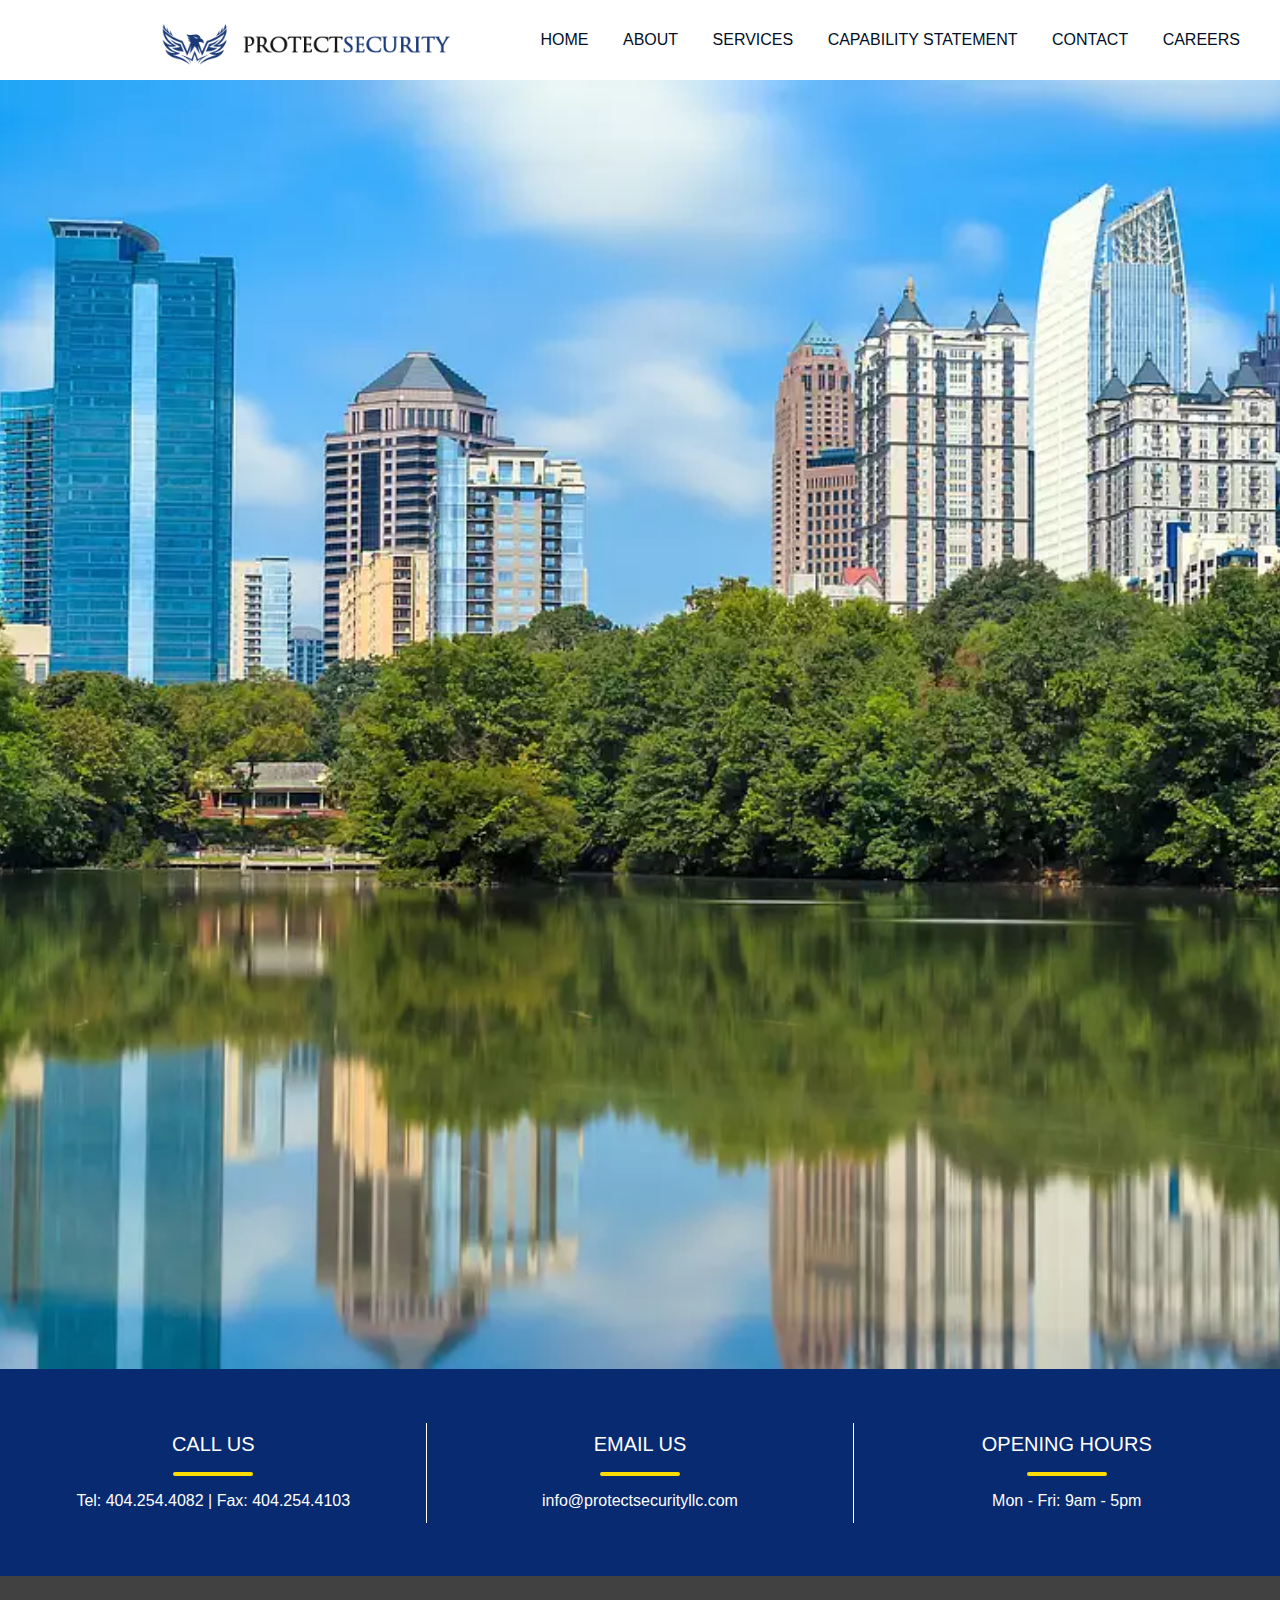
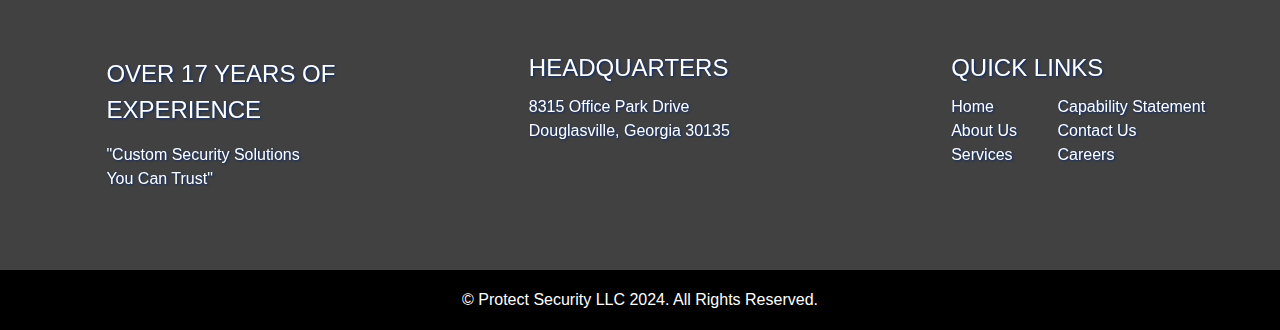
<file: g-4.html>
<!DOCTYPE html>
<html lang="en">
<head>
    <meta charset="UTF-8">
    <link rel="shortcut icon" type="x-icon" href="./assets/protectlogoiconblue.png">
    <meta name="viewport" content="width=device-width, initial-scale=1.0">
    <title>G-4: Form</title>
    <link rel="stylesheet" href="./styles.css" />
</head>
<body>
    <section id="landing">
        <nav>
          <!--<div class="nav__container">-->
            <input type="checkbox" id="check">
            <label for="check">
              <i class="fa-solid fa-bars" id="btn"></i>
              <i class="fa-solid fa-xmark" id="cancel"></i>
            </label>
            <img class="logo" src="./assets/protectlogoblue.png" alt="logo" />
            <ul class="nav__links">
              <li>
                <a href="./index.html" class="nav__link">Home</a>
              </li>
              <li>
                <a href="./about.html" class="nav__link">About</a>
              </li>
              <li>
                <a href="./service.html" class="nav__link">Services</a>
              </li>
              <li>
                    <a href="./cs.html" class="nav__link">Capability Statement</a>
                </li>
              <li>
                <a href="./contact.html" class="nav__link">Contact</a>
              </li>
              <li>
                <a href="./careers.html" class="nav__link">Careers</a>
              </li>
            </ul>
          <!--</div>-->
        </nav>
      </section>


      <section id="g-4">
        <div class="g4-container">
          <!-- Embed Form 1 here -->
          <iframe id="g4-iframe" src="https://protectsecurityllc.com/wp-content/uploads/2023/01/TSD_Employees_Withholding_Allowance_Certificate_G-4.pdf" frameborder="0" width="100%" height="1105"></iframe>
        </div>
      </section>








    <section>
        <div class="values__container">
        <div class="row">
        <div class="values more">
          <p class="value__label">CALL US</p>
          <hr />
          <p class="value__label--para">
            Tel: 404.254.4082 | Fax: 404.254.4103
          </p>
          <!--<button class="value__label--button">Learn More</button>-->
          <!--<figure>
            <img src="" alt="" />
          </figure>-->
        </div>
        <div id="verticle-line"></div>
        <div class="values more">
          <p class="value__label">EMAIL US</p>
          <hr />
          <p class="value__label--para">
            info@protectsecurityllc.com
          </p>
          <!--<button class="value__label--button">Learn More</button>-->
          <!--<figure>
            <img src="" alt="" />
          </figure>-->
        </div>
        <div id="verticle-line"></div>
        <div class="values more">
          <p class="value__label">OPENING HOURS</p>
          <hr />
          <p class="value__label--para">
            Mon - Fri: 9am - 5pm
          </p>
          <!--<button class="value__label--button">Learn More</button>-->
          <!--<figure>
            <img src="" alt="" />
          </figure>-->
        </div>
    </div>
        </section>
    </main>


    <footer>
        <div class="container-footer">
        <div class="footer-content">
            <p class="footer-title left">OVER 17 YEARS OF<br>EXPERIENCE</p>
            <p>"Custom Security Solutions <br>You Can Trust"</p>
        </div>
        <div class="footer-content">
            <p class="footer-title">HEADQUARTERS</p>
            <p>8315 Office Park Drive <br> Douglasville, Georgia 30135</p>
        </div>

        <div class="footer-content content1">
            <p class="footer-title quicklinks">QUICK LINKS</p>
            <ul class="list">
                <li class="lists"><a href="./index.html">Home</a></li>
                <li class="lists1"><a href="./about.html">About Us</a></li>
                <li class="lists2"><a href="./service.html">Services</a></li> 
                <li class="listlink link"><a href="./cs.html">Capability Statement</a></li>
                <li class="listlink link1"><a href="./contact.html">Contact Us</a></li>
                <li class="listlink link2"><a href="./careers.html">Careers</a></li>
            </ul>
        </div>
    </div>
    <div class="bottom-bar">
        <p>© Protect Security LLC 2024. All Rights Reserved.</p>
      </div>
    </footer>
</body>
</html>
</file>
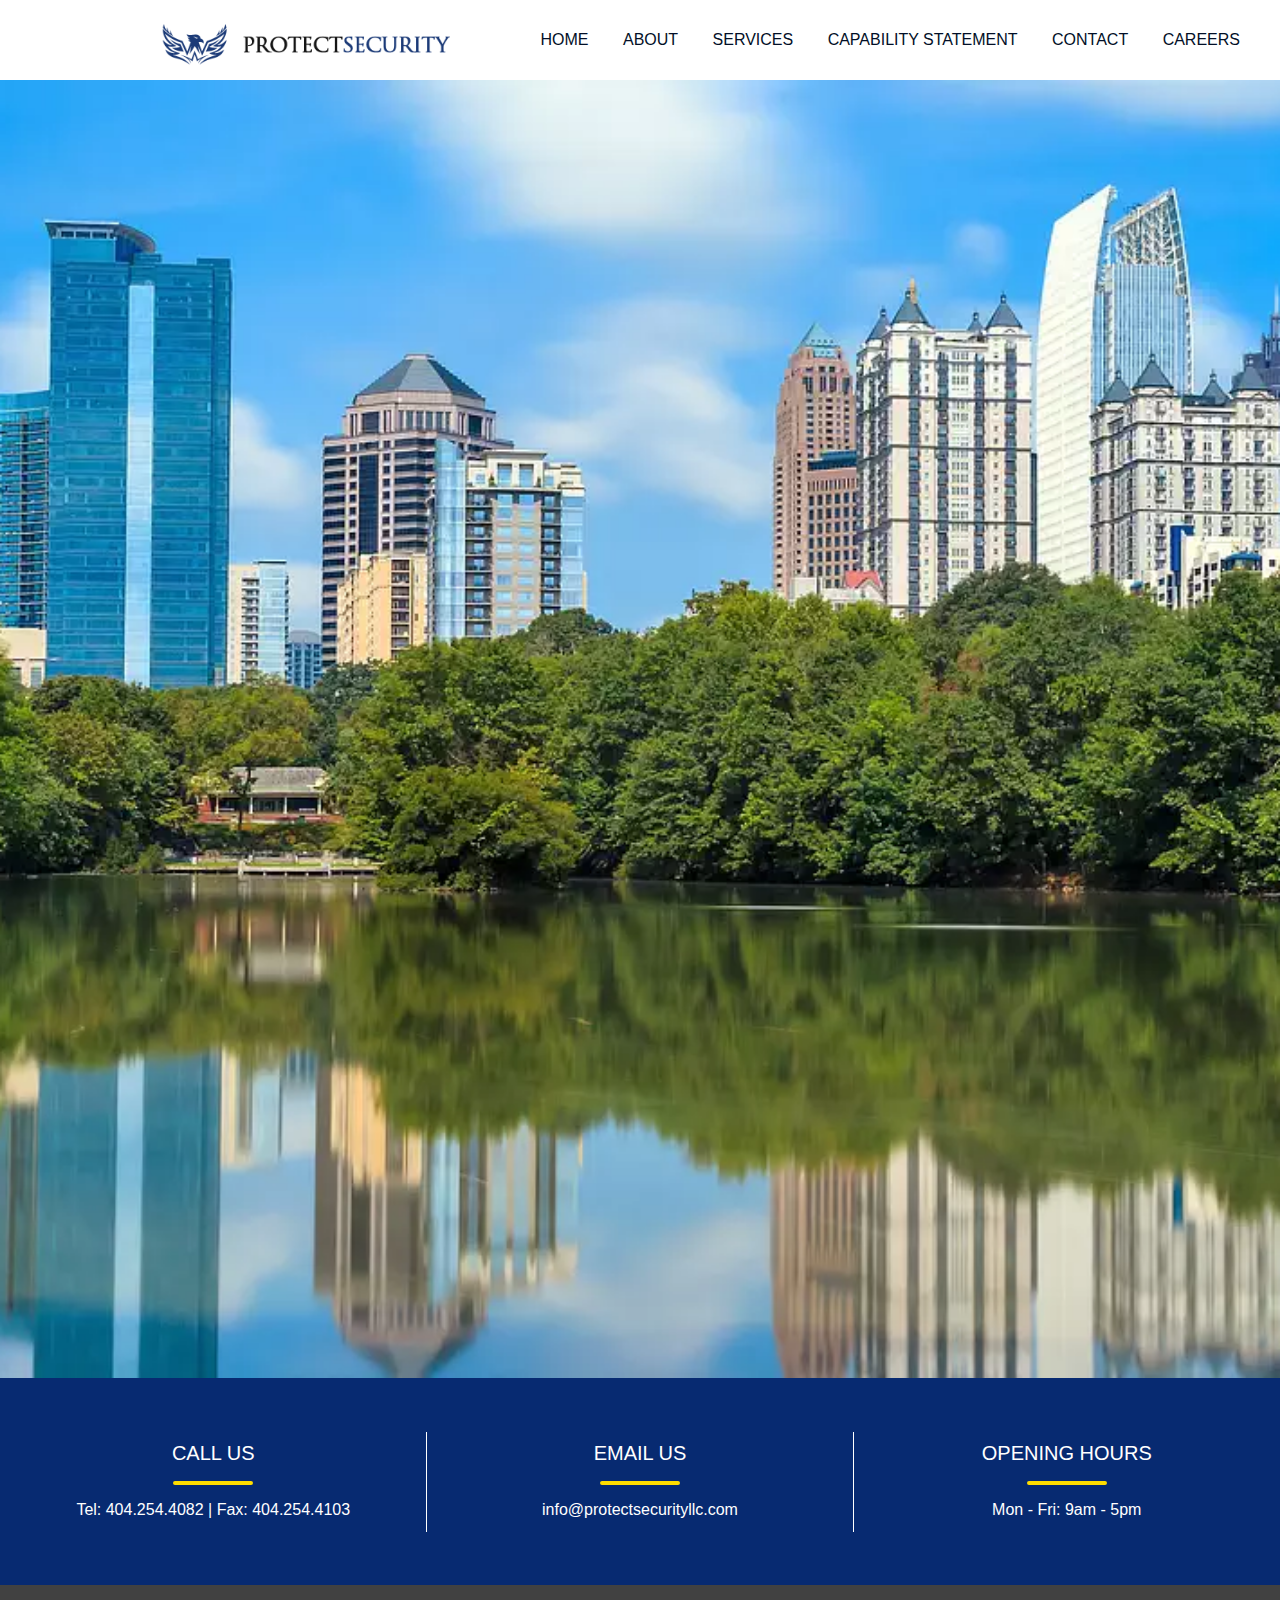
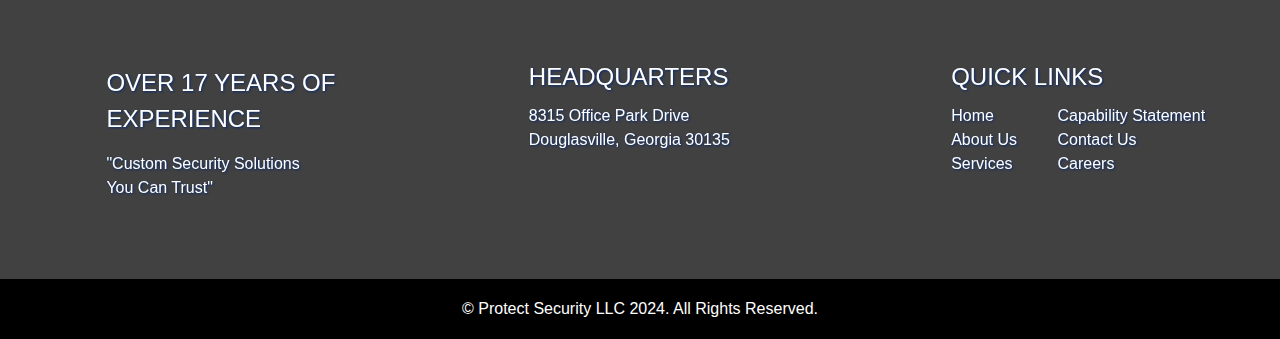
<file: i-9.html>
<!DOCTYPE html>
<html lang="en">
<head>
    <meta charset="UTF-8">
    <link rel="shortcut icon" type="x-icon" href="./assets/protectlogoiconblue.png">
    <meta name="viewport" content="width=device-width, initial-scale=1.0">
    <title>I-9: Form</title>
    <link rel="stylesheet" href="./styles.css" />

</head>
<body>
    <section id="landing">
        <nav>
          <!--<div class="nav__container">-->
            <input type="checkbox" id="check">
            <label for="check">
              <i class="fa-solid fa-bars" id="btn"></i>
              <i class="fa-solid fa-xmark" id="cancel"></i>
            </label>
            <img class="logo" src="./assets/protectlogoblue.png" alt="logo" />
            <ul class="nav__links">
              <li>
                <a href="./index.html" class="nav__link">Home</a>
              </li>
              <li>
                <a href="./about.html" class="nav__link">About</a>
              </li>
              <li>
                <a href="./service.html" class="nav__link">Services</a>
              </li>
              <li>
                    <a href="./cs.html" class="nav__link">Capability Statement</a>
                </li>
              <li>
                <a href="./contact.html" class="nav__link">Contact</a>
              </li>
              <li>
                <a href="./careers.html" class="nav__link">Careers</a>
              </li>
            </ul>
          <!--</div>-->
        </nav>
      </section>


      <section id="i-9">
        <div class="i9-container">
          <!-- Embed Form 1 here -->
          <iframe id="g4-iframe" src="https://www.protectsecurityllc.com/wp-content/uploads/2021/11/5-Employment-Verification-form.pdf" frameborder="0" width="100%" height="1114"></iframe>
        </div>
      </section>






    <section>
        <div class="values__container">
        <div class="row">
        <div class="values more">
          <p class="value__label">CALL US</p>
          <hr />
          <p class="value__label--para">
            Tel: 404.254.4082 | Fax: 404.254.4103
          </p>
          <!--<button class="value__label--button">Learn More</button>-->
          <!--<figure>
            <img src="" alt="" />
          </figure>-->
        </div>
        <div id="verticle-line"></div>
        <div class="values more">
          <p class="value__label">EMAIL US</p>
          <hr />
          <p class="value__label--para">
            info@protectsecurityllc.com
          </p>
          <!--<button class="value__label--button">Learn More</button>-->
          <!--<figure>
            <img src="" alt="" />
          </figure>-->
        </div>
        <div id="verticle-line"></div>
        <div class="values more">
          <p class="value__label">OPENING HOURS</p>
          <hr />
          <p class="value__label--para">
            Mon - Fri: 9am - 5pm
          </p>
          <!--<button class="value__label--button">Learn More</button>-->
          <!--<figure>
            <img src="" alt="" />
          </figure>-->
        </div>
    </div>
        </section>
    </main>


    <footer>
        <div class="container-footer">
        <div class="footer-content">
            <p class="footer-title left">OVER 17 YEARS OF<br>EXPERIENCE</p>
            <p>"Custom Security Solutions <br>You Can Trust"</p>
        </div>
        <div class="footer-content">
            <p class="footer-title">HEADQUARTERS</p>
            <p>8315 Office Park Drive <br> Douglasville, Georgia 30135</p>
        </div>

        <div class="footer-content content1">
            <p class="footer-title quicklinks">QUICK LINKS</p>
            <ul class="list">
                <li class="lists"><a href="./index.html">Home</a></li>
                <li class="lists1"><a href="./about.html">About Us</a></li>
                <li class="lists2"><a href="./service.html">Services</a></li> 
                <li class="listlink link"><a href="./cs.html">Capability Statement</a></li>
                <li class="listlink link1"><a href="./contact.html">Contact Us</a></li>
                <li class="listlink link2"><a href="./careers.html">Careers</a></li>
            </ul>
        </div>
    </div>
    <div class="bottom-bar">
        <p>© Protect Security LLC 2024. All Rights Reserved.</p>
      </div>
    </footer>
</body>
</html>
</file>
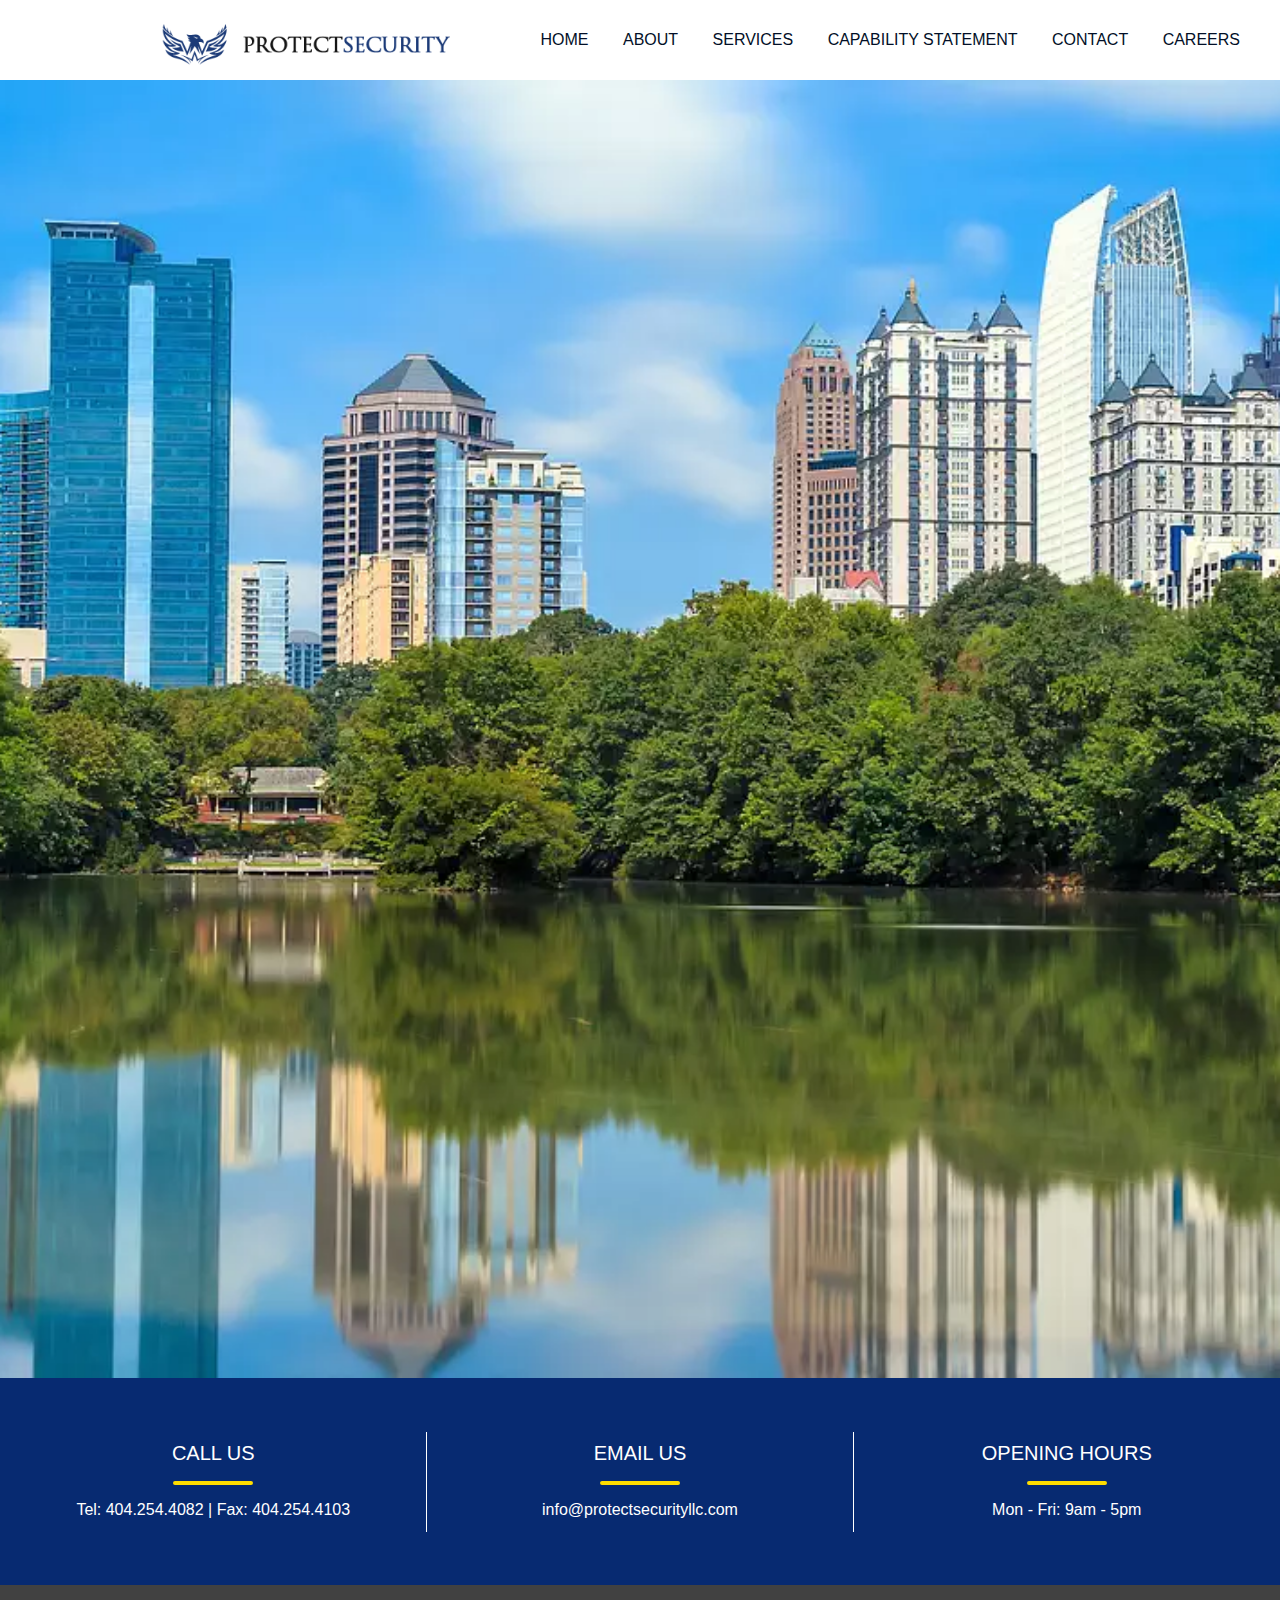
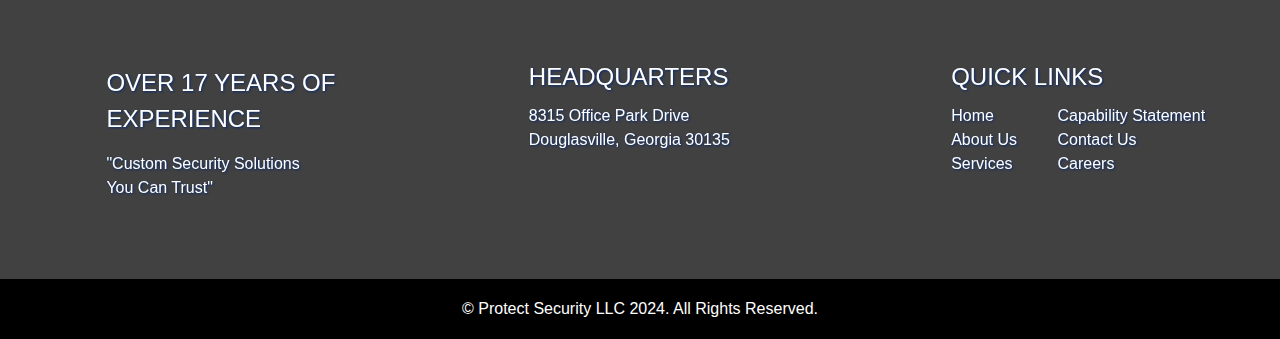
<file: paycor.html>
<!DOCTYPE html>
<html lang="en">
<head>
    <meta charset="UTF-8">
    <link rel="shortcut icon" type="x-icon" href="./assets/protectlogoiconblue.png">
    <meta name="viewport" content="width=device-width, initial-scale=1.0">
    <title>PAYCOR Form</title>
    <link rel="stylesheet" href="./styles.css" />
</head>
<body>
    <section id="landing">
        <nav>
          <!--<div class="nav__container">-->
            <input type="checkbox" id="check">
            <label for="check">
              <i class="fa-solid fa-bars" id="btn"></i>
              <i class="fa-solid fa-xmark" id="cancel"></i>
            </label>
            <img class="logo" src="./assets/protectlogoblue.png" alt="logo" />
            <ul class="nav__links">
              <li>
                <a href="./index.html" class="nav__link">Home</a>
              </li>
              <li>
                <a href="./about.html" class="nav__link">About</a>
              </li>
              <li>
                <a href="./service.html" class="nav__link">Services</a>
              </li>
              <li>
                    <a href="./cs.html" class="nav__link">Capability Statement</a>
                </li>
              <li>
                <a href="./contact.html" class="nav__link">Contact</a>
              </li>
              <li>
                <a href="./careers.html" class="nav__link">Careers</a>
              </li>
            </ul>
          <!--</div>-->
        </nav>
      </section>

      <section id="paycor">
        <div class="paycor-container">
          <!-- Embed Form 1 here -->
          <iframe id="paycor-iframe" src="./assets/Direct-Deposit-Form.pdf" frameborder="0" width="100%" height="1114"></iframe>
        </div>
      </section>

    <section>
        <div class="values__container">
        <div class="row">
        <div class="values more">
          <p class="value__label">CALL US</p>
          <hr />
          <p class="value__label--para">
            Tel: 404.254.4082 | Fax: 404.254.4103
          </p>
          <!--<button class="value__label--button">Learn More</button>-->
          <!--<figure>
            <img src="" alt="" />
          </figure>-->
        </div>
        <div id="verticle-line"></div>
        <div class="values more">
          <p class="value__label">EMAIL US</p>
          <hr />
          <p class="value__label--para">
            info@protectsecurityllc.com
          </p>
          <!--<button class="value__label--button">Learn More</button>-->
          <!--<figure>
            <img src="" alt="" />
          </figure>-->
        </div>
        <div id="verticle-line"></div>
        <div class="values more">
          <p class="value__label">OPENING HOURS</p>
          <hr />
          <p class="value__label--para">
            Mon - Fri: 9am - 5pm
          </p>
          <!--<button class="value__label--button">Learn More</button>-->
          <!--<figure>
            <img src="" alt="" />
          </figure>-->
        </div>
    </div>
        </section>
    </main>


    <footer>
        <div class="container-footer">
        <div class="footer-content">
            <p class="footer-title left">OVER 17 YEARS OF<br>EXPERIENCE</p>
            <p>"Custom Security Solutions <br>You Can Trust"</p>
        </div>
        <div class="footer-content">
            <p class="footer-title">HEADQUARTERS</p>
            <p>8315 Office Park Drive <br> Douglasville, Georgia 30135</p>
        </div>

        <div class="footer-content content1">
            <p class="footer-title quicklinks">QUICK LINKS</p>
            <ul class="list">
                <li class="lists"><a href="./index.html">Home</a></li>
                <li class="lists1"><a href="./about.html">About Us</a></li>
                <li class="lists2"><a href="./service.html">Services</a></li> 
                <li class="listlink link"><a href="./cs.html">Capability Statement</a></li>
                <li class="listlink link1"><a href="./contact.html">Contact Us</a></li>
                <li class="listlink link2"><a href="./careers.html">Careers</a></li>
            </ul>
        </div>
    </div>
    <div class="bottom-bar">
        <p>© Protect Security LLC 2024. All Rights Reserved.</p>
      </div>
    </footer>
</body>
</html>
</file>
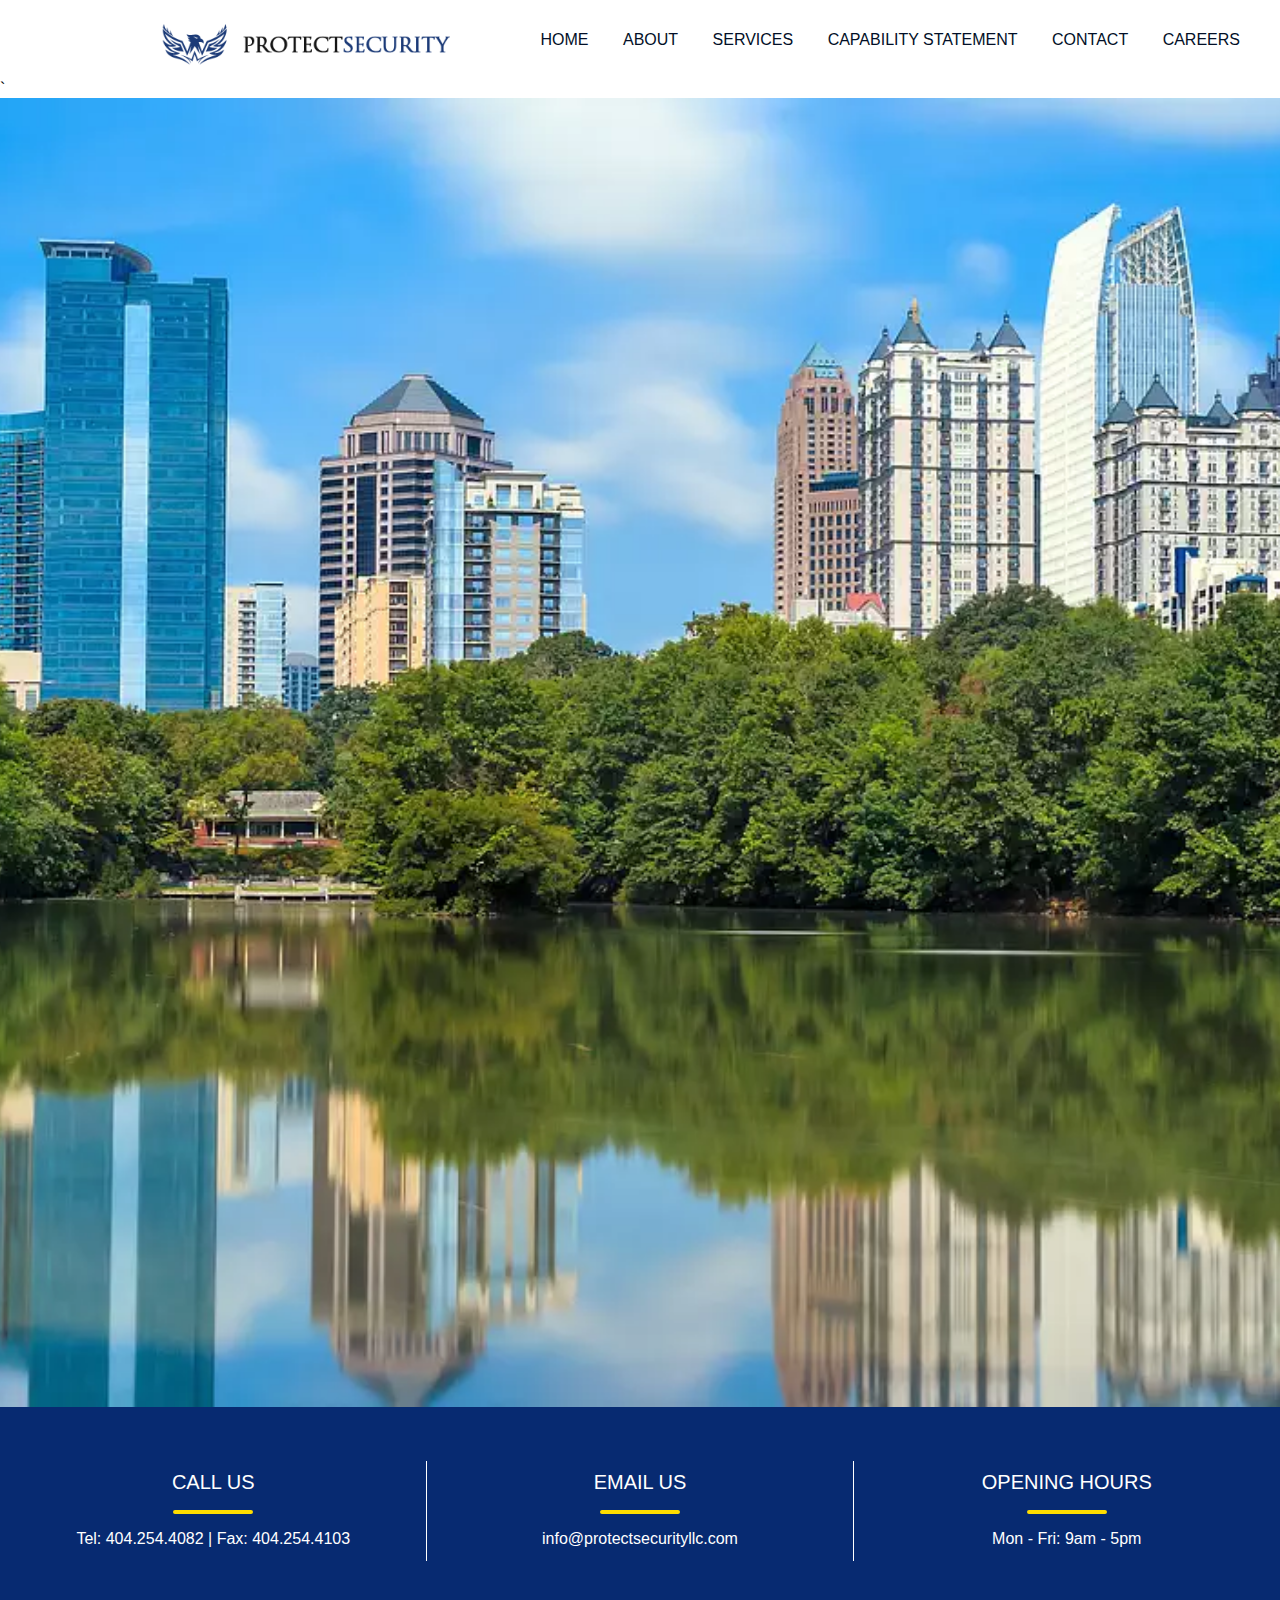
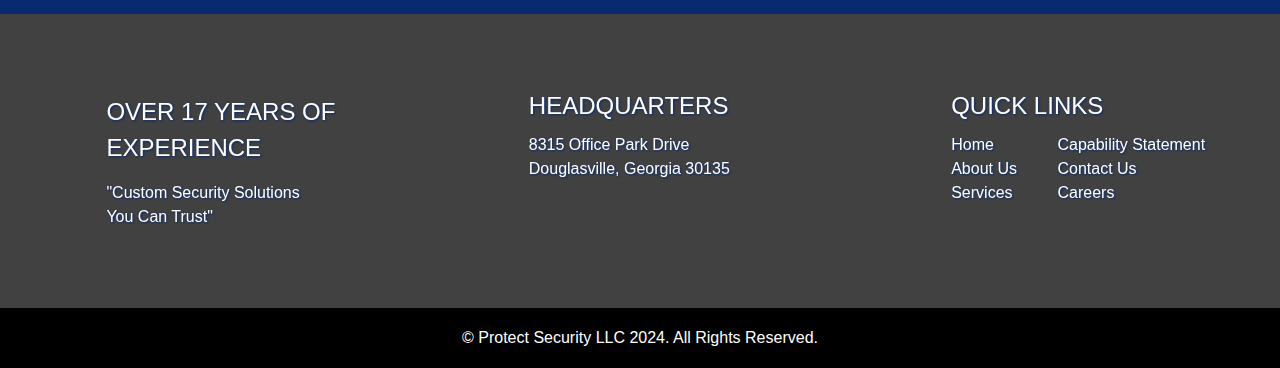
<file: w-4.html>
<!DOCTYPE html>
<html lang="en">
<head>
    <meta charset="UTF-8">
    <meta name="viewport" content="width=device-width, initial-scale=1.0">
    <title>W-4: Form</title>
    <link rel="stylesheet" href="./styles.css" />
</head>
<body>
    <section id="landing">
        <nav>
          <!--<div class="nav__container">-->
            <input type="checkbox" id="check">
            <label for="check">
              <i class="fa-solid fa-bars" id="btn"></i>
              <i class="fa-solid fa-xmark" id="cancel"></i>
            </label>
            <img class="logo" src="./assets/protectlogoblue.png" alt="logo" />
            <ul class="nav__links">
              <li>
                <a href="./index.html" class="nav__link">Home</a>
              </li>
              <li>
                <a href="./about.html" class="nav__link">About</a>
              </li>
              <li>
                <a href="./service.html" class="nav__link">Services</a>
              </li>
              <li>
                    <a href="./cs.html" class="nav__link">Capability Statement</a>
                </li>
              <li>
                <a href="./contact.html" class="nav__link">Contact</a>
              </li>
              <li>
                <a href="./careers.html" class="nav__link">Careers</a>
              </li>
            </ul>
          <!--</div>-->
        </nav>
      </section>

`<section id="w-4">
  <div class="w4-container">
    <!-- Embed Form 1 here -->
    <iframe id="w4-iframe" src="https://protectsecurityllc.com/wp-content/uploads/2023/01/2023-IRS-W_4-Form.pdf" frameborder="0" width="100%" height="1125"></iframe>
  </div>
</section>

      <section>
        <div class="values__container">
        <div class="row">
        <div class="values more">
          <p class="value__label">CALL US</p>
          <hr />
          <p class="value__label--para">
            Tel: 404.254.4082 | Fax: 404.254.4103
          </p>
          <!--<button class="value__label--button">Learn More</button>-->
          <!--<figure>
            <img src="" alt="" />
          </figure>-->
        </div>
        <div id="verticle-line"></div>
        <div class="values more">
          <p class="value__label">EMAIL US</p>
          <hr />
          <p class="value__label--para">
            info@protectsecurityllc.com
          </p>
          <!--<button class="value__label--button">Learn More</button>-->
          <!--<figure>
            <img src="" alt="" />
          </figure>-->
        </div>
        <div id="verticle-line"></div>
        <div class="values more">
          <p class="value__label">OPENING HOURS</p>
          <hr />
          <p class="value__label--para">
            Mon - Fri: 9am - 5pm
          </p>
          <!--<button class="value__label--button">Learn More</button>-->
          <!--<figure>
            <img src="" alt="" />
          </figure>-->
        </div>
    </div>
        </section>
    </main>


    <footer>
        <div class="container-footer">
        <div class="footer-content">
            <p class="footer-title left">OVER 17 YEARS OF<br>EXPERIENCE</p>
            <p>"Custom Security Solutions <br>You Can Trust"</p>
        </div>
        <div class="footer-content">
            <p class="footer-title">HEADQUARTERS</p>
            <p>8315 Office Park Drive <br> Douglasville, Georgia 30135</p>
        </div>

        <div class="footer-content content1">
            <p class="footer-title quicklinks">QUICK LINKS</p>
            <ul class="list">
                <li class="lists"><a href="./index.html">Home</a></li>
                <li class="lists1"><a href="./about.html">About Us</a></li>
                <li class="lists2"><a href="./service.html">Services</a></li> 
                <li class="listlink link"><a href="./cs.html">Capability Statement</a></li>
                <li class="listlink link1"><a href="./contact.html">Contact Us</a></li>
                <li class="listlink link2"><a href="./careers.html">Careers</a></li>
            </ul>
        </div>
    </div>
    <div class="bottom-bar">
        <p>© Protect Security LLC 2024. All Rights Reserved.</p>
      </div>
    </footer>




</body>
</html>
</file>
<file: styles.css>
@import url('https://fonts.googleapis.com/css2?family=Roboto:ital,wght@0,100;0,300;0,400;0,500;0,700;0,900;1,100;1,300;1,400;1,500;1,700;1,900&display=swap');

* {
    padding: 0;
    margin: 0;
    box-sizing: border-box;
    font-family: 'Arial','Roboto', sans-serif;
}

html, body{
    overflow-x: hidden;
    
    scroll-behavior: smooth;
}

nav {
height: 80px;
background: #ffffff;

    /*trial - height: auto; /* Adapts to content *//*
    display: flex;
    justify-content: center; /* Centers the nav container horizontally *//*
    background-color: #fff; /* Optional: Add background color for visibility */
}


/* Navbar container */
/*trial
.nav__container {
    width: 100%; /* Full width of the viewport *//*
    max-width: 1280px; /* Constrain to maximum width *//*
    display: flex;
    justify-content: space-between;
    align-items: center;
    height: calc(18vh - 80px); /* Dynamic height 20vh *//*
    padding: 0 24px; /* Add consistent padding *//*
    margin: 0 auto; /* Center the navbar horizontally *//*
} trial ends*/

/* Logo */
.logo {
    width: 300px;
    position: absolute;
    top: 17px;
    left: 12%

    /* trail begins width: 275px;  Maintain logo size  *//*
    height: 64px;
    max-width: 23.5%; /* Adjust for responsiveness *//*
    padding: 4px 0;
    margin-left: 0; /* Remove fixed margin */
}

/* Navigation links container */
.nav__links {
    float: right;
    margin-right: 25px;
    /* trial begins display: flex;
    flex-wrap: wrap; /* Wrap items on smaller screens *//*
    justify-content: flex-end; /* Align links to the right *//*
    gap: 20px; /* Add consistent spacing between links */
}

/* List items */
li {
    list-style-type: none;
}

/* Links */
nav ul li{
    text-decoration: none;
    display: inline-block;
    line-height: 80px;
    margin: 0 15px;

}

.nav__link {
    position: relative;
    color: rgb(2, 15,39);
    text-transform: uppercase;
    padding: 5px 0;
    font-size: 1rem;
    /*font-size: 18px; this throws off the video sizing*/

/* trial begins font-size: 1.1rem; /* Scales with root font size *//*
    color: rgb(2, 15, 39);
    font-family: Arial, Helvetica, sans-serif;
    font-weight: 400;
    padding: 0 10px; trial ends*/

}

.nav__link:before{
    position: absolute;
    content: '';
    left: 0;
    bottom: 0;
    height: 3px;
    width: 100%;
    background: #ffdd00;
    transform: scaleX(0);
    transform-origin: right;
    transition: transform .4s linear;
}

.nav__link:hover:before{
    transform: scaleX(1);
    transform-origin: left;
}

label #btn,
label #cancel{
    color: rgb(2, 15,39);
    font-size: 30px;
    float: right;
    line-height: 80px;
    margin-right: 40px;
    cursor: pointer;
    display: none;
}

#check{
    display: none;
}

/* trial beings .nav__link:hover {
    text-decoration: underline;
} trial ends*/


/* Banner Video */
.banner video {
    position: absolute;
    top: 0; /* Ensure the video covers the top */
    /*right: 0;*/
    /*bottom: 0;*/
    max-height: 600vh;
    margin-left: -50%; /* -700px Cover entire width */
    z-index: -1;
    width: 100%; /**/
    height: 100%;/*clamp(50vh, 100vh, 150vh);*/ /* Maintain aspect ratio by default */
    object-fit: cover; /* Ensure video covers the entire container */
    display: inline-block;
}

.blue-box{
    background-color: #000000;
    top:0;
    color:#000000;
    width: 100%;
    height: 100%;
    max-height:600vh;
    z-index: -2;
    margin-left: 50%;/*600px*/
    object-fit: cover;
    position: absolute;
    display: inline-block;
}

/* Landing Section */
#landing {
    background-color: rgb(2, 15,39);
}

/* Header Section */
.index-header {
    height: calc(100vh - 80px); /* Keep proportional height */
    display: flex;
    justify-content: center;
    align-items: center; /* Center content vertically and horizontally */
    position: relative; /* To ensure layering with the video */
    overflow: hidden; /* Hide any overflowing video content */
}

/*this moves the main page part of the home page down. if the blue company values bar comes up then this can move it back down or up*/
.main-homepg{
    margin-bottom: 0;
}

/*brings values section into header section or moves it out of the section*/
.index-header{
    height: 100%;
    width: 100%;
    position: relative;
}

/*this controls the width and positioning of the text*/
.header__container {
    width: 100%;
    max-width: 1085px;
    margin: 0 auto;
    padding: 22vh 16px; /*was 45vh pushes blue vales section up or down*/
    height: 100%;
    display: flex;
    flex-direction: column;
    text-align: center;
    /*justify-content: space-around;
    background-color: rgb(2, 15,39);*/
}

.header-title {
    font-size: 2.75rem; /*44px*/
    color: #ffffff;
    margin-bottom: 1.75rem; /*28px*/
}

hr {
    max-width: 80px; 
    margin: 1rem auto;/*12px auto*/
    border: 2px solid #ffdd00/*#4A79D9 or #ffdd00*/;
    border-radius: 10px;
}

.subheader {
    font-size: 1.25rem;/*20px*/
    margin-top: 1.75rem;/*28px*/
    margin-bottom: 2rem;/*32px*/
    color: #ffffff
 }

 .values__container {
    margin-top: 0; /*this elimates the white space between the contact container in the footer and the rest of the material on the page*/
    background-color: #072a71;
 }


.row {
    display: flex;
    justify-content: center;
    width: 100%;
    max-width: 1280px;
    align-items: center;
    margin: 0 auto;
}

.values {
    max-width: 400px;
    width: 100%;
    height: auto;/*126px*/
    aspect-ratio: 400/126;
    margin: 24px;
    flex-direction: column;
    color:#ffffff;
}


.value__label, .value__label--para {
    text-align: center;
    font-family: Arial, Helvetica, sans-serif;
}

.value__label {
    font-size: 20px;
}

.value__label--para {
    font-size: 16px;
}

#verticle-line {
    width: 1px;
    height: 100px;
    background-color: white;
}

.container {
    display: flex;
    justify-content: center;
    align-items: center;
    padding: 64px 0;

}

/*
HIGHLIGHTS
*/

.container__highlight {
    margin: 28px;
}

.row2{
    margin: 0 118px;
}


.section {
   width: 40%;
}

.section__title {
    font-size: 3.2rem;/*36px 52px*/
    padding-bottom: 10px; 
    font-family: Arial, 'Roboto', sans-serif;
    text-align: center;
    color:#072a71;
    font-weight: 400;
}

.section__title--para{
    font-size: 1.4rem; /*18px*/
    line-height: 160%;
    text-align: center;
    margin-bottom: 16px;
    color: #778193;
}

.wrapper {
    display: flex;
    align-items: center;
    justify-content: center;
}

.highlight__para {
    text-align: center;
    padding: 12px;
    font-size: 20px;
}

 .highlight__links {
    display: flex;
    justify-content: center;
    align-items: center;
    /*flex-direction: column;
    align-items: start;*/
}

.highlight__link {
    margin-top: 24px;
    color: #043082;
    margin-bottom: 24px;
    margin-right: 40px;
    font-weight: bold;
    text-align: center;
    font-size: 1.125rem;
}

.figure__img {
    width: 50%;
    padding: 70px 95px;
    border-radius: 12%;
    min-height: 550px;
    max-width: 900px;
    /*border-radius: 20%;*/
}


button {
    margin: 24px auto;
    width: 190px;
    padding: 12px;
    display: flex;
    justify-content: center;
    align-items: center;
    background-color:#072a71;
    font-size: 16px;

}

/*this is a hover affect a grabbed from the contact page*/
/*button:hover{
    /*color: #ffc600;
    border-color: #163153;
    background-color: #163153;*/
    /*color: #072a71;
    border-color: #ffdd00;
    background-color: #ffdd00;
}*/

a {
    text-decoration: none;
    color: white;
}

/*
TEAM
*/

/* Teams Section */
#teams {
    background-color: #f0f3f7;

}

.team__wrapper {
    display: flex;
    justify-content: center;
    align-items: center;
    margin: 0px auto;
    max-width: 1200px;
    width: 100%;
    filter: drop-shadow(7px 7px 7px rgb(150, 157, 174));
}


.teams {
    position: relative;
    text-align: center;
    margin:24px;
    border: 2px solid white;
    /*min-height: calc(65vh - 65px);*/
    background-color: white;
    padding: 100px 50px;
    /*width: calc(120lvh/3);
    max-width: 100%;*/
    border-radius: 12px;

   /*max-width: 980px;
    width: 100%;
    height: 150px;
    margin: 100px auto 124px auto;
    flex-direction: column;
    color:#ffffff;*/
    max-width: 980px;
    width: 100%;
    height: 500px;
    /*transition: all 0.4s ease-in-out;*/
    
      /* Add transition for smooth effect */
}

.team__link, .team__link--para {
    margin-bottom: 28px;
}

.team__link {
    font-size: 30px;
    color: #072a71;
}
/*.growth {
    padding-top: 164px;
    min-height: 65lvh;
}*/

/*.rapid {
}*/

.team__link--para {
    margin-top: 28px;
    line-height: 1.6;
    color: #778193;
    font-size: 1.2rem;
}






div.teams:hover h2{
    font-size: 30px;
    color: #072a71;
    margin-bottom: 28px;
    
}

div.teams:hover hr{
    max-width: 80px; 
    margin: 1rem auto;/*12px auto*/
    border: 2px solid #ffdd00/*#4A79D9 or #ffdd00*/;
    border-radius: 10px;
}

div.teams:hover p{
    margin-top: 28px;
    line-height: 1.6;
    color: #000000;
    font-size: 1.2rem;
    margin-bottom: 28px;
    
}


div.teams:hover button{
    margin: 24px auto;
    width: 190px;
    padding: 12px;
    display: flex;
    justify-content: center;
    align-items: center;
    background-color:#072a71;
    font-size: 16px;
}



div.teams.growth:hover{
    background: linear-gradient(45deg, 
    rgba(238, 238, 238, 0.5) 0%,
    rgba(255, 255, 255, 0.5) 100%),
    url('https://live.staticflickr.com/5220/5456997148_0606849969_b.jpg');
    background-size: cover;
    background-position: center;
    transition: all 0.99s ease-in-out;
}



div.teams:nth-child(2):hover{
    background: linear-gradient(45deg, 
    rgba(238, 238, 238, 0.5) 0%,
    rgba(255, 255, 255, 0.5) 100%),
    url('./assets/sg-community-impact.jpg');
    background-size: cover;
    background-position: center;
    transition: all 0.99s ease-in-out;
    
}

div.teams.beyond:hover{
    background: linear-gradient(45deg, 
    rgba(238, 238, 238, 0.5) 0%,
    rgba(255, 255, 255, 0.5) 100%),
    url('./assets/standard-quality-img.jpeg');
    background-size: cover;
    background-position: center;
    transition: all 0.99s ease-in-out;
}












.join-us{
    width: 100%;
    padding: 60px;
}

.join-us-title {
    padding-bottom: 10px;
    font-size: 4rem;
    font-weight: bold;
    text-align: center;
    color:#072a71
}

.join-us-para {
    font-size: 1.5rem;
    text-align: justify;
    color: #778193;
    line-height: 1.5;
}

.join-us-img1,
.join-us-img2 {
    height: 400px;
    width: 400px;
    background: radial-gradient(#072a71, black 75%);
    border-radius: 100%;
    float: left;
    shape-outside: circle(150px);
    shape-margin: 50px;
    margin-right: 50px;
    filter: drop-shadow(7px 7px 7px #072a71);
}

/*
PROTECT
*/

#protect{
    background: url(./assets/darkbluebackground.jpeg);
    padding: 150px; /*150px*/
    background-size: cover;
    background-position: center;
}

/*.container-protect{
    
  
}*/

.row-protect {
   display: flex;
   flex-direction: column;
   justify-content: center;
   align-items: center;
   max-width: 1280px;
   margin: 0 auto;

}

.protect-content{
    color: #b6b9be;
    /*max-width: 33.3%;*/
    margin: 0 auto;
    /*padding: 7px;*/
    line-height: 1;
    /*height: lvh;*/
}

.protect-security--para{
    font-size: 1.125rem; /* Converted 18px */
    line-height: 1.5;
    margin-bottom: 24px;

   /* text-align: center;
    font-size: 1.125rem; 
    line-height: 28px;
    margin-bottom: 36px;*/
}

/*.protect-icon{
    /*ADD ICONS HERE*/
/*}*/

.protect-content--para {
    font-size: 3.25rem; /*52px*/
    padding-bottom: 32px;
    color: white;
}

.protect-list{
    font-size: 1.5rem;/*24px*/
    text-align: center;
    line-height: 1.8;
    padding: 4px;
    color: white;
}

/*this is for the text over the icons so 
that ea. li can be next to each other.*/
.protect-content__ul{
    display: flex;
    gap: 16px;
}

.cont{
    margin-right: 24px; /*52px*/
}


.img1, .img2, .img3, .img4 {
    margin-top: 32px;
    max-width: 100%;
    width: 60px; /*70px*/
}

/*.protect-img {
    text-align: center;
    display: flex;
    /*justify-content: space-around;*//*
    margin-top: 52px;
    
}*/

.img1{
    margin-left: 72px;
    margin-right: 72px;
}

.img2{
    margin-left: 90px;
    margin-right: 72px;
}

.img3{
    margin-left: 90px;
    margin-right: 72px;
}

.img4{
    margin-left: 10px;
}

.protect-para {
    font-size: 1.125rem;
    margin-top: 52px;
    text-align: center;
    line-height: 28px;
}

/*
ACCREDITATIONS
*/

#accreditations {
    /* background-image: url(./assets/darkbluebackground.jpeg);*/
     background-repeat: no-repeat;
     background-position: center;
     background-attachment: fixed;
     background-size: cover;
     display: flex;
     justify-content: center;
     align-items: center;
 }
 
 .accred__wrapper {
     display: flex;
     justify-content: center;
     flex-direction: column;
     align-items: center; 
 
 }
 
 .accreds__h1 {
     margin-top: 32px;
     margin-bottom: 12px;
     padding: 12px;
     width: 100%;
     color: #072a71;
 }
 
 .img__accred {
     width: 100%
 }
 
 .accred, .accreds, .accredits{
     padding-right: 36px;
 }
 
 .accred {
     border-radius: 100%;
 }
 
 
 .accreds {
     margin-bottom: 56px;
 }
 
 .accredit {
     margin-bottom: 16px;
 
 }
 
 .accredits {
     margin-bottom: 20px;
     border-radius: 100%
 }
 
 
 /*
 contact link
 */
 
 .more {
     margin-top: 64px;
 }
 
 /*
 FOOTER
 */
 
 footer {
     background: rgb(65, 65, 65);
     padding-top: 50px;
 }
 
 div.container-footer {
     max-width: 1280px;
     width: 100%;
     margin-left: 220px;
     display: flex;
     justify-content: center;
     align-items: center;
     flex-wrap: wrap;
     margin-bottom: 24px;
 }
 
 .footer {
     max-width: 33.3%;
 }
 
 .footer-title {
     font-size: clamp(1rem, 2vw, 24px);/*24px*/
     margin-bottom: 15px;
 }
 
 .left{
     line-height: 1.5em;/*32px*/
 }
 
 .footer-content{
     max-width: 33.3%;
     margin: 38px auto;
     padding: 7px;
     color: white;
     line-height: 24px;
     height: 20lvh;
 }
 
 .list {
     padding: 0;
     display: flex;
     flex-wrap: wrap;
     flex-direction: column;
     height: 80px;
 }
 
 .list li{
     width: auto;
     list-style-type: none;
     position: relative;
 }
 
 .listlink {
     padding-right: 140px;
 }

 .list li::before{
    position: absolute;
    content: '';
    left: 0;
    bottom: 0;
    height: 3px;
    width: 100%;
    background: #ffdd00;
    transform: scaleX(0);
    transform-origin: right;
    transition: transform .4s linear;
}

/*home*/
.lists:hover::before{
    transform: scaleX(1);
    transform-origin: left;
    width: 48px;
}

/*about us*/
.lists1:hover::before{
    transform: scaleX(1);
    transform-origin: left;
    width: 70px;
}

/*services*/
.lists2:hover::before{
    transform: scaleX(1);
    transform-origin: left;
    width: 68px;
}

/*contact us*/
.link1:hover::before{
    transform: scaleX(1);
    transform-origin: left;
    width: 86px;
    margin-left: 30px;
}

/*Work with us*/
.link2:hover::before{
    transform: scaleX(1);
    transform-origin: left;
    width: 64px;
    margin-left: 30px;
}

/*capability statement*/
.link:hover::before{
    transform: scaleX(1);
    transform-origin: left;
    width: 155px;
    margin-left: 30px;
}



a{
    text-decoration: none;
}

/*a:hover{
    color: #ffdd00
}*/

.bottom-bar{
    background: black;
    color: white;
    text-align: center;
    padding: 14px 0px;
}

.bottom-bar p{
    margin: 0 auto;
    font-size: 16px;
    padding: 7px;
}

/* Default styles */
footer {
    background: rgb(65, 65, 65);
    padding-top: 50px;
}

.container-footer {
    width: 1280px;
    margin: 0 auto;
    display: flex;
    justify-content: center;
    align-items: center;
}

.footer {
    width: 33.3%;
}

.footer-title {
    font-size: clamp(1rem, 2vw, 24px); /* Adjusts font size based on screen size *//*24px*/
    margin-bottom: 15px;
}

.left {
    line-height: 1.5em;/*32px*/
}

.footer-content {
    flex: 1 1 100%;
    margin: 20px 0;
    padding: 10px;
    color: white;
    line-height: 1.5em;
    
    /*max-width: 33.3%;*/
    /*margin: 38px auto;*/
    /*padding: 7px;*/

    /*line-height: 24px;*/
    /*height: 20lvh;*/
}

.list {
    padding: 0;
    display: flex;
    flex-wrap: wrap;
    flex-direction: column;
    height: 90px;
}

.list li {
    width: auto;
    list-style-type: none;
    position: relative;
}

.listlink {
    padding-left: 32px;/*32px*/
}

a {
    text-decoration: none;
}

/*a:hover {
    color: #ffdd00;
}*/

.bottom-bar {
    background: black;
    color: white;
    text-align: center;
    padding: 14px 0px;
}

.bottom-bar p {
    margin: 0 auto;
    font-size: 16px;
    padding: 7px;
}







/*
ABOUT PAGE HTML
*/

/*
ABOUT-HEADER
*/

.about-container {
    height: calc(80vh - 80px);
    background: url(./assets/sgaboutpg.png) no-repeat center center;
    background-size: 100% 100%;/*this shows the entire picture, instead of part of the picture being cut off*/
    background-attachment: fixed; /* Optional, remove if causing issues */
    z-index: -1;
    background-color:#0A1D42; /*for backup*/
}




/*about us title*/
.about-us-title{
    color: white;
    font-size: 44px;
    padding: 230px;
    margin-left: 40%;
    text-shadow: 0px 0px 1px black;

}

.about__header{
    width: 100%;
    max-width: 1200px;
    margin: 0 auto;
}

#about{
    position: relative;
}

#tradition{
    position: relative;
    max-width: 1280px;
    margin: 0 auto;
    padding-bottom: 78px;
}

/*add width and max width on container*/
.about-container--tradition{
    margin: 0 auto;
    width: 100%;
    max-width: 1280px;
 }
 
 .about-para{
     width: 100%;
     padding: 60px 60px 0 60px; 
 }
 
 
 .about-para1 {
     font-size: 3.2rem; /*52px*/
     color:#072a71;
     padding-bottom: 10px;
     font-weight: bold;
     font-style: 'Arial', 'Roboto', 'sans-serif';
 
 }
 
 .about-para2, .about-para3{
     line-height: 1.5;
     font-size: 1.5rem;
     color: #778193;
     text-align: justify;
 }
 
 .about-para2{
     margin-bottom: 18px;
 }
 
 /*id=slides section*/
 
 #slides{
     max-width: 1280px;
     margin: 0 auto;
     padding-bottom: 78px;
 }
 
 .slide-content {
     width: 100%;
     padding: 0px 60px 60px 60px;
 }
 
 .slide-content h2{
     padding-bottom: 10px;
     font-size: 52px;
     font-weight: bold;
     color: #072A71;
 }
 
 .num4{
     padding-bottom: 100px;
 }
 
 .h2-pic1a,
 .h2pic {
     text-align: right;
 }
 
 .h2pic{
     margin-top: 40px;
 }
 
 
 .slide-content p{
     font-size: 24px;
     text-align: justify;
     color: #778193;/*#333*/
     line-height: 1.5;
 }
 
 .pic1,
 .pic2, 
 .pic1a,
 .pic1b {
     height: 400px;
     width: 400px;
     border-radius: 100%;
     float: left;
     shape-outside: circle(150px);
     shape-margin: 50px;
     margin-right: 50px;
     filter: drop-shadow(7px 7px 7px #072A71);
 }
 
 .pic1,
 .pic1b
 {
     height: 300px;
     width: 300px;
     float: left; /*direction of the float*/
     shape-margin: 20px;
     margin: 10px 20px auto;
 }
 
 .pic2 {
     height: 300px;
     width: 300px;
     float: right;
     shape-margin: 20px;
     margin: 10px 20px auto;
 }
 
 .pic1a{
     height: 300px;
     width: 300px;
     float: right;
     shape-margin: 20px;
     margin: 10px 20px auto;
 }
 
 
 /*
 partner with us about section
 */
 
 #about-partner{
     background-color: #0A1D42;
     height: auto;
 }
 
 .about-partner{
     max-width: 1280px;
     margin: 0 auto;
 
 }
 
 .about-partner-box{
     padding: 120px;
     text-align: center;
     width: 100%;
 }
 
 .about-partner-box h2{
     color: white;
     font-size: 54px;
     margin-bottom: 24px;
     font-weight: 400;
 }
 
 .about-partner-hr{
     max-width: 150px;
     margin: 20px auto;
     border: 2px solid #ffdd00/*#4A79D9 or #ffdd00*/;
     border-radius: 10px;
 }
 
 .about-partner-box p{
     color: #B6B9BE;
     font-size: 24px;
     text-align: center;
     line-height: 1.5;
     margin-bottom: 52px;
 }

 /*
CAREERS
*/

.careers-row{
    width: 100%;
    max-width: 1300px;
    /*display: flex;
    align-items: center;
    justify-content: center;*/
}

.values__container-cs {
    background-color: #072a71;
 }

 /*
CAPABILITY STATEMENT PAGE
*/

.cs-container{
    /*this changes the height of the background*/
    height: calc(100vh - 80px);
    height: auto;
    /*background-color: rgb(230, 230, 230);/*#0A1D42*/
    background: url(./assets/americanflag2-fotor-20241217182454.jpg);
    background-repeat: no-repeat;
    background-position: center;
    background-attachment: fixed;

    background-attachment: fixed;
    background-size: cover;
}

.cs-row {
   display: flex;
   flex-direction: column;
   align-items: center;
   justify-content:center;
}

.cs-line{
    background-color:#072a71;
    width: 100%;
}

.cs-img{
    width: 100%;
    max-width: 900px;
    /*this changes the height of the form*/
    height: calc(80vh - 0px);
    margin-left: auto;
    margin-right: auto;
    /*border: 8px solid #072a71;*/
    margin-bottom: 76px;
    margin-top: 24px;
 }
 
 
 .cs-banner video{
     position: absolute;
     right: 0;
     bottom: 0;
     top: 0;
     z-index: -1;
 }

 #button-cs {
    margin-top: -30px;
    margin-bottom: 54px !important;
    padding: 10px 20px;
    width: 380px;
    font-size: 18px;
    /*border: 2px solid black;*/
    background-color:#262261;
    color: #ffffff;
 }

 .fa-download{
    margin-left: 8px;
    
 }
 
 @media(min-aspect-ratio: 16/9){
     .cs-banner video{
         width:100%;
         height: 100%;
 
     }
 }
 
 
 
 
 
 /*
 CONTACT PAGE
 */
 
 .contact-body {
     background: url(./assets/apartmentwalkway.jpg);
     /*background: linear-gradient(90deg, #ffffff 0%, #ffffff 40%);*/
     display: grid;
     place-items: center;
     font-family: 'Roboto', sans-serif;
     height: 100vh;
     background-repeat: no-repeat;
     background-position: center;
     width: 100%;
     /*background-attachment: fixed;*/
     background-size: cover;
     z-index: -2;
 }
 
 /*this puts get in touch box and map/black box next to each other*/
 .contact-rowcontrol{
     width: 100%;
     display: flex;
     justify-content: space-between;
     align-items: center;
     margin: 0 auto;
 }
 
 /*this lines the boxes up evenly and allows us to match the width of the contact-from box*/
 #control-map-contactaddress{
     margin-bottom: 16px;
     max-width: 660px;
     width: 100%
 }
 
 .contact-from{
     background-color: #f0f3f7;
     padding: 48px 40px;
     box-shadow: 2px 0px 3px 0px rgba(158, 157, 157, 0.8);
     margin-bottom: 16px;
     /*this widdens the contact form and the map and contact info*/
     width: 660px;
     margin-right: 10px;
 
 }
 
 .contact-from h5{
     color: #07294d; /*color of contact us*/
     position: relative;
     padding-bottom: 12px;
 }
 
 .contact-from h5:before{
     content: "";
     position: absolute;
     width: 72px; /*length of yellow line under contact us*/
     height: 2px;
     background-color: #ffdd00; /*this is for the yellow line under contact us*/
     bottom: 0;
     left: 0;
 }
 
 /*this is for the get in touch*/
 .contact-from .contact-h2{
     font-size: 36px;
     color: #072a71;
     padding-top: 10px;
 }
 
 .contact-from .singel-form .contact-input, textarea{
     width: 100%;
     height: 50px;
     /*this changes the padding in all placeholders but more so the textarea "message"*/
     padding: 16px 20px;
     border: 1px solid #a1a1a1;
     border-radius: 5px;
     color: #8a8a8a;
     font-size: 15px;
 }
 
 
 .contact-from .singel-form textarea{
     padding-top: 10px;
     height: 100px;
     resize: none;
 }
 
 .contact-from .singel-form{
     margin-top: 10px;
     margin-bottom: 10px;
 }
 
 .main-btn{
     /*text-align: center;
     border: 1px solid #ffc600;
     padding: 10px 40px;
     font-weight: 700;
     line-height: 30px;
     color: #163153;
     position: relative;
     transition: 0.4s ease-in-out;
     background-color: #ffc600;*/
     margin: 24px auto;
     width: 190px;
     padding: 12px;
     display: flex;
     justify-content: center;
     align-items: center;
     background-color:#072a71;
     font-size: 16px;
     color: white;
 }

 .main-btn:hover{
    color: #ffdd00
}

.contact-address{
    background-color: #07294d;/*#252628*/
    /*this evens out the icons in the black box*/
    padding: 4px 0px 30px 0px;
    width: 100%;
}

.contact-address .contact-ul .contact-li{
    padding-top: 30px;
    /*list-style: none;*/
}

.contact-address .contact-ul .contact-li .singel-address{
    display: flex;
    -webkit-box-align: center;
    -ms-flex-align: center;
    align-items: center;
}

.contact-address .contact-ul .contact-li .singel-address .icon-contact{
    border-radius: 50%;
    border: 1px solid #ffdd00;/*#d83030*/
    color: #fff;
    font-size: 18px;
    text-align: center;
    background: #ffdd00/*#d83030*/
}

/*might have other issues with i*/
.contact-address .contact-ul .contact-li .singel-address .icon-contact i{
   width: 50px;
   height: 50px;
   line-height: 50px; 
}

.contact-address, .contact-ul, .contact-li, .singel-address, .cont-contact{
    padding-left: 20px;
}

.contact-address, .contact-ul, .contact-li, .singel-address, .cont-contact, .contact-para{
    font-size: 16px;
    font-weight: 400;
    line-height: 28px;
    color:white;/*#fff*/
    margin: 0px;
    margin-right: 15px;
}

.color1{
    border: 1px solid #ffdd00!important;/*#225688*/
    background: #ffdd00!important;/*#225688*/
}

.color2{
    border: 1px solid #ffdd00!important;/*#f3a712*/
    background: #ffdd00!important;/*#f3a712*/
}

.map iframe{
    width: 100%;
    height: 288px;
}

/*
SERVICES 
PAGE
*/

/*height of img*/
.service-container{

    height: calc(84vh - 80px);
    /*background-color: rgb(2, 15,39);/*#0A1D42*/
    background: url(https://static.wixstatic.com/media/74b1f0_739560f6f6ae4b95a09c0a0636032465~mv2.jpg/v1/fill/w_1500,h_680,al_c,q_85,enc_avif,quality_auto/74b1f0_739560f6f6ae4b95a09c0a0636032465~mv2.jpg);
    background-repeat: no-repeat;
    background-position: center;
    width: 100%;
    /*background-attachment: fixed;*/
    background-size: cover;
    z-index: -1;

}

.service-hr {
    max-width: 120px;
    margin: 18px auto;
    border: 2px solid #ffdd00/*#4A79D9 or #ffdd00*/;
    border-radius: 10px;
}

#service{
    position: relative;
}

/*what we offer box*/
.service-img-text{
    position: absolute;
    top: 40%;
    right: 34%;
    padding: 20px;
    left: 0%;
    width: 100%;
}

/*text inside the box*/
.service-text{
    font-size: 66px;
    text-align: center;
    color: #ffffff;
    padding: 32px; /*puts text in middle*/
    text-shadow: 0px 0px 1px black;
}

#service-width {
    margin-top: 0px; /*this elimates the white space between the contact container in the footer and the rest of the material on the page*/
    background-color: #072a71;
}

.service-row {
    display: flex;
    justify-content: center;
    max-width: 980px;
    width: 100%;
    align-items: center;
    margin: 0 auto;
    height: auto;
    padding-left: 44px;
        padding-right: 44px;
}

/*box of text*/
.services-values {
    width: 100%;
    height: 100%;/*150px*/
    margin: 100px auto 124px auto;
    flex-direction: column;
    color:#ffffff;
}

.service-value__label, .service-value__label--para {
    text-align: center;
    font-family: Arial, Helvetica, sans-serif, Helvetica, sans-serif;
}

/*text on titles in blue box*/
.service-value__label {
    font-size: 1.9rem;/**/
    font-weight: bold;

}

/*paragraph in blue box*/
.service-value__label--para {
    font-size: 1.2rem;
    line-height: 1.9;
}

#sv2 {
    background-color: #ffffff;/*#f0f3f7*/
    min-height: 50vh;
}


.services-values-2-box {
    max-width: 980px;
    width: 100%;
    margin: 80px auto;
    /*margin: 52px auto;*/
    flex-direction: column;
    /*move to services-values-2-para
    color:#073796;
    padding: 168px;
    letter-spacing:normal;
    text-align: center;
    font-size: 36px;
    line-height: 1.25;
    font-weight: bold;
    z-index: 1;
    position: relative;*/
    display: flex;
    flex-direction: row;
    justify-content: space-between;/*B*/
    align-items: center;
    
        padding-left: 44px;
        padding-right: 44px;

}

.services-values-2-para{
    color:#073796;
    letter-spacing:normal;
    text-align: center;
    font-size: 2.25rem;/*36px*/
    line-height: 1.25;
    font-weight: bold;
    position: relative;
    margin: 120px 0 150px 0px;

}

/*Our services portion*/

.services-wrapper {
    font-family: Arial, Helvetica, sans-serif;
    display: flex;
    justify-content: center;
    align-items: center;
    flex-direction: column;
    background: #0A1D42;/*#0A1D42*/
    padding-bottom: 72px;
    /*background-repeat: no-repeat;
    background-position: center;
    width: 100%;
    /*background-attachment: fixed;*/
    /*background-size: cover;
    z-index: -2;*/

}

.services-wrapper h1{
    font-size: 58px;
    margin: 72px 0 48px 0;
    color:#ffffff;
    letter-spacing: 0.08em;
    position: relative;
}

.services-wrapper h1::after{
    content: '';
    position: absolute;
    left: 50%;
    bottom: -24px;
    transform: translateX(-50%);
    width: 130px;
    height: 5px;
    background: #ffdd00;
    border-radius: 10px;
}

.sv3-para {
    width: 100%;
    max-width: 980px;
    text-align: center;
    font-size: 18px;
    line-height:1.5;
    color: #ffffff;
    margin-bottom: 16px;
}


.services-content-box {
    display: flex;
    justify-content: space-between;
    flex-wrap: wrap;
    width: 1350px; /*1032px*/
    margin-top: 30px;
}

.services-card {
   min-height: 200px;
    width: 320px;
    padding: 30px;
    border-radius: 5px;
    display: flex;;
    justify-content: center;
    align-items: center;
    flex-direction: column;
    background: #fff;
    margin: 18px 4px;
    box-shadow: 0px 15px 30px rgba(0,0,0,0.2)
}

.services-card i {
    margin: 20px;
    color: #ffdd00;
}

.services-card h2{
    margin-bottom: 12px;
    font-weight: bold;
    text-align: center;
    color: #073796;
}

.services-card p {
    color: #6c757d;
    text-align: center;
}

.services-card:hover i{
    color:#ffdd00
}


.services-card:hover p{
    color: black;
}

.services-card:hover h2{
    font-weight: 600;
}

.services-card:nth-child(1):hover{
    background: linear-gradient(45deg, 
    rgba(238, 238, 238, 0.7) 0%,
    rgba(255, 255, 255, 0.7) 100%),
    url('./assets/securityguard.jpg');
    background-size: cover;
}

.services-card:nth-child(2):hover{
    background: linear-gradient(45deg, 
    rgba(238, 238, 238, 0.7) 0%,
    rgba(255, 255, 255, 0.7) 100%),
    url('./assets/INVEST.jpeg');
    background-size: cover;
}

.services-card:nth-child(3):hover{
    background: linear-gradient(45deg, 
    rgba(238, 238, 238, 0.7) 0%,
    rgba(255, 255, 255, 0.7) 100%),
    url('./assets/construction-training.jpeg');
    background-size: cover;
}

.services-card:nth-child(4):hover{
    background: linear-gradient(45deg, 
    rgba(238, 238, 238, 0.7) 0%,
    rgba(255, 255, 255, 0.7) 100%),
    url('./assets/janitorialimg.jpg');
    background-size: cover;
}

.services-card:nth-child(5):hover{
    background: linear-gradient(45deg, 
    rgba(238, 238, 238, 0.7) 0%,
    rgba(255, 255, 255, 0.7) 100%),
    url('./assets/consultingimg2.jpeg');
    background-size: cover;
}

.services-card:nth-child(6):hover{
    background: linear-gradient(45deg, 
    rgba(238, 238, 238, 0.7) 0%,
    rgba(255, 255, 255, 0.7) 100%),
    url('./assets/wiringinstallationimg.jpeg');
    background-size: cover;
}

.services-card:nth-child(7):hover{
    background: linear-gradient(45deg, 
    rgba(238, 238, 238, 0.7) 0%,
    rgba(255, 255, 255, 0.7) 100%),
    url('./assets/power:comunicationlineimg.jpeg');
    background-size: cover;
}

.services-card:nth-child(8):hover{
    background: linear-gradient(45deg, 
    rgba(238, 238, 238, 0.7) 0%,
    rgba(255, 255, 255, 0.7) 100%),
    url('./assets/landscapingimg.jpg');
    background-size: cover;
}

.services-card:nth-child(9):hover{
    background: linear-gradient(45deg, 
    rgba(238, 238, 238, 0.7) 0%,
    rgba(255, 255, 255, 0.7) 100%),
    url('./assets/pouredconcreteimg.jpeg');
    background-size: cover;
}

.services-card:nth-child(10):hover{
    background: linear-gradient(45deg, 
    rgba(238, 238, 238, 0.7) 0%,
    rgba(255, 255, 255, 0.7) 100%),
    url('./assets/telecommunicationimg.jpg');
    background-size: cover;
}

.services-card:nth-child(11):hover{
    background: linear-gradient(45deg, 
    rgba(238, 238, 238, 0.7) 0%,
    rgba(255, 255, 255, 0.7) 100%),
    url('./assets/trashremovalimg.jpeg');
    background-size: cover;
}

.services-card:nth-child(12):hover{
    background: linear-gradient(45deg, 
    rgba(238, 238, 238, 0.7) 0%,
    rgba(255, 255, 255, 0.7) 100%),
    url('./assets/uniformsupplierimg.jpeg');
    background-size: cover;
}

/*
ACCREDIDATIONS 
*/


.accred-body {
    background: #f2f2f2; /*light gray*/
}

/*this animates the carousel*/
@keyframes slide{
    from {
        transform: translateX(0);
    }
    to {
        transform: translateX(-100%) /*this makes it go 100px left*/
    }
}


/*this is to stop the overflow from going 
beyond the width of the page. no horizontal scroll bar*/
.accred-logos{
    overflow: hidden; /*comment this out*/
    padding: 60px 0; /*change padding*/
    background: white;
    white-space: nowrap; /*without this it would wrap under each other*/
    position: relative; 
}

/*this makes it pause when someone hovers over it*/
.accred-logos:hover .accred-logos-slide{
    animation-play-state: paused;
}

/*this makes the logos not wrap or go 
to the next line no matter what*/
.accred-logos-slide{
    display:inline-block;
    animation: 35s slide infinite linear; /*this is the element we will be animating using our "slide animation*/
    /*ths second 35s is what speeds it up or slows it down*/
}

.accred-logos-slide img{
    height:250px; /*change height of each logo*/
    margin: 0px 40px 0 40px; /*this puts space between the logos. top was 50px*/
}



/*
CAREERS
*/

div#form1-container{
    padding: 0px;
}

div#form2-container{
    padding: 0px;
}

/* Ensure the form container takes up the full height of the screen */
#form1-container{
    height: 120vh; /* Full viewport height */
    display: flex;
    width: 100%;
    justify-content: center;
    align-items: center;
    padding: 0 20px; /* Add space on the sides if needed */
    box-sizing: border-box;
  }

  #form2-container {
    height: 120vh; /* Full viewport height */
    display: flex;
    width: 100%;
    justify-content: center;
    align-items: center;
    padding: 0 20px 18px 0; /* Add space on the sides if needed */
    box-sizing: border-box;
  }

  /* Make the iframe (form) take up the full container size */
  #form1-iframe {
    width: 100%;
    height: 100%;
    border: none;
  }



/*
W-4: FORM PAGE
*/

#w-4 {
    background: url(./assets/piedmont-parkcityview.webp);
    background-repeat: no-repeat;
    background-position: center;
    width: 100%;
    /*background-attachment: fixed;*/
    background-size: cover;
}
.w4-container{
    width: 100%;
    max-width: 1135px;
    padding-top: 90px;
    padding-bottom: 90px;
    margin: 0 auto;
}

/*
G-4: FORM PAGE
*/

#g-4 {
    background: url(./assets/piedmont-parkcityview.webp);
    background-repeat: no-repeat;
    background-position: center;
    width: 100%;
    /*background-attachment: fixed;*/
    background-size: cover;
}
.g4-container{
    width: 100%;
    max-width: 1118px;
    padding-top: 90px;
    padding-bottom: 90px;
    margin: 0 auto;
}


/*
I-9: FORM PAGE
*/

#i-9 {
    background: url(./assets/piedmont-parkcityview.webp);
    background-repeat: no-repeat;
    background-position: center;
    width: 100%;
    /*background-attachment: fixed;*/
    background-size: cover;
}
.i9-container{
    width: 100%;
    max-width: 1122px;
    padding-top: 90px;
    padding-bottom: 90px;
    margin: 0 auto;
}

/*
PAYCOR: FORM PAGE
*/

#paycor {
    background: url(./assets/piedmont-parkcityview.webp);
    background-repeat: no-repeat;
    background-position: center;
    width: 100%;
    /*background-attachment: fixed;*/
    background-size: cover;
}

.paycor-container{
    width: 100%;
    max-width: 1122px;
    padding-top: 90px;
    padding-bottom: 90px;
    margin: 0 auto;
}


/*Media Query - Responsiveness*/

/*

HOME PAGE

*/

/*
Navigation Bar
*/

/*COVERS ALL MEASUREMENTS DOWN TO MOBILE DEVICES*/
@media (max-width: 1118px) {
    img.logo{
        left: 8%;
    }
}

/*1/2 the screen on laptop*/
@media (min-width: 769px) and (max-width: 944px) {
img.logo{
    left: 6%;
    top: 20px;
    width: 280px;
}
}

@media (max-width: 1200px) {
    label #btn{
        display: block;
    }

    ul.nav__links{
        position: fixed;
        width: 100%;
        height: 100vh;
        background: #07294d;/*white*/
        top: 80px;
        left: -100%;
        text-align: center;
        transition: all .5s;
        z-index: 1;
    }

    .nav__link{
        color: white;
    }

    nav ul li{
        display: block;
        margin: 50px 0;
        line-height: 30px;
    }

    /*div.header__description{
        z-index:-1;
    }*/

    .nav__links{/*20px*/
        font-size: 52px;
        font-weight: bold;;
    }

    #check:checked ~ .nav__links{
        left: 0;
    }

    #check:checked ~ label #btn{
        display: none;
    }

    #check:checked ~ label #cancel{
        display: block;
    }
}



/*
HEADER WITH GLOBE ON HOME PAGE
*/

/* Adjust video size for wider aspect ratios */
@media (min-aspect-ratio: 16/10) {
    .banner video {
        width: 100%;
        height: auto; /* Preserve original aspect ratio */
        object-fit: cover;
    }
}

/* Adjust video size for narrower aspect ratios */
@media (max-aspect-ratio: 16/10) {
    .banner video {
        width: auto; /* Ensure video doesn't stretch horizontally */
        height: 100%; /* Fill container vertically */
        object-fit: cover;
    }
}

/* For iPhone Mini (375px) *//*TRIAL*/
@media (max-width: 375px) {
    div.header__container {
        height: calc(70vh - 80px); /* Reduce height for smaller screens */
    }

    div.header__description {
        margin-top: -50px; /* Adjust margin to center content properly */
    }

    .banner video {
        height: calc(50vh - 60px); /* Reduce video height proportionally */

    }
}

/*Iphone 12pro max screen 437px (437x926; 62%; no throtting)*/
@media (min-width: 376px) and (max-width:437px) {
    /*div.header__container{
        height: calc(96vh - 80px);
    }*/

    /*.banner video {
        height: calc(112vh - 60px); /* Adjust height for smaller viewports *//*
        margin-left: -49%;
    }*/

    div.header__description{
        margin-top: -110px;/* was 50px*/
        max-width: 350px;
        margin-left: 28px;
    }

    h1.header-title{
        font-size: 1.8rem !important;
    }


    div.header__container{
        height: calc(0vh - 0px) !important; 
    }


    /*.header__description{
        /*margin-top: 150px;*//*
        margin-top: -100px;
    }*/

    /*div.blue-box {
        margin-left: 50%;
    }*/

    .banner video {
        position: absolute;
        top: 0; /* Ensure the video covers the top */
        right: 0;
        bottom: 0;
        left: 214px; /* Cover entire width */
        z-index: -1;
        width: 100%;
        /*height: clamp(50vh, 100vh, 150vh);*/ /* Maintain aspect ratio by default */
        object-fit: cover; /* Ensure video covers the entire container */
        height: calc(57vh - 60px); /* Adjust height for smaller viewports */
        object-position: right;/*this causes the image to move towards the right so the image won't zoom in cutting part of the img/video off*/
        /*margin-left: -50%;*/
        /*try 
        background-size: cover;*/

/*came from measurements in max-width: 768px*/       
margin-left: auto;
width: 100%;
object-fit: cover;
object-position: right bottom;
background-size: cover;
overflow: clip;
}

div.blue-box{
    margin-left: 100%;
}

    
}



@media (min-width:438px) and (max-width: 440px){
    div.header__container{
        height: calc(96vh - 80px);
    }
    .banner video {
        height: calc(112vh - 60px); /* Adjust height for smaller viewports */
        margin-left: -49%;
    }
    div.header__description{
        margin-top: 50px;/* was 130px*/
    }
}


/* For mobile devices (max-width: 480px) */
@media (min-width: 438px) and (max-width: 480px) {
    div.header__container{
        height: calc(100vh - 80px);
    }

    div.header__description{
        margin-top: 50px;/* was 130px*/
    }

    h1.header-title{
        font-size:1.4rem;
    }



    p.subheader{
        font-size: .75rem; /*look on phone and see if this is visible*/
    }

    .banner video {
        height: calc(100vh - 60px); /* Adjust height for smaller viewports */

    }
}

/* Media Query for Medium-Small Screens *//*smallest width on laptop*/
@media (max-width: 608px) {
    div.header__container{
        height: calc(78vh - 80px);
    }
    h1.header-title{
        font-size: 1.5rem;
    }

    p.subheader{
        font-size: 1rem;
    }

    div.container__highlight{
        width: 450px;
        margin: 0 auto;
    }
}


@media (min-width: 481px) and (max-width: 767px) {
   /* video {
        margin-bottom: 66px;
       }

       .header-title {
        font-size: 28px;
        margin-bottom: 20px;
    }

    .subheader {
        font-size: 18px;
        margin-top: 20px;
     }*/

     .banner video {
        position: absolute;
        z-index: -1;
        margin-left: -50px !important;
        width: 100% !important;
        height: 93vh !important;
        object-fit: cover !important; /* Ensure video covers the entire container */
        object-position: bottom bottom !important;/*this causes the image to move towards the right so the image won't zoom in cutting part of the img/video off*/
        background-size: cover !important;
        
     }
        /*the 16/10 changes the size of the video*/
        /*@media(min-aspect-ratio: 16/9){
           /* .banner video{

                width:100%;
                height: 100%;
            }*//*
        }/*
    
       /* header {
            height: calc(70vh - 80px);*/
            /*background-color: rgb(2, 15,39)/*#0A1D42*/
        /*}

        .header-title {
            font-size: 28px;
            margin-bottom: 20px;
        }
    
    
        .subheader {
            font-size: 18px;
            margin-top: 20px;
         }*/

    }


/*For tablets (max-width: 768px) */
@media (min-width: 438px) and (max-width: 768px) {

    div.header__container{
        height: calc(103vh - 80px);
    }


    .header__description{
        margin-top: 150px;
    }

    

    div.blue-box {
        margin-left: 50%;
    }

    .banner video {
        overflow: clip;
        position: absolute;
        z-index: -1;
        margin-left: auto;
        width: 50%;
        height: 93vh;
        object-fit: cover; /* Ensure video covers the entire container */
        object-position: right bottom;/*this causes the image to move towards the right so the image won't zoom in cutting part of the img/video off*/
        background-size: cover;
        overflow: clip;
        


        /*position: absolute;
        top: 0; /* Ensure the video covers the top *//*
        right: 0;
        bottom: 0;
        left: 0; /* Cover entire width *//*
        z-index: -1;
        width: 100%;
        /*height: clamp(50vh, 100vh, 150vh);*/ /* Maintain aspect ratio by default *//*
        object-fit: cover; /* Ensure video covers the entire container *//*
        height: calc(150vh - 60px); /* Adjust height for smaller viewports *//*
        object-position: right;/*this causes the image to move towards the right so the image won't zoom in cutting part of the img/video off*/
}

}


/*half screen for laptop*/
@media (min-width: 769px) and (max-width: 879px){
    div.header__container{
        height: calc(76vh - 80px);
    }
    h1.header-title{
        font-size: 2rem;
    }

    p.value__label--para{
        font-size: 16px;
    }

    .banner video {
        position: absolute;
        z-index: -1;
        margin-left: auto;
        width: 50%;
        height: 75vh;
        object-fit: cover; /* Ensure video covers the entire container */
        object-position: right bottom;/*this causes the image to move towards the right so the image won't zoom in cutting part of the img/video off*/
        background-size: cover;
       
       
        /* position: absolute;
        top: 0; /* Ensure the video covers the top *//*
        right: 0;
        bottom: 0;
        left: 0; /* Cover entire width *//*
        z-index: -1;
        width: 100%;
        /*height: clamp(50vh, 100vh, 150vh);*/ /* Maintain aspect ratio by default *//*
        object-fit: cover; /* Ensure video covers the entire container *//*
        height: calc(120vh - 60px); /* Adjust height for smaller viewports *//*
        object-position: right;/*this causes the image to move towards the right so the image won't zoom in cutting part of the img/video off*/
    }

    p.subheader{
        font-size: 1.1rem;
    }
}

@media (min-width: 880px) and (max-width: 944px){
    div.header__container{
        height: calc(76vh - 80px);
    }

    div.header__description{
        margin-top: 6px;
    }

    h1.header-title{
        font-size: 2.3rem;
    }


    .banner video {
        position: absolute;
        z-index: -1;
        margin-left: auto;
        width: 50%;
        height: 75vh;
        object-fit: cover; /* Ensure video covers the entire container */
        object-position: right bottom;/*this causes the image to move towards the right so the image won't zoom in cutting part of the img/video off*/
        background-size: cover;
        
        
        /*position: absolute;
        top: 0; /* Ensure the video covers the top *//*
        right: 0;
        bottom: 0;
        left: 0; /* Cover entire width *//*
        z-index: -1;
        width: 100%;
        /*height: clamp(50vh, 100vh, 150vh);*/ /* Maintain aspect ratio by default *//*
        object-fit: cover; /* Ensure video covers the entire container *//*
        height: calc(118vh - 60px); /* Adjust height for smaller viewports *//*
        object-position: right;/*this causes the image to move towards the right so the image won't zoom in cutting part of the img/video off*/
    }
}



/*half laptop page*/
@media (min-width: 945px) and (max-width: 1020px){
    div.header__container{
        height: calc(76vh - 80px);
    }

    div.header__description{
        margin-top: 6px;
    }

    h1.header-title{
        font-size: 2.3rem;
    }


    .banner video {
        position: absolute;
        z-index: -1;
        margin-left: auto;
        width: 50%;
        height: 75vh;
        object-fit: cover; /* Ensure video covers the entire container */
        object-position: right bottom;/*this causes the image to move towards the right so the image won't zoom in cutting part of the img/video off*/
        background-size: cover;


        /*position: absolute;
        top: 0; /* Ensure the video covers the top *//*
        right: 0;
        bottom: 0;
        left: 0; /* Cover entire width *//*
        z-index: -1;
        width: 100%;
        /*height: clamp(50vh, 100vh, 150vh);*/ /* Maintain aspect ratio by default *//*
        object-fit: cover; /* Ensure video covers the entire container *//*
        height: calc(115vh - 60px); /* Adjust height for smaller viewports *//*
        object-position: right;/*this causes the image to move towards the right so the image won't zoom in cutting part of the img/video off*/
    }
}



/*3/4 screen of laptop*/
@media (min-width: 1021px) and (max-width: 1176px) {
    div.header__container{
        height: calc(78vh - 80px);
    }

    div.header__description{
        margin-top: 6px;
    }

    .banner video {
        position: absolute;
        z-index: -1;
        margin-left: auto;
        width: 50%;
        height: 80vh;
        object-fit: cover; /* Ensure video covers the entire container */
        object-position: right bottom;/*this causes the image to move towards the right so the image won't zoom in cutting part of the img/video off*/
        background-size: cover;
        
        /*position: absolute;
        top: 0; /* Ensure the video covers the top *//*
        right: 0;
        bottom: 0;
        left: 0; /* Cover entire width *//*
        z-index: -1;
        width: 100%;
        /*height: clamp(50vh, 100vh, 150vh);*/ /* Maintain aspect ratio by default *//*
        object-fit: cover; /* Ensure video covers the entire container *//*
        height: calc(116vh - 60px); /* Adjust height for smaller viewports *//*
        object-position: right;/*this causes the image to move towards the right so the image won't zoom in cutting part of the img/video off*/

        /*height: calc(98vh - 60px); /* Adjust height for smaller viewports *//*
        margin-left: -706px;
        object-position: right bottom;/*this causes the image to move towards the right so the image won't zoom in cutting part of the img/video off*/
    }
}

/*right over half the screen size of a laptop and tablet*/
@media (min-width: 1177px) and (max-width: 1180px){
    div.header__container{
        height: calc(79vh - 80px);
    }

    .banner video{
        position: absolute;
        z-index: -1;
        margin-left: auto;
        width: 50%;
        height: 80vh;
        object-fit: cover; /* Ensure video covers the entire container */
        object-position: right bottom;/*this causes the image to move towards the right so the image won't zoom in cutting part of the img/video off*/
        background-size: cover;
        
        
        /*position: absolute;
        top: 0; /* Ensure the video covers the top *//*
        right: 0;
        bottom: 0;
        left: 0; /* Cover entire width *//*
        z-index: -1;
        width: 100%;
        /*height: clamp(50vh, 100vh, 150vh);*/ /* Maintain aspect ratio by default *//*
        object-fit: cover; /* Ensure video covers the entire container *//*
        height: calc(125vh - 60px); /* Adjust height for smaller viewports *//*
        object-position: right;/*this causes the image to move towards the right so the image won't zoom in cutting part of the img/video off*/
    }
}

@media (min-width: 1181px) and (max-width: 1194px){
    div.header__container{
        height: calc(80vh - 80px);
    }

    div.header__description{
        margin-top: 6px;
    }

    .banner video {
        position: absolute;
        z-index: -1;
        margin-left: auto;
        width: 50%;
        height: 80vh;
        object-fit: cover; /* Ensure video covers the entire container */
        object-position: right bottom;/*this causes the image to move towards the right so the image won't zoom in cutting part of the img/video off*/
        background-size: cover;
        
        
        /*position: absolute;
        top: 0; /* Ensure the video covers the top *//*
        right: 0;
        bottom: 0;
        left: 0; /* Cover entire width *//*
        z-index: -1;
        width: 100%;
        height: calc(120vh - 60px); /* Adjust height for smaller viewports */
        /*height: clamp(50vh, 100vh, 150vh);*/ /* Maintain aspect ratio by default *//*
        object-fit: cover; /* Ensure video covers the entire container *//*
        object-position: right bottom;/*this causes the image to move towards the right so the image won't zoom in cutting part of the img/video off*/
    /*.banner video {
        height: calc(97vh - 60px); /* Adjust height for smaller viewports *//*
        margin-left: -637px;
        object-position: right;/*this causes the image to move towards the right so the image won't zoom in cutting part of the img/video off*/
    }
}

@media (min-width: 1195px) and (max-width: 1229px){
    div.header__container{
        height: calc(80vh - 80px);
    }

    div.header__description{
        margin-top: 6px;
    }

    .banner video {
        position: absolute;
        z-index: -1;
        margin-left: auto;
        width: 50%;
        height: 80vh;
        object-fit: cover; /* Ensure video covers the entire container */
        object-position: right bottom;/*this causes the image to move towards the right so the image won't zoom in cutting part of the img/video off*/
        background-size: cover;


        /*position: absolute;
        top: 0; /* Ensure the video covers the top *//*
        right: 0;
        bottom: 0;
        left: 0; /* Cover entire width *//*
        z-index: -1;
        width: 100%;
        height: calc(120vh - 60px); /* Adjust height for smaller viewports */
        /*height: clamp(50vh, 100vh, 150vh);*/ /* Maintain aspect ratio by default *//*
        object-fit: cover; /* Ensure video covers the entire container *//*
        object-position: right bottom;/*this causes the image to move towards the right so the image won't zoom in cutting part of the img/video off*/
    /*.banner video {
        height: calc(97vh - 60px); /* Adjust height for smaller viewports *//*
        margin-left: -637px;
        object-position: right;/*this causes the image to move towards the right so the image won't zoom in cutting part of the img/video off*/
    }
}


/*between 3/4 and full screen laptop*/
@media (min-width: 1230px) and (max-width:1370px) {
    div.header__container{
        height: calc(80vh - 80px);
    }

    div.header__description{
        margin-top: 6px;
    }

    .banner video {
        position: absolute;
        /*top: 0; /* Ensure the video covers the top *//*
        right: 0;
        bottom: 0;
        left: 0; /* Cover entire width */
        z-index: -1;
        margin-left: auto;
       width: 50%;
       height: 80vh;
       /*width: 100%;
        /*height: calc(120vh - 60px); /* Adjust height for smaller viewports */
       /* height: clamp(50vh, 100vh, 150vh);/* Maintain aspect ratio by default */
        object-fit: cover; /* Ensure video covers the entire container */
        object-position: right bottom;/*this causes the image to move towards the right so the image won't zoom in cutting part of the img/video off*/
        background-size: cover;
        /*.banner video {
        height: calc(97vh - 60px); /* Adjust height for smaller viewports *//*
        margin-left: -637px;
        object-position: right;/*this causes the image to move towards the right so the image won't zoom in cutting part of the img/video off*/
    }
}


@media (min-width: 1371px) and (max-width: 1400px){
    div.header__container{
        height: calc(80vh - 80px);
    }

    .banner video {
        position: absolute;
        /*top: 0; /* Ensure the video covers the top *//*
        right: 0;
        bottom: 0;
        left: 0; /* Cover entire width *//*
        z-index: -1;
        width: 100%;
        height: calc(130vh - 60px); /* Adjust height for smaller viewports */
        /*height: clamp(50vh, 100vh, 150vh);*/ /* Maintain aspect ratio by default *//*
        object-fit: cover; /* Ensure video covers the entire container *//*
        object-position: right bottom;/*this causes the image to move towards the right so the image won't zoom in cutting part of the img/video off*/
        background-size: cover;
        /*div.header__container{
        height: calc(80vh - 80px);
    }

    .banner video {
        position: absolute;
        top: 0; /* Ensure the video covers the top *//*
        right: 0;
        bottom: 0;
        left: 0; /* Cover entire width *//*
        z-index: -1;
        width: 100%;
        height: calc(120vh - 60px); /* Adjust height for smaller viewports *//*
        object-position: right bottom;/*this causes the image to move towards the right so the image won't zoom in cutting part of the img/video off*/
    }
}


/*large screen desktops*/
@media (min-width: 1401px) and (max-width: 2000px) {
    div.header__container{
        height: calc(80vh - 80px);
    }

    .banner video {
        position: absolute;
       /*top: 0; /* Ensure the video covers the top *//*
        right: 0;
        bottom: 0;
        left: 0; /* Cover entire width */
        z-index: -1;
        /*width: 100%;
        height: calc(122vh - 60px); /* Adjust height for smaller viewports */
        /*height: clamp(50vh, 100vh, 150vh);*/ /* Maintain aspect ratio by default */
        /* object-fit: cover; /* Ensure video covers the entire container */
        /*object-position: right bottom;/*this causes the image to move towards the right so the image won't zoom in cutting part of the img/video off*/
        background-size: cover;
    }
}





/*
VALUES SECTION ON HOME PAGE
*/

@media (min-width: 376px) and (max-width: 437px){
    .row{
        flex-direction:column;
        
    }

    /*this creates or eliminates the white space above 
    company values on the index.html page*/
    .main-homepg{
        margin-top: 4px;
    }

     /*size of the blue containers*/
     .values {
        padding-top: 10px;
    }

    .values-extra{
        margin-bottom: 40px;
    }


    #verticle-line {
        width: 768px;
        height: 4px;
        background-color: white;
    }
}

@media (min-width: 481px) and (max-width: 768px) {
    .row{
        flex-direction:column;
    }

    /*this creates or eliminates the white space above 
    company values on the index.html page*/
    .main-homepg{
        margin-top: -89px;
    }

     /*size of the blue containers*/
     .values {
        padding-top: 10px;
    }


    #verticle-line {
        width: 768px;
        height: 4px;
        background-color: white;
    }
}




/*
ACCREDIDATIONS SECTION ON HOME PAGE
*/



@media (min-width: 481px) and (max-width: 768px) {
    .accred-logos{
        height: 250px;
    }

    .accred-logos-slide img{
        width: 150px;
        height: 200px;
        padding-bottom: 110px;
    }
}





/*
TEAMS SECTION ON HOME PAGE
*/

@media (min-width: 376px) and (max-width: 437px) {
    .row{
        flex-direction:column;
    }

    .team__wrapper {
        flex-direction: column;
        max-width: 350px;
    }


    .teams {
        margin:24px;
        /*padding: 84px 50px;*/
        height: 550px; 
    }

    .growth {
        padding-top: 120px;
    }

    .beyond {
        padding-top: 98px;
    }

    /*.rapid {
    
    }*/

    .team__link--para {
        font-size: 20px;
    }

    /*from max-width: 1024px*/
    .teams {
        padding: 100px 40px; /* Reduce padding for smaller screens */
        max-width: 800px;
    }

    .team__link {
        font-size: 30px; /* Slightly smaller text for smaller screens */
        font-weight: bold;
    }

   /* .team__link--para {
        font-size: 18px; /* Adjust paragraph text size *//*
    }*/
}


/* Small Mobile Screens (max-width: 480px) */
@media (min-width: 438px) and (max-width: 480px) {
    .teams {
        padding: 40px 20px;
        max-width: 100%; /* Use full width */
        margin: 10px; /* Reduce margin further */
    }

    .team__link {
        font-size: 20px; /* Adjust heading size */
    }

    .team__link--para {
        font-size: 12px; /* Smaller paragraph font size */
    }
}


@media (min-width: 481px) and (max-width: 768px) {
    .row{
        flex-direction:column;
    }

    .team__wrapper {
        flex-direction: column;
        max-width: 350px;
    }


    .teams {
        margin:24px;
        padding: 84px 50px;
        height: 550px; 
    }

    .growth {
        padding-top: 120px;
    }

    .beyond {
        padding-top: 98px;
    }

    /*.rapid {
    
    }*/

    .team__link--para {
        font-size: 20px;
    }
}


/* Mobile Screens (max-width: 768px) */
@media (min-width: 438px) and (max-width: 768px) {
    .teams {
        padding: 60px 30px;
        max-width: 600px; /* Adjust max width for mobile */
        margin: 16px; /* Reduce margin for better spacing */
    }

    .team__link {
        font-size: 24px; /* Smaller headings */
    }

    .team__link--para {
        font-size: 14px; /* Adjust paragraph font size */
    }
}


/*1/2 the screen on laptop*/
@media (min-width: 769px) and (max-width: 844px) {
    /*
    home page
    */
    .team__wrapper {
        flex-direction: column;
        max-width: 380px;
        gap: 20px;
    }
    
    div.teams{
        margin: 6px;
    }

    h2.team__link {
        font-size: 30px; /* Slightly smaller text for smaller screens */
    }

    p.team__link--para {
        font-size: 20px; /* Adjust paragraph text size */
    }
}

@media (min-width: 845px) and (max-width: 1020px){
    div.team__wrapper{
        margin: 0 auto;
       } 
       div.teams{
        margin: 6px;
    }
}

/* Tablet Screens (max-width: 1024px) */
@media (min-width: 438px) and (max-width: 1024px) {
    .teams {
        padding: 80px 40px; /* Reduce padding for smaller screens */
        max-width: 800px;
    }

    .team__link {
        font-size: 28px; /* Slightly smaller text for smaller screens */
    }

    .team__link--para {
        font-size: 16px; /* Adjust paragraph text size */
    }
}

@media (min-width: 1025px) and (max-width: 1176px){
    .team__link {
        font-size: 28px; /* Slightly smaller text for smaller screens */
    }

    .team__link--para {
        font-size: 16px; /* Adjust paragraph text size */
    }
}

/*right over half the screen size of a laptop and tablet*/
@media (min-width: 1177px) and (max-width: 1180px){
    div.teams{
        margin-left: 0px; 
     }
 
     div.team__wrapper{
         margin-left: 24px;
     }

    }



   /*
   SECURITY SERVICES ON HOME PAGE
   */

   /*Iphone 12pro max screen 437px (437x926; 62%; no throtting)*/
@media (min-width: 376px) and (max-width:437px) {
   /* img.figure__img{
        border-radius: 0;
        width:100%;
        height: 100%;
        filter: drop-shadow(14px 14px 7px #072a71);
    }*/

    .row{
        flex-direction:column;
    }

    .row2{
        margin-left: -10px;
    }

    .container__highlight {
        margin: 50px 50px 0px 50px;
        padding: 50px;
    }
    
    
    .section {
       width: 100%;
    }
    
    .section__title {
        font-size: 2.7rem;
        min-width: 361px;
        margin-bottom: 20px;
        font-weight: bold;
        margin-left: -3px;
        margin-top: 24px;
    }
    
    .section__title--para{
        font-size: 1.2rem; /*18px*/
        margin-bottom: 24px;
    }

    ul.highlight_links {
        margin-left: 24px !important;
    }
    
    .highlight__link {
        margin-right: 30px;
        font-size: 1rem;
    }
    
    .figure__img {
        width: 450px;
        padding: 50px 50px;
        filter: drop-shadow(14px 14px 7px #072a71);
        border-radius: 0%;
    }
}
   
   /*Iphone 16*/
@media (min-width:438px) and (max-width: 440px){
    img.figure__img{
        border-radius: 0;
        width:100%;
        height: 100%;
        filter: drop-shadow(14px 14px 7px #072a71);
    }
}

/* For mobile devices (max-width: 480px) */
@media (min-width: 438px) and (max-width: 480px) {
    div.section{
        width: 300px;
    }

    /*trial for security services title. all of this and the div.section wasnt here before and it looked fine*/
    p.section__title{
        font-size: 2.7rem;/*42px*/
        width: 500px;
        margin-left: -33.33%;
        margin-bottom: 24px;
    }

    p.section__title--para{
        font-size: 1.2rem;
    }

    li.highlight__link{
        font-size: 1.1rem;
    }

    ul.highlight__links{
        padding-left: 22px;
    }

    img.figure__img {
        width: 90%;
        padding: 20px 0 0 0;
        border-radius: 0;
        min-height: 370px;
        max-width: 100%;
        filter: drop-shadow(14px 14px 7px #072a71);
        /*border-radius: 20%;*/
    }
}

@media (min-width: 481px) and (max-width:581px){
    .row{
        flex-direction:column;
    }

    .row2{
        margin-left: 20px;
    }

    .container__highlight {
        margin: 50px 50px 0px 50px;
        padding: 50px;
    }
    
    
    .section {
       width: 100%;
    }
    
    .section__title {
        font-size: 2.7rem;
        max-width: 768px;
        margin-bottom: 24px;
    }
    
    .section__title--para{
        font-size: 1.2rem; /*18px*/
        margin-bottom: 24px;
    }
    
    .highlight__link {
        margin-right: 30px;
        font-size: 1.2rem;
    }
    
    .figure__img {
        width: 450px;
        padding: 70px 50px;
        filter: drop-shadow(14px 14px 7px #072a71);
        /*border-radius: 20%;*/
    }
}

@media (min-width: 581px) and (max-width: 589px) {
    .row{
        flex-direction:column;
    }

    .row2{
        margin-left: 18px;
    }

    .container__highlight {
        margin: 50px 50px 0px 50px;
        padding: 50px;
    }
    
    
    .section {
       width: 100%;
    }
    
    .section__title {
        font-size: 2.8rem;
        min-width: 402px;
        margin-left: -26px;
        margin-bottom: 24px;
    }
    
    .section__title--para{
        font-size: 1.4rem; /*18px*/
        margin-bottom: 24px;
    }
    
    .highlight__link {
        margin-right: 30px;
        font-size: 20px;
    }
    
    .figure__img {
        width: 450px;
        padding: 70px 50px;
        filter: drop-shadow(14px 14px 7px #072a71);
        /*border-radius: 20%;*/
    }
}

/* Media Query for Medium-Small Screens *//*smallest width on laptop*/
@media (min-width: 590px) and (max-width: 608px) {
    .row{
        flex-direction:column;
    }

    .row2{
        margin-left:10px;
    }

    .container__highlight {
        margin: 50px 50px 0px 50px;
        padding: 50px;
    }
    
    
    .section {
       width: 100%;
    }
    
    .section__title {
        font-size: 48px;
        min-width: 402px;
        margin-left: -26px;
        margin-bottom: 24px;
    }
    
    .section__title--para{
        font-size: 1.4rem; /*18px*/
        margin-bottom: 24px;
    }
    
    .highlight__link {
        margin-right: 30px;
        font-size: 20px;
    }
    
    .figure__img {
        width: 450px;
        padding: 70px 50px;
        filter: drop-shadow(14px 14px 7px #072a71);
        /*border-radius: 20%;*/
    }
    /*div.row2{
        margin-left: 10px;
    }
    
       div.section{
        margin-left: 15%;
       }
    
       p.section__title{
        font-size: 2.6rem;
        margin-bottom: 10px;
        margin-left: 20px;
       }
    
    
       p.section__title--para{
        font-size: 1.2rem;
       }
    
       img.figure__img{
        border-radius: 0;
            width:60%;
            height: 50%;
       }*/
    /*p.section__title{
        margin-top: 10%;
        margin-bottom: 5%;
        min-width: 334px;
        width: 100%;
        margin-left: -29%;
        font-size: 2.7rem;
    }

    p.section__title--para{
        min-width: 300px;
        width: 100%;
        margin-left: -20%;
    }

    img.figure__img{
        width:100%;   
       }*/
}

@media (min-width: 609px) and (max-width: 768px){
    .row{
        flex-direction:column;
    }

    .row2{
        margin-left:10px;
    }

    .container__highlight {
        margin: 50px 50px 0px 50px;
        padding: 50px;
    }
    
    
    .section {
       width: 100%;
    }
    
    .section__title {
        font-size: 3rem;
        max-width: 768px;
        margin-bottom: 24px;
    }
    
    .section__title--para{
        font-size: 1.35rem; /*18px*/
        margin-bottom: 24px;
    }
    
    .highlight__link {
        margin-right: 30px;
        font-size: 20px;
    }
    
    .figure__img {
        width: 590px;
        padding: 70px 50px;
        filter: drop-shadow(14px 14px 7px #072a71);
        /*border-radius: 20%;*/
    }
    /*div.row2{
        margin-left: 10px;
    }
    
       div.section{
        margin-left: 15%;
       }
    
       p.section__title{
        font-size: 2.6rem;
        margin-bottom: 10px;
        margin-left: 20px;
       }
    
    
       p.section__title--para{
        font-size: 1.2rem;
       }
    
       img.figure__img{
        border-radius: 0;
            width:60%;
            height: 50%;
       }*/
}



@media (min-width: 769px) and (max-width: 793px){
    div.row2{
        margin-left:38px;
    }
    
       div.section{
        margin-left: 15%;
       }
    
       p.section__title{
        font-size: 2.3rem;
        margin-bottom: 10px;
       }
    
    
       p.section__title--para{
        font-size: 1.18rem;
       }
    
       img.figure__img{
        border-radius: 0;
            width:65%;
            height: 50%;
            filter: drop-shadow(14px 14px 7px #072a71);
       }
}

@media (min-width: 794px) and (max-width:837px){
    div.row2{
        margin-left:38px;
    }
    
       div.section{
        margin-left: 15%;
       }
    
       p.section__title{
        font-size: 2.391rem;
        margin-bottom: 10px;
       }
    
    
       p.section__title--para{
        font-size: 1.18rem;
       }
    
       img.figure__img{
        border-radius: 0;
            width:65%;
            height: 50%;
            filter: drop-shadow(14px 14px 7px #072a71);
       }
}

@media (min-width: 838px) and (max-width: 877px){
    div.row2{
        margin-left:20px;
    }
    
       div.section{
        margin-left: 15%;
       }
    
       p.section__title{
        font-size: 2.4rem;
        margin-bottom: 10px;
       }
    
    
       p.section__title--para{
        font-size: 1.18rem;
       }
    
       img.figure__img{
        border-radius: 0;
            width:65%;
            height: 50%;
            filter: drop-shadow(14px 14px 7px #072a71);
       }
}

@media (min-width: 878px) and (max-width: 907px){
    div.row2{
        margin-left: 10px;
    }
    
       div.section{
        margin-left: 15%;
       }
    
       p.section__title{
        font-size: 2.5rem;
        margin-bottom: 10px;
        margin-left: 20px;
       }
    
    
       p.section__title--para{
        font-size: 1.18rem;
       }
    
       img.figure__img{
        border-radius: 0;
            width:60%;
            height: 50%;
            filter: drop-shadow(14px 14px 7px #072a71);
       }
}

@media (min-width:908px) and (max-width: 944px){
    div.row2{
        margin-left: 10px;
    }
    
       div.section{
        margin-left: 15%;
       }
    
       p.section__title{
        font-size: 2.6rem;
        margin-bottom: 10px;
        margin-left: 20px;
       }
    
    
       p.section__title--para{
        font-size: 1.2rem;
       }
    
       img.figure__img{
        border-radius: 0;
            width:60%;
            height: 50%;
            filter: drop-shadow(14px 14px 7px #072a71);
       }
}

/*half laptop page*/
@media (min-width: 945px) and (max-width: 1020px){
    div.row2{
        margin-left: -10px;
    }
    
       div.section{
        margin-left: 15%;
       }
    
       p.section__title{
        font-size: 2.7rem;
        margin-bottom: 10px;
        margin-left: 20px;
       }
    
    
       p.section__title--para{
        font-size: 1.3rem;
       }
    
       img.figure__img{
        border-radius: 0;
            width:60%;
            height: 50%;
            filter: drop-shadow(14px 14px 7px #072a71);
       }
    /*div.row2{
        width: 900px;
        max-width: 100%;
        margin: auto;
        display: flex;
        justify-items: center;
        align-items: center;
        flex-direction: column;
       }
    
       p.section__title{
        font-size: 3.3rem;
        margin-top: 10%;
        margin-bottom: 5%;
       }
    
       div.section{
        width:70%;
        margin-right: -4%; 
       }
    
       img.figure__img{
        width: 90%;
        margin-left: 4%; 
        margin-top: -2%;
       }*/
}

@media (min-width: 1021px) and (max-width: 1029px){
    div.row2{
        margin-left: -10px;
    }
    
       div.section{
        margin-left: 15%;
       }
    
       p.section__title{
        font-size: 2.7rem;
        margin-bottom: 10px;
        margin-left: 20px;
       }
    
    
       p.section__title--para{
        font-size: 1.3rem;
       }
    
       img.figure__img{
        border-radius: 0;
            width:60%;
            height: 50%;
            filter: drop-shadow(14px 14px 7px #072a71);
       }
}


/*right under TABLET width which is 1180px*/
@media (min-width: 1030px) and (max-width: 1176px){
    div.row2{
        margin-left: -20px;
    }
    
       div.section{
        margin-left: 15%;
       }
    
       p.section__title{
        font-size: 2.7rem;
        margin-bottom: 10px;
        margin-left: 20px;
       }
    
    
       p.section__title--para{
        font-size: 1.3rem;
       }
    
       img.figure__img{
        border-radius: 0;
            width:60%;
            height: 50%;
            filter: drop-shadow(14px 14px 7px #072a71);
       }
}


/*right over half the screen size of a laptop and this is the tablet size (1180px x 777px)*/
@media (min-width: 1177px) and (max-width: 1180px){
    div.row2{
        margin-left: -30px;
    }
    
       div.section{
        margin-left: 15%;
       }
    
       p.section__title{
        font-size: 2.7rem;
        margin-bottom: 10px;
        margin-left: 20px;
       }

       /*test this*/
       ul.highlight__links{
        margin-left: 24px;
       }
    
    
       p.section__title--para{
        font-size: 1.3rem;
       }
    
       img.figure__img{
        border-radius: 0;
            width:60%;
            height: 50%;
            filter: drop-shadow(14px 14px 7px #072a71);
       }
}

@media (min-width: 1181px) and (max-width: 1370px){
    div.row2{
        margin-left: -40px;
    }

    div.section{
        margin-left: 15%;
       }
    
       p.section__title{
        font-size: 2.7rem;
        margin-bottom: 10px;
        margin-left: 20px;
       }
    
    
       p.section__title--para{
        font-size: 1.3rem;
       }

    img.figure__img{
        border-radius: 0;
            width:55%;
            height: 50%;
            filter: drop-shadow(14px 14px 7px #072a71);
       }
}

@media (min-width: 1371px) and (max-width: 1400px){
    div.row2{
        margin-left: -30px;
    }

    div.section{
        margin-left: 15%;
       }
    
       p.section__title{
        font-size: 2.9rem;
        margin-bottom: 10px;
        margin-left: 20px;
       }
    
    
       p.section__title--para{
        font-size: 1.3rem;
       }

    img.figure__img{
        border-radius: 0;
            width:55%;
            height: 50%;
            filter: drop-shadow(14px 14px 7px #072a71);
       }
}

@media (min-width: 1400px) and (max-width: 1580px)/*and (max-width: 1580px)*/{
    div.row2{
        margin-left: 20px;
    }

    div.section{
        margin-left: 15%;
        
       }
    
    p.section__title{
        font-size: 2.9rem;
        margin-bottom: 10px;
        margin-left: 20px;
       }
    
    
    p.section__title--para{
        font-size: 1.4rem;
       }

    img.figure__img{
        border-radius: 0;
            width:60%;
            height: 50%;
            filter: drop-shadow(14px 14px 7px #072a71);
       }

       
}

@media (min-width: 1581px) and (max-width: 2000px){
    div.row2{
        margin-left: 250px;
    }

    div.section{
        margin-left: 15%;
        
       }
    
    p.section__title{
        font-size: 2.9rem;
        margin-bottom: 10px;
        margin-left: 20px;
       }
    
    
    p.section__title--para{
        font-size: 1.4rem;
       }

    img.figure__img{
        border-radius: 0;
            width: 60%;
            height: 50%;
            filter: drop-shadow(14px 14px 7px #072a71);
       }
}



   /*
   PROTECT SECURITY SECTION ON HOME PAGE
   */


/*Iphone 12pro max screen 437px (437x926; 62%; no throtting)*/
@media (min-width: 376px) and (max-width:437px) {
    /*p.protect-security--para{
        margin-right: 10%;
    }

    li.cont{
        margin-left: 30px;
    }

    li.cont2{
        margin-left: 35px;
    }

    li.cont3{
        margin-left: 32px;
    }


    li.cont4{
        margin-left: 40px;
    }

    p.protect-para{
        margin-right: 10%;
    }*/

    div.container-protect{
        margin-left: -150px; /*-128px*//*-150px*/
        }

        .protect-content{
            min-width: 380px;
            margin-left: 16px;
        }
        
        p.protect-content--para{
        min-width: 550px;/*max-width: 550px*/
        width: 100%;
        margin-left: 38px;
        font-size: 2.9rem;
        }
        
        
        p.protect-security--para, .protect-para{
            max-width: 550px;
            font-size: 17px;
         text-align: center;
         line-height: 28px;
         margin-top: 16px;
         margin-bottom: 0px;
        }

        p.protect-para{
            margin-right: 10px;
        }
        
        p.protect-security--para{
        /*padding-right: 10px;*/
        margin-bottom: 40px;
        margin-left: 6px;
        }
        
        .protect-list.cont, li.protect-list{
        font-size: 22px; 
        font-weight: bold;
        width: 100%;
        max-width: 550px;
        /*margin-bottom: 50px;*/
        }
        
        ul.protect-content__ul{
        display: flex;
        flex-direction: column;
        margin-right: 120px;/*420px*/
        gap: 40px;
        }
        
        .cont2 {
        margin-left: 54px;
        }
        
        .cont3 {
        margin-left: 54px;
        }
        
        .cont4 {
        margin-left: 58px;
        display: flex;
        flex-direction: column;
        }  
        
        
        
        /*this is for the text over the icons so 
        that ea. li can be next to each other.*/
        .protect-content__ul{
         display: flex;
        }
        
        /*this moves the text "no one size, etc"*/
        .cont{
        margin-left: 52px;
        /*
         margin-right: 52px;*/
        }
        
        .img1{
         margin-left: 72px;
         margin-right: 72px;
        }
        
        img.img2{
         margin-left: 76px;
         margin-right: 72px;
        }
        
        img.img3{
         margin-left: 60px;
         margin-right: 72px;
        }
        
        img.img4.img4b{
         margin-left: 92px !important;/*can't find the overlap*/
        }

       
}

/*Iphone 16*/
@media (min-width:438px) and (max-width: 440px){
    p.protect-security--para{
        margin-right: 10%;
    }

    li.cont{
        margin-left: 30px;
    }
    li.cont2{
        margin-left: 35px;
    }
    li.cont3{
        margin-left: 32px;
    }
    li.cont4{
        margin-left: 40px;
    }
    p.protect-para{
        margin-right: 10%;
    }
}

/* For mobile devices (max-width: 480px) */
@media (min-width: 438px) and (max-width: 480px) {
    p.protect-content--para{
        font-size: 2.5rem;
        margin-top: 24%;
        margin-bottom: 6%;
    }

    p.protect-security--para{
        margin-right: 6%;
    }

    img.img1{
        margin-right: 76px;
    }

    p.protect-para{
        margin-right: 6%;
    }
}


/* Media Query for Small Mobile Screens */
@media (min-width: 438px) and (max-width: 480px) {
    #protect {
         padding: 50px; /* Further reduce padding for very small screens */
     }
 
     .row-protect {
         max-width: 100%;
     }
 
     .protect-content--para {
         font-size: 1.5rem; /* Further reduced size */
         padding-bottom: 24px; /* Reduced spacing */
     }
 
     .protect-list {
         font-size: 0.875rem; /* Smaller font size */
         line-height: 1.4; /* Adjusted line height */
     }
 
     .img1, .img2, .img3, .img4 {
         width: 40px; /* Smaller icon size */
         margin: 12px; /* Adjusted spacing */
     }
 
     img.img4{
         margin-left: 96px;
     }
 
     .protect-para {
         font-size: 0.875rem; /* Smaller font size for readability */
         margin-top: 24px; /* Reduced margin */}
 
 
     div.container-protect{
     margin-left: -108px;
     }
     
     /*p.protect-content--para{
     max-width: 550px;/*max-width: 550px*//*
     width: 100%;
     margin-left: 56px;
     font-size: 2.9rem;
     }*/
     
     
     p.protect-security--para, .protect-para{
         max-width: 550px;
         font-size: 17px;
      text-align: center;
      line-height: 28px;
      margin-top: 16px;
      margin-bottom: 0px;
     }
     
     p.protect-security--para{
     /*padding-right: 10px;*/
     margin-bottom: 40px;
     }
     
     .protect-list.cont, li.protect-list{
     font-size: 22px; 
     font-weight: bold;
     width: 100%;
     max-width: 550px;
     /*margin-bottom: 50px;*/
     }
     
     ul.protect-content__ul{
     display: flex;
     flex-direction: column;
     margin-right: 120px;/*420px*/
     gap: 40px;
     }
     
     .cont2 {
     margin-left: 54px;
     }
     
     .cont3 {
     margin-left: 54px;
     }
     
     .cont4 {
     margin-left: 58px;
     display: flex;
     flex-direction: column;
     }  
     
     
     
     /*this is for the text over the icons so 
     that ea. li can be next to each other.*/
     .protect-content__ul{
      display: flex;
     }
     
     /*this moves the text "no one size, etc"*/
     .cont{
     margin-left: 52px;
     /*
      margin-right: 52px;*/
     }
     
     .img1{
      margin-left: 72px;
      margin-right: 72px;
     }
     
     img.img2{
      margin-left: 76px;
      margin-right: 72px;
     }
     
     img.img3{
      margin-left: 60px;
      margin-right: 72px;
     }
     
     img.img4.img4b{
      margin-left: 112px !important;/*can't find the overlap*/
     }
 }


 /*SMALLEST SCREEN ON LAPTOP IS 500PX AND THEN IT GOES UP*/
 @media (min-width: 481px) and (max-width: 519px) {
    div.container-protect{
        margin-left: -108px; /*-128px*/
        }
        
        p.protect-content--para{
        min-width: 550px;/*max-width: 550px*/
        width: 100%;
        margin-left: 56px;
        font-size: 2.9rem;
        }
        
        
        p.protect-security--para, .protect-para{
            max-width: 550px;
            font-size: 17px;
         text-align: center;
         line-height: 28px;
         margin-top: 16px;
         margin-bottom: 0px;
        }
        
        p.protect-security--para{
        /*padding-right: 10px;*/
        margin-bottom: 40px;
        }
        
        .protect-list.cont, li.protect-list{
        font-size: 22px; 
        font-weight: bold;
        width: 100%;
        max-width: 550px;
        /*margin-bottom: 50px;*/
        }
        
        ul.protect-content__ul{
        display: flex;
        flex-direction: column;
        margin-right: 120px;/*420px*/
        gap: 40px;
        }
        
        .cont2 {
        margin-left: 54px;
        }
        
        .cont3 {
        margin-left: 54px;
        }
        
        .cont4 {
        margin-left: 58px;
        display: flex;
        flex-direction: column;
        }  
        
        
        
        /*this is for the text over the icons so 
        that ea. li can be next to each other.*/
        .protect-content__ul{
         display: flex;
        }
        
        /*this moves the text "no one size, etc"*/
        .cont{
        margin-left: 52px;
        /*
         margin-right: 52px;*/
        }
        
        .img1{
         margin-left: 72px;
         margin-right: 72px;
        }
        
        img.img2{
         margin-left: 76px;
         margin-right: 72px;
        }
        
        img.img3{
         margin-left: 60px;
         margin-right: 72px;
        }
        
        img.img4.img4b{
         margin-left: 112px !important;/*can't find the overlap*/
        }
}

@media (min-width: 520px) and (max-width: 524px){
    div.container-protect{
        margin-left: -110px;
        }
        
        p.protect-content--para{
        max-width: 550px;/*max-width: 550px*/
        width: 100%;
        margin-left: 56px;
        font-size: 2.9rem;
        }
        
        
        p.protect-security--para, .protect-para{
            max-width: 550px;
            font-size: 17px;
         text-align: center;
         line-height: 28px;
         margin-top: 16px;
         margin-bottom: 0px;
        }
        
        p.protect-security--para{
        /*padding-right: 10px;*/
        margin-bottom: 40px;
        }
        
        .protect-list.cont, li.protect-list{
        font-size: 22px; 
        font-weight: bold;
        width: 100%;
        max-width: 550px;
        /*margin-bottom: 50px;*/
        }
        
        ul.protect-content__ul{
        display: flex;
        flex-direction: column;
        margin-right: 120px;/*420px*/
        gap: 40px;
        }
        
        .cont2 {
        margin-left: 54px;
        }
        
        .cont3 {
        margin-left: 54px;
        }
        
        .cont4 {
        margin-left: 58px;
        display: flex;
        flex-direction: column;
        }  
        
        
        
        /*this is for the text over the icons so 
        that ea. li can be next to each other.*/
        .protect-content__ul{
         display: flex;
        }
        
        /*this moves the text "no one size, etc"*/
        .cont{
        margin-left: 52px;
        /*
         margin-right: 52px;*/
        }
        
        .img1{
         margin-left: 72px;
         margin-right: 72px;
        }
        
        img.img2{
         margin-left: 76px;
         margin-right: 72px;
        }
        
        img.img3{
         margin-left: 60px;
         margin-right: 72px;
        }
        
        img.img4.img4b{
         margin-left: 112px !important;/*can't find the overlap*/
        }
}

@media (min-width: 525px) and (max-width: 530px){
    div.container-protect{
        margin-left: -104px;
        }
        
        p.protect-content--para{
        max-width: 550px;/*max-width: 550px*/
        width: 100%;
        margin-left: 56px;
        font-size: 2.9rem;
        }
        
        
        p.protect-security--para, .protect-para{
            max-width: 550px;
            font-size: 17px;
         text-align: center;
         line-height: 28px;
         margin-top: 16px;
         margin-bottom: 0px;
        }
        
        p.protect-security--para{
        /*padding-right: 10px;*/
        margin-bottom: 40px;
        }
        
        .protect-list.cont, li.protect-list{
        font-size: 22px; 
        font-weight: bold;
        width: 100%;
        max-width: 550px;
        /*margin-bottom: 50px;*/
        }
        
        ul.protect-content__ul{
        display: flex;
        flex-direction: column;
        margin-right: 120px;/*420px*/
        gap: 40px;
        }
        
        .cont2 {
        margin-left: 54px;
        }
        
        .cont3 {
        margin-left: 54px;
        }
        
        .cont4 {
        margin-left: 58px;
        display: flex;
        flex-direction: column;
        }  
        
        
        
        /*this is for the text over the icons so 
        that ea. li can be next to each other.*/
        .protect-content__ul{
         display: flex;
        }
        
        /*this moves the text "no one size, etc"*/
        .cont{
        margin-left: 52px;
        /*
         margin-right: 52px;*/
        }
        
        .img1{
         margin-left: 72px;
         margin-right: 72px;
        }
        
        img.img2{
         margin-left: 76px;
         margin-right: 72px;
        }
        
        img.img3{
         margin-left: 60px;
         margin-right: 72px;
        }
        
        img.img4.img4b{
         margin-left: 112px !important;/*can't find the overlap*/
        }
}

@media (min-width: 531px) and (max-width: 532px){
    div.container-protect{
        margin-left: -104px;
        }
        
        p.protect-content--para{
        max-width: 550px;/*max-width: 550px*/
        width: 100%;
        margin-left: 56px;
        font-size: 2.9rem;
        }
        
        
        p.protect-security--para, .protect-para{
            max-width: 550px;
            font-size: 17px;
         text-align: center;
         line-height: 28px;
         margin-top: 16px;
         margin-bottom: 0px;
        }
        
        p.protect-security--para{
        /*padding-right: 10px;*/
        margin-bottom: 40px;
        }
        
        .protect-list.cont, li.protect-list{
        font-size: 22px; 
        font-weight: bold;
        width: 100%;
        max-width: 550px;
        /*margin-bottom: 50px;*/
        }
        
        ul.protect-content__ul{
        display: flex;
        flex-direction: column;
        margin-right: 120px;/*420px*/
        gap: 40px;
        }
        
        .cont2 {
        margin-left: 54px;
        }
        
        .cont3 {
        margin-left: 54px;
        }
        
        .cont4 {
        margin-left: 58px;
        display: flex;
        flex-direction: column;
        }  
        
        
        
        /*this is for the text over the icons so 
        that ea. li can be next to each other.*/
        .protect-content__ul{
         display: flex;
        }
        
        /*this moves the text "no one size, etc"*/
        .cont{
        margin-left: 52px;
        /*
         margin-right: 52px;*/
        }
        
        .img1{
         margin-left: 72px;
         margin-right: 72px;
        }
        
        img.img2{
         margin-left: 76px;
         margin-right: 72px;
        }
        
        img.img3{
         margin-left: 60px;
         margin-right: 72px;
        }
        
        img.img4.img4b{
         margin-left: 112px !important;/*can't find the overlap*/
        }
}


@media (min-width: 533px) and (max-width: 562px) {
    div.container-protect{
        margin-left: -92px;
        }
        
        p.protect-content--para{
        max-width: 550px;/*max-width: 550px*/
        width: 100%;
        margin-left: 56px;
        font-size: 2.8rem;
        }
        
        
        p.protect-security--para, .protect-para{
            max-width: 550px;
            font-size: 17px;
         text-align: center;
         line-height: 28px;
         margin-top: 16px;
         margin-bottom: 0px;
        }
        
        p.protect-security--para{
        /*padding-right: 10px;*/
        margin-bottom: 40px;
        }
        
        .protect-list.cont, li.protect-list{
        font-size: 22px; 
        font-weight: bold;
        width: 100%;
        max-width: 550px;
        /*margin-bottom: 50px;*/
        }
        
        ul.protect-content__ul{
        display: flex;
        flex-direction: column;
        margin-right: 120px;/*420px*/
        gap: 40px;
        }
        
        .cont2 {
        margin-left: 54px;
        }
        
        .cont3 {
        margin-left: 54px;
        }
        
        .cont4 {
        margin-left: 58px;
        display: flex;
        flex-direction: column;
        }  
        
        
        
        /*this is for the text over the icons so 
        that ea. li can be next to each other.*/
        .protect-content__ul{
         display: flex;
        }
        
        /*this moves the text "no one size, etc"*/
        .cont{
        margin-left: 52px;
        /*
         margin-right: 52px;*/
        }
        
        .img1{
         margin-left: 72px;
         margin-right: 72px;
        }
        
        img.img2{
         margin-left: 76px;
         margin-right: 72px;
        }
        
        img.img3{
         margin-left: 60px;
         margin-right: 72px;
        }
        
        img.img4.img4b{
         margin-left: 112px !important;/*can't find the overlap*/
        }
}

@media (min-width: 563px) and (max-width: 597px) {
    div.container-protect{
        margin-left: -70px ;
     }
    
     .protect-content--para{
        max-width: 550px;
        width: 100%;
        margin-left: 56px;
        font-size: 2.9rem;
     }
    
    
     .protect-security--para, .protect-para{
            max-width: 550px;
            font-size: 18px;
         text-align: center;
         line-height: 28px;
         margin-top: 16px;
         margin-bottom: 0px;
     }
    
     p.protect-security--para{
        /*padding-right: 10px;*/
        margin-bottom: 40px;
     }
    
     .protect-list.cont, li.protect-list{
        font-size: 24px; 
        font-weight: bold;
        width: 100%;
        max-width: 550px;
        /*margin-bottom: 50px;*/
    }
    
    ul.protect-content__ul{
        display: flex;
        flex-direction: column;
        margin-right: 120px;/*420px*/
        gap: 40px;
        margin-bottom: 50px;
    
    }
    
    .cont2 {
        margin-left: 54px;
    }
    
    .cont3 {
        margin-left: 54px;
    }
    
    .cont4 {
        margin-left: 58px;
        display: flex;
        flex-direction: column;
    }  
    
     /*this is for the text over the icons so 
     that ea. li can be next to each other.*/
     .protect-content__ul{
         display: flex;
     }
    
     /*this moves the text "no one size, etc"*/
     .cont{
        margin-left: 52px;
        /*
         margin-right: 52px;*/
     }
    
     .img1{
         margin-left: 72px;
         margin-right: 72px;
     }
    
     img.img2{
         margin-left: 76px;
         margin-right: 72px;
     }
    
     img.img3{
         margin-left: 60px;
         margin-right: 72px;
     }
    
     img.img4.img4b{
         margin-left: 115px !important;/*can't find the overlap*/
     }
}

@media (min-width: 588px) and (max-width: 600px ) {
    div.container-protect{
        margin-left: -70px ;
     }
    
     .protect-content--para{
        max-width: 550px;
        width: 100%;
        margin-left: 48px;
     }
    
    
     .protect-security--para, .protect-para{
            max-width: 550px;
            font-size: 18px;
         text-align: center;
         line-height: 28px;
         margin-top: 16px;
         margin-bottom: 0px;
     }
    
     p.protect-security--para{
        /*padding-right: 10px;*/
        margin-bottom: 40px;
     }
    
     .protect-list.cont, li.protect-list{
        font-size: 24px; 
        font-weight: bold;
        width: 100%;
        max-width: 550px;
        /*margin-bottom: 50px;*/
    }
    
    ul.protect-content__ul{
        display: flex;
        flex-direction: column;
        margin-right: 120px;/*420px*/
        gap: 40px;
        margin-bottom: 50px;
    
    }
    
    .cont2 {
        margin-left: 54px;
    }
    
    .cont3 {
        margin-left: 54px;
    }
    
    .cont4 {
        margin-left: 58px;
        display: flex;
        flex-direction: column;
    }  
    
     /*this is for the text over the icons so 
     that ea. li can be next to each other.*/
     .protect-content__ul{
         display: flex;
     }
    
     /*this moves the text "no one size, etc"*/
     .cont{
        margin-left: 52px;
        /*
         margin-right: 52px;*/
     }
    
     .img1{
         margin-left: 72px;
         margin-right: 72px;
     }
    
     img.img2{
         margin-left: 76px;
         margin-right: 72px;
     }
    
     img.img3{
         margin-left: 60px;
         margin-right: 72px;
     }
    
     img.img4.img4b{
         margin-left: 115px !important;/*can't find the overlap*/
     }
}

@media (min-width: 601px) and (max-width: 626px){
    div.container-protect{
        margin-left: -70px ;
     }
    
     .protect-content--para{
        max-width: 550px;
        width: 100%;
        margin-left: 38px;
     }
    
    
     .protect-security--para, .protect-para{
            max-width: 550px;
            font-size: 18px;
         text-align: center;
         line-height: 28px;
         margin-top: 16px;
         margin-bottom: 0px;
     }
    
     p.protect-security--para{
        /*padding-right: 10px;*/
        margin-bottom: 40px;
     }
    
     .protect-list.cont, li.protect-list{
        font-size: 24px; 
        font-weight: bold;
        width: 100%;
        max-width: 550px;
        /*margin-bottom: 50px;*/
    }
    
    ul.protect-content__ul{
        display: flex;
        flex-direction: column;
        margin-right: 120px;/*420px*/
        gap: 40px;
        margin-bottom: 50px;
    
    }
    
    .cont2 {
        margin-left: 54px;
    }
    
    .cont3 {
        margin-left: 54px;
    }
    
    .cont4 {
        margin-left: 58px;
        display: flex;
        flex-direction: column;
    }  
    
     /*this is for the text over the icons so 
     that ea. li can be next to each other.*/
     .protect-content__ul{
         display: flex;
     }
    
     /*this moves the text "no one size, etc"*/
     .cont{
        margin-left: 52px;
        /*
         margin-right: 52px;*/
     }
    
     .img1{
         margin-left: 72px;
         margin-right: 72px;
     }
    
     img.img2{
         margin-left: 76px;
         margin-right: 72px;
     }
    
     img.img3{
         margin-left: 60px;
         margin-right: 72px;
     }
    
     img.img4.img4b{
         margin-left: 115px !important;/*can't find the overlap*/
     }
}

@media (min-width: 627px) and (max-width: 647px) {
    div.container-protect{
        margin-left: -44px ;
     }
    
     .protect-content--para{
        max-width: 550px;
        width: 100%;
        margin-left: 38px;
     }
    
    
     .protect-security--para, .protect-para{
            max-width: 550px;
            font-size: 18px;
         text-align: center;
         line-height: 28px;
         margin-top: 16px;
         margin-bottom: 0px;
     }
    
     p.protect-security--para{
        /*padding-right: 10px;*/
        margin-bottom: 40px;
     }
    
     .protect-list.cont, li.protect-list{
        font-size: 24px; 
        font-weight: bold;
        width: 100%;
        max-width: 550px;
        /*margin-bottom: 50px;*/
    }
    
    ul.protect-content__ul{
        display: flex;
        flex-direction: column;
        margin-right: 120px;/*420px*/
        gap: 40px;
        margin-bottom: 50px;
    
    }
    
    .cont2 {
        margin-left: 54px;
    }
    
    .cont3 {
        margin-left: 54px;
    }
    
    .cont4 {
        margin-left: 58px;
        display: flex;
        flex-direction: column;
    }  
    
     /*this is for the text over the icons so 
     that ea. li can be next to each other.*/
     .protect-content__ul{
         display: flex;
     }
    
     /*this moves the text "no one size, etc"*/
     .cont{
        margin-left: 52px;
        /*
         margin-right: 52px;*/
     }
    
     .img1{
         margin-left: 72px;
         margin-right: 72px;
     }
    
     img.img2{
         margin-left: 76px;
         margin-right: 72px;
     }
    
     img.img3{
         margin-left: 60px;
         margin-right: 72px;
     }
    
     img.img4.img4b{
         margin-left: 115px !important;/*can't find the overlap*/
     }
    /*div.container-protect{
        margin-left: -90px;
        }
        
        p.protect-content--para{
        max-width: 550px;/*max-width: 550px*//*
        width: 100%;
        margin-left: 44px;
        font-size: 3.1rem;
        }
        
        
        .protect-security--para, .protect-para{
            max-width: 550px;
            font-size: 18px;
         text-align: center;
         line-height: 28px;
         margin-top: 16px;
         margin-bottom: 0px;
        }
        
        p.protect-security--para{
        /*padding-right: 10px;*//*
        margin-bottom: 40px;
        }
        
        .protect-list.cont, li.protect-list{
        font-size: 24px; 
        font-weight: bold;
        width: 100%;
        max-width: 550px;
        /*margin-bottom: 50px;*//*
        }
        
        ul.protect-content__ul{
        display: flex;
        flex-direction: column;
        margin-right: 120px;/*420px*//*
        
        }
        
        .cont2 {
        margin-left: 54px;
        }
        
        .cont3 {
        margin-left: 54px;
        }
        
        .cont4 {
        margin-left: 58px;
        display: flex;
        flex-direction: column;
        }  
        
        
        
        /*this is for the text over the icons so 
        that ea. li can be next to each other.*//*
        .protect-content__ul{
         display: flex;
        }
        
        /*this moves the text "no one size, etc"*//*
        .cont{
        margin-left: 52px;
        /*
         margin-right: 52px;*//*
        }
        
        .img1{
         margin-left: 72px;
         margin-right: 72px;
        }
        
        img.img2{
         margin-left: 76px;
         margin-right: 72px;
        }
        
        img.img3{
         margin-left: 60px;
         margin-right: 72px;
        }
        
        img.img4.img4b{
         margin-left: 115px !important;/*can't find the overlap*//*
        }*/
}


@media (min-width: 648px) and (max-width: 688px) {
    div.container-protect{
        margin-left: -18px;
     }
    
     .protect-content--para{
        max-width: 550px;
        width: 100%;
        margin-left: 38px;
        font-size: 3.2rem;
     }
    
    
     .protect-security--para, .protect-para{
            max-width: 550px;
            font-size: 18px;
         text-align: center;
         line-height: 28px;
         margin-top: 16px;
         margin-bottom: 0px;
     }
    
     p.protect-security--para{
        /*padding-right: 10px;*/
        margin-bottom: 40px;
     }
    
     .protect-list.cont, li.protect-list{
        font-size: 24px; 
        font-weight: bold;
        width: 100%;
        max-width: 550px;
        /*margin-bottom: 50px;*/
    }
    
    ul.protect-content__ul{
        display: flex;
        flex-direction: column;
        margin-right: 120px;/*420px*/
        gap: 40px;
        margin-bottom: 50px;
    
    }
    
    .cont2 {
        margin-left: 54px;
    }
    
    .cont3 {
        margin-left: 54px;
    }
    
    .cont4 {
        margin-left: 58px;
        display: flex;
        flex-direction: column;
    }  
    
     /*this is for the text over the icons so 
     that ea. li can be next to each other.*/
     .protect-content__ul{
         display: flex;
     }
    
     /*this moves the text "no one size, etc"*/
     .cont{
        margin-left: 52px;
        /*
         margin-right: 52px;*/
     }
    
     .img1{
         margin-left: 72px;
         margin-right: 72px;
     }
    
     img.img2{
         margin-left: 76px;
         margin-right: 72px;
     }
    
     img.img3{
         margin-left: 60px;
         margin-right: 72px;
     }
    
     img.img4.img4b{
         margin-left: 115px !important;/*can't find the overlap*/
     }
}


@media (min-width:689px) and (max-width:733px){
    .protect-content--para{
        max-width: 550px;
        width: 100%;
        margin-left: 41px;
     }
    
    
     .protect-security--para, .protect-para{
            max-width: 550px;
            font-size: 18px;
         text-align: center;
         line-height: 28px;
         margin-top: 16px;
         margin-bottom: 0px;
     }
    
     p.protect-security--para{
        /*padding-right: 10px;*/
        margin-bottom: 40px;
     }
    
     .protect-list.cont, li.protect-list{
        font-size: 24px; 
        font-weight: bold;
        width: 100%;
        max-width: 550px;
        /*margin-bottom: 50px;*/
    }
    
    ul.protect-content__ul{
        display: flex;
        flex-direction: column;
        margin-right: 120px;/*420px*/
        margin-bottom: 50px;
    
    }
    
    .cont2 {
        margin-left: 54px;
    }
    
    .cont3 {
        margin-left: 54px;
    }
    
    .cont4 {
        margin-left: 58px;
        display: flex;
        flex-direction: column;
    }  
    
    
    
     /*this is for the text over the icons so 
     that ea. li can be next to each other.*/
     .protect-content__ul{
         display: flex;
     }
    
     /*this moves the text "no one size, etc"*/
     .cont{
        margin-left: 52px;
        /*
         margin-right: 52px;*/
     }
    
     .img1{
         margin-left: 72px;
         margin-right: 72px;
     }
    
     img.img2{
         margin-left: 76px;
         margin-right: 72px;
     }
    
     img.img3{
         margin-left: 60px;
         margin-right: 72px;
     }
    
     img.img4.img4b{
         margin-left: 115px !important;/*can't find the overlap*/
        
     }
}


@media (min-width: 734px) and (max-width: 768px){
    .protect-content--para{
        max-width: 550px;
        width: 100%;
        margin-left: 41px;
     }
    
    
     .protect-security--para, .protect-para{
            max-width: 550px;
            font-size: 18px;
         text-align: center;
         line-height: 28px;
         margin-top: 16px;
         margin-bottom: 0px;
     }
    
     p.protect-security--para{
        /*padding-right: 10px;*/
        margin-bottom: 40px;
     }
    
     .protect-list.cont, li.protect-list{
        font-size: 24px; 
        font-weight: bold;
        width: 100%;
        max-width: 550px;
        /*margin-bottom: 50px;*/
    }
    
    ul.protect-content__ul{
        display: flex;
        flex-direction: column;
        margin-right: 120px;/*420px*/
        margin-bottom: 50px;
    
    }
    
    .cont2 {
        margin-left: 54px;
    }
    
    .cont3 {
        margin-left: 54px;
    }
    
    .cont4 {
        margin-left: 58px;
        display: flex;
        flex-direction: column;
    }  
    
    
    
     /*this is for the text over the icons so 
     that ea. li can be next to each other.*/
     .protect-content__ul{
         display: flex;
     }
    
     /*this moves the text "no one size, etc"*/
     .cont{
        margin-left: 52px;
        /*
         margin-right: 52px;*/
     }
    
     .img1{
         margin-left: 72px;
         margin-right: 72px;
     }
    
     img.img2{
         margin-left: 76px;
         margin-right: 72px;
     }
    
     img.img3{
         margin-left: 60px;
         margin-right: 72px;
     }
    
     img.img4.img4b{
         margin-left: 115px !important;/*can't find the overlap*/
        
     }
    /*.row-protect {
        max-width: 768px;
        /*margin-right: 24px;
        /*display: flex;
        flex-direction: column;
        justify-content: center;
        align-items: center;
        max-width: 1280px;
        width: 100%;*//*
     }

     .protect-content--para{
        padding-left: 10px;
     }
    
    
     .protect-security--para, .protect-para{
            max-width: 550px;
            font-size: 18px;
         text-align: center;
         line-height: 28px;
         margin-top: 16px;
         margin-bottom: 0px;
     }
    
     p.protect-security--para{
        /*padding-right: 10px;*//*
        margin-bottom: 40px;
     }
    
     .protect-list.cont, li.protect-list{
        font-size: 24px; 
        font-weight: bold;
        width: 100%;
        max-width: 550px;
        /*margin-bottom: 50px;*//*
    }
    
    ul.protect-content__ul{
        display: flex;
        flex-direction: column;
        margin-right: 115px;/*420px*//*
        gap: 40px;
        margin-bottom: 40px;
    
    }
    
    .cont2 {
        margin-left: 54px;
    }
    
    .cont3 {
        margin-left: 54px;
    }
    
    .cont4 {
        margin-left: 58px;
        display: flex;
        flex-direction: column;
    }  
    
    
    
     /*this is for the text over the icons so 
     that ea. li can be next to each other.*//*
     .protect-content__ul{
         display: flex;
     }
    
     /*this moves the text "no one size, etc"*//*
     .cont{
        margin-left: 52px;
        /*
         margin-right: 52px;*//*
     }
    
     .img1{
         margin-left: 72px;
         margin-right: 72px;
     }
    
     img.img2{
         margin-left: 76px;
         margin-right: 72px;
     }
    
     img.img3{
         margin-left: 60px;
         margin-right: 72px;
     }
    
     img.img4.img4b{
         margin-left: 127px !important;/*can't find the overlap*//*
     }*/
}

@media (min-width: 769px) and (max-width: 775px){
    div.container-protect{
        margin-left: -112px;
    }
    p.protect-content--para{
        margin-left: 177px;
        margin-bottom: 10px;
        font-size: 3.2rem;
    }

    p.protect-security--para{
        text-align: center;
        font-size: 1.1rem;
    }
    /*2x2 for protect security values*/
    li.protect-list{
        font-size: 1.3rem;
        display: flex;
        justify-items: space-between;
        flex-direction: column;
        flex-wrap: wrap;
        min-width: 100px;
    }

    img.img1{
        margin-left: 12px;
    }

    img.img2, img.img3, img.img4{
        margin-left: 40px;
    }

/*copied from other section above*/
   div.protect-content{
        width: 700px;
    }
    
    ul.protect-content__ul{
        margin-top: 60px;
        display: flex;
        flex-wrap: wrap;
        justify-items: space-between;
        align-items: center;
        min-width: 600px;
        margin-left: 15%;
        margin-bottom: 60px;
        gap: 40px;
    }
    
    li.cont{
        max-width: 220px;
        margin-left: -8px;
    }

    li.cont2{
        max-width: 200px;
        margin-left: -3px;
    }
    
    li.cont3{
        max-width: 200px;
        margin-left: -34px;
    }
    
    li.cont4{
        max-width: 200px;
    }
    
    img.img1{
        margin-left: 70px !important;
    }
    
    img.img2{
        margin-left: 90px !important;
    }
    
    img.img3{
        margin-left: 100px !important;
        margin-top: 40px;
    }
    
    img.img4.img4b{
        margin-left: 80px !important;
        margin-top: 40px;
    }

    p.protect-para{
        font-size: 1.1rem;
    }
}


 /*half screen for laptop*/
 @media (min-width: 774px) and (max-width: 879px){
    div.container-protect{
        margin-left: -66px;
    }
    p.protect-content--para{
        margin-left: 177px;
        margin-bottom: 10px;
        font-size: 3.2rem;
    }

    p.protect-security--para{
        text-align: center;
        font-size: 1.1rem;
    }
    /*2x2 for protect security values*/
    li.protect-list{
        font-size: 1.3rem;
        display: flex;
        justify-items: space-between;
        flex-direction: column;
        flex-wrap: wrap;
        min-width: 100px;
    }

    img.img1{
        margin-left: 12px;
    }

    img.img2, img.img3, img.img4{
        margin-left: 40px;
    }

/*copied from other section above*/
   div.protect-content{
        width: 700px;
    }
    
    ul.protect-content__ul{
        margin-top: 60px;
        display: flex;
        flex-wrap: wrap;
        justify-items: space-between;
        align-items: center;
        min-width: 600px;
        margin-left: 15%;
        margin-bottom: 60px;
        gap: 40px;
    }
    
    li.cont{
        max-width: 220px;
        margin-left: -8px;
    }

    li.cont2{
        max-width: 200px;
        margin-left: -3px;
    }
    
    li.cont3{
        max-width: 200px;
        margin-left: -34px;
    }
    
    li.cont4{
        max-width: 200px;
    }
    
    img.img1{
        margin-left: 70px !important;
    }
    
    img.img2{
        margin-left: 90px !important;
    }
    
    img.img3{
        margin-left: 100px !important;
        margin-top: 40px;
    }
    
    img.img4.img4b{
        margin-left: 80px !important;
        margin-top: 40px;
    }

    p.protect-para{
        font-size: 1.1rem;
    }
    /*div.container-protect{
        margin-left: -114px;
    }
    p.protect-content--para{
        margin-left: 220px;
        margin-bottom: 16px;
        font-size: 2.7rem;
    }

    p.protect-security--para{
        text-align: center;
        font-size: 1rem;
    }
    /*2x2 for protect security values*//*
    li.protect-list{
        font-size: 1.2rem;
        display: flex;
        justify-items: space-between;
        flex-direction: column;
        flex-wrap: wrap;
        min-width: 100px;
    }

    img.img1{
        margin-left: 12px;
    }

    img.img2, img.img3, img.img4{
        margin-left: 40px;
    }

/*copied from other section above*//*
   div.protect-content{
        width: 700px;
    }
    
    ul.protect-content__ul{
        margin-top: 74px;
        display: flex;
        flex-wrap: wrap;
        justify-items: space-between;
        align-items: center;
        min-width: 600px;
        margin-left: 16%;
        gap: 40px;
    }
    
    li.cont2{
        max-width: 200px;
    }
    
    li.cont3{
        max-width: 200px;
    }
    
    li.cont4{
        max-width: 270px;
    }
    
    img.img1{
        margin-left: 70px !important;
    }
    
    img.img2{
        margin-left: 74px !important;
    }
    
    img.img3{
        margin-left: 70px !important;
        margin-top: 0px;
    }
    
    img.img4.img4b{
        margin-left: 100px !important;
        margin-top: 40px;
    }

    p.protect-para{
        font-size: 1rem;
    }*/
 }


@media (min-width: 880px) and (max-width: 919px){
    div.container-protect{
        margin-left: -36px;
    }
    p.protect-content--para{
        margin-left: 177px;
        margin-bottom: 20px;
        font-size: 3.2rem;
    }

    p.protect-security--para{
        text-align: center;
        font-size: 1.1rem;
    }
    /*2x2 for protect security values*/
    li.protect-list{
        font-size: 1.3rem;
        display: flex;
        justify-items: space-between;
        flex-direction: column;
        flex-wrap: wrap;
        min-width: 100px;
    }

    img.img1{
        margin-left: 12px;
    }

    img.img2, img.img3, img.img4{
        margin-left: 40px;
    }

/*copied from other section above*/
   div.protect-content{
        width: 700px;
    }
    
    ul.protect-content__ul{
        margin-top: 74px;
        display: flex;
        flex-wrap: wrap;
        justify-items: space-between;
        align-items: center;
        min-width: 600px;
        margin-left: 15%;
        margin-bottom: 74px;
        gap: 40px;
    }
    
    li.cont{
        max-width: 220px;
        margin-left: -8px;
    }

    li.cont2{
        max-width: 200px;
        margin-left: -3px;
    }
    
    li.cont3{
        max-width: 200px;
        margin-left: -34px;
    }
    
    li.cont4{
        max-width: 200px;
    }
    
    img.img1{
        margin-left: 70px !important;
    }
    
    img.img2{
        margin-left: 90px !important;
    }
    
    img.img3{
        margin-left: 100px !important;
        margin-top: 40px;
    }
    
    img.img4.img4b{
        margin-left: 80px !important;
        margin-top: 40px;
    }

    p.protect-para{
        font-size: 1.1rem;
    }
    /*div.container-protect{
        margin-left: -44px;
    }
    p.protect-content--para{
        margin-left: 220px;
        margin-bottom: 16px;
        font-size: 2.7rem;
    }

    p.protect-security--para{
        text-align: center;
        font-size: 1rem;
    }
    /*2x2 for protect security values*//*
    li.protect-list{
        font-size: 1.2rem;
        display: flex;
        justify-items: space-between;
        flex-direction: column;
        flex-wrap: wrap;
        min-width: 100px;
    }

    img.img1{
        margin-left: 12px;
    }

    img.img2, img.img3, img.img4{
        margin-left: 40px;
    }

/*copied from other section above*//*
   div.protect-content{
        width: 700px;
    }
    
    ul.protect-content__ul{
        margin-top: 74px;
        display: flex;
        flex-wrap: wrap;
        justify-items: space-between;
        align-items: center;
        min-width: 600px;
        margin-left: 16%;
        gap: 40px;
    }
    
    li.cont2{
        max-width: 200px;
    }
    
    li.cont3{
        max-width: 200px;
    }
    
    li.cont4{
        max-width: 270px;
    }
    
    img.img1{
        margin-left: 70px !important;
    }
    
    img.img2{
        margin-left: 74px !important;
    }
    
    img.img3{
        margin-left: 70px !important;
        margin-top: 0px;
    }
    
    img.img4.img4b{
        margin-left: 100px !important;
        margin-top: 40px;
    }

    p.protect-para{
        font-size: 1rem;
    }*/
  }


@media (min-width: 920px) and (max-width: 944px){
    div.container-protect{
        margin-left: -20px;
    }
    p.protect-content--para{
        margin-left: 177px;
        margin-bottom: 20px;
        font-size: 3.2rem;
    }

    p.protect-security--para{
        text-align: center;
        font-size: 1.1rem;
    }
    /*2x2 for protect security values*/
    li.protect-list{
        font-size: 1.3rem;
        display: flex;
        justify-items: space-between;
        flex-direction: column;
        flex-wrap: wrap;
        min-width: 100px;
    }

    img.img1{
        margin-left: 12px;
    }

    img.img2, img.img3, img.img4{
        margin-left: 40px;
    }

/*copied from other section above*/
   div.protect-content{
        width: 700px;
    }
    
    ul.protect-content__ul{
        margin-top: 74px;
        display: flex;
        flex-wrap: wrap;
        justify-items: space-between;
        align-items: center;
        min-width: 600px;
        margin-left: 15%;
        margin-bottom: 74px;
        gap: 40px;
    }
    
    li.cont{
        max-width: 220px;
        margin-left: -8px;
    }

    li.cont2{
        max-width: 200px;
        margin-left: -3px;
    }
    
    li.cont3{
        max-width: 200px;
        margin-left: -34px;
    }
    
    li.cont4{
        max-width: 200px;
    }
    
    img.img1{
        margin-left: 70px !important;
    }
    
    img.img2{
        margin-left: 90px !important;
    }
    
    img.img3{
        margin-left: 100px !important;
        margin-top: 40px;
    }
    
    img.img4.img4b{
        margin-left: 80px !important;
        margin-top: 40px;
    }

    p.protect-para{
        font-size: 1.1rem;
    }

    /*div.container-protect{
        margin-left: -40px;
    }
    p.protect-content--para{
        margin-left: 220px;
        margin-bottom: 16px;
        font-size: 2.7rem;
    }

    p.protect-security--para{
        text-align: center;
        font-size: 1rem;
    }
    /*2x2 for protect security values*//*
    li.protect-list{
        font-size: 1.2rem;
        display: flex;
        justify-items: space-between;
        flex-direction: column;
        flex-wrap: wrap;
        min-width: 100px;
    }

    img.img1{
        margin-left: 12px;
    }

    img.img2, img.img3, img.img4{
        margin-left: 40px;
    }

/*copied from other section above*//*
   div.protect-content{
        width: 700px;
    }
    
    ul.protect-content__ul{
        margin-top: 74px;
        display: flex;
        flex-wrap: wrap;
        justify-items: space-between;
        align-items: center;
        min-width: 600px;
        margin-left: 18%;
        gap: 40px;
    }
    
    li.cont2{
        max-width: 200px;
    }
    
    li.cont3{
        max-width: 200px;
    }
    
    li.cont4{
        max-width: 270px;
    }
    
    img.img1{
        margin-left: 70px !important;
    }
    
    img.img2{
        margin-left: 74px !important;
    }
    
    img.img3{
        margin-left: 70px !important;
        margin-top: 0px;
    }
    
    img.img4.img4b{
        margin-left: 100px !important;
        margin-top: 40px;
    }

    p.protect-para{
        font-size: 1rem;
    }*/
  }


  /*between 1/2 and 3/4 laptop screen*/
  @media (min-width: 945px) and (max-width: 977px){
    div.container-protect{
        margin-left: -20px;
    }
    p.protect-content--para{
        margin-left: 177px;
        margin-bottom: 20px;
        font-size: 3.2rem;
    }

    p.protect-security--para{
        text-align: center;
        font-size: 1.1rem;
    }
    /*2x2 for protect security values*/
    li.protect-list{
        font-size: 1.3rem;
        display: flex;
        justify-items: space-between;
        flex-direction: column;
        flex-wrap: wrap;
        min-width: 100px;
    }

    img.img1{
        margin-left: 12px;
    }

    img.img2, img.img3, img.img4{
        margin-left: 40px;
    }

/*copied from other section above*/
   div.protect-content{
        width: 700px;
    }
    
    ul.protect-content__ul{
        margin-top: 74px;
        display: flex;
        flex-wrap: wrap;
        justify-items: space-between;
        align-items: center;
        min-width: 600px;
        margin-left: 15%;
        margin-bottom: 74px;
        gap: 40px;
    }
    
    li.cont{
        max-width: 220px;
        margin-left: -8px;
    }

    li.cont2{
        max-width: 200px;
        margin-left: -3px;
    }
    
    li.cont3{
        max-width: 200px;
        margin-left: -34px;
    }
    
    li.cont4{
        max-width: 200px;
    }
    
    img.img1{
        margin-left: 70px !important;
    }
    
    img.img2{
        margin-left: 90px !important;
    }
    
    img.img3{
        margin-left: 100px !important;
        margin-top: 40px;
    }
    
    img.img4.img4b{
        margin-left: 80px !important;
        margin-top: 40px;
    }

    p.protect-para{
        font-size: 1.1rem;
    }

    /*div.row-protect{
        margin-left: -48%;
        }
        p.protect-content--para{
            margin-bottom: 16px;
            margin-left: 160px;
            font-size: 2.7rem;
          }
          p.protect-security--para{
            text-align: center;
            font-size: 16px;
          }
          p.protect-para{
            font-size: 16px;
            margin-top: 44px;
          }
    
        ul.protect-content__ul{
            margin-top: 44px;
        }

    li.cont{
        min-width: 166px;
    }

    div.container-protect{
        max-width: 550px;
        margin-left: 110px;
    }*/
  }


  /*closer to 3/4 on laptop*/
  @media (min-width: 978px) and (max-width: 1000px){
    div.container-protect{
        margin-left: -20px;
    }
    p.protect-content--para{
        margin-left: 177px;
        margin-bottom: 20px;
        font-size: 3.2rem;
    }

    p.protect-security--para{
        text-align: center;
        font-size: 1.1rem;
    }
    /*2x2 for protect security values*/
    li.protect-list{
        font-size: 1.3rem;
        display: flex;
        justify-items: space-between;
        flex-direction: column;
        flex-wrap: wrap;
        min-width: 100px;
    }

    img.img1{
        margin-left: 12px;
    }

    img.img2, img.img3, img.img4{
        margin-left: 40px;
    }

/*copied from other section above*/
   div.protect-content{
        width: 700px;
    }
    
    ul.protect-content__ul{
        margin-top: 74px;
        display: flex;
        flex-wrap: wrap;
        justify-items: space-between;
        align-items: center;
        min-width: 600px;
        margin-left: 15%;
        margin-bottom: 74px;
        gap: 40px;
    }
    
    li.cont{
        max-width: 220px;
        margin-left: -8px;
    }

    li.cont2{
        max-width: 200px;
        margin-left: -3px;
    }
    
    li.cont3{
        max-width: 200px;
        margin-left: -34px;
    }
    
    li.cont4{
        max-width: 200px;
    }
    
    img.img1{
        margin-left: 70px !important;
    }
    
    img.img2{
        margin-left: 90px !important;
    }
    
    img.img3{
        margin-left: 100px !important;
        margin-top: 40px;
    }
    
    img.img4.img4b{
        margin-left: 80px !important;
        margin-top: 40px;
    }

    p.protect-para{
        font-size: 1.1rem;
    }


    /*div.row-protect{
        margin-left: -140px;
      }
      p.protect-content--para{
        margin-bottom: 16px;
      }
      p.protect-security--para{
        text-align: center;
      }

    ul.protect-content__ul{
        margin-top: 74px;
    }

    li.protect-list{
        font-size: 1.1rem;
    }

    li.cont{
        min-width: 166px;
    }

    li.cont4{
        min-width: 204px;
    }

    img.img1{
        margin-left: 28px;
    }

    img.img2, img.img3{
        margin-left: 50px;
    }

    img.img4{
        margin-left: 52px;
    }*/
  }

  @media (min-width: 1001px) and (max-width: 1013px){
    div.row-protect{
        margin-left: -140px;
      }
      p.protect-content--para{
        margin-left: 130px;
        margin-bottom: 16px;
      }
      p.protect-security--para{
        text-align: center;
      }
      ul.protect-content__ul{
        margin-top: 74px;
      }
      li.protect-list{
        font-size: 1.3rem;
      }
      li.cont{
        min-width: 190px;
      }
      li.cont4{
        min-width: 214px;
      }
  
      img.img1{
          margin-left: 44px;
      }
  
      img.img2{
          margin-left: 74px;
      }
  
      img.img3{
          margin-left: 74px;
      }
  
      img.img4.img4b{
          margin-left: 34px !important;
      }
  }


@media (min-width: 1014px) and (max-width: 1070px) {
    div.row-protect{
      margin-left: -120px;
    }
    p.protect-content--para{
      margin-left: 130px;
      margin-bottom: 16px;
    }
    p.protect-security--para{
      text-align: center;
    }
    ul.protect-content__ul{
      margin-top: 74px;
    }
    li.protect-list{
      font-size: 1.3rem;
    }
    li.cont{
      min-width: 190px;
    }
    li.cont4{
      min-width: 214px;
    }

    img.img1{
        margin-left: 44px;
    }

    img.img2{
        margin-left: 74px;
    }

    img.img3{
        margin-left: 74px;
    }

    img.img4.img4b{
        margin-left: 34px !important;
    }
}


@media (min-width:1071px) and (max-width: 1098px){
    div.row-protect{
        margin-left: -100px;
      }
      p.protect-content--para{
        margin-left: 130px;
        margin-bottom: 16px;
      }
      p.protect-security--para{
        text-align: center;
      }
      ul.protect-content__ul{
        margin-top: 74px;
      }
      li.protect-list{
        font-size: 1.3rem;
      }
      li.cont{
        min-width: 190px;
      }
      img.img4.img4b{
        margin-right: 64px;
      }
  }

  @media (min-width: 1099px) and (max-width:1119px){
    div.container-protect{
        margin-left: -16%;
    }

    p.protect-content--para{
      margin-left: 130px;
      margin-bottom: 16px;
    }
    p.protect-security--para{
      text-align: center;
    }
    ul.protect-content__ul{
      margin-top: 74px;
    }
    li.protect-list{
      font-size: 1.3rem;
    }
    
    img.img1.imga{
      margin-right: 198px !important;
    }
    img.img4{
      margin-right: 68px;
    }
  }



  /*a little over half a page on laptop*/
  @media (min-width: 1120px) and (max-width: 1169px){
    div.container-protect{
        margin-left: -13%;
    }

    p.protect-content--para{
      margin-left: 130px;
      margin-bottom: 16px;
    }
    p.protect-security--para{
      text-align: center;
    }
    ul.protect-content__ul{
      margin-top: 74px;
    }
    li.protect-list{
      font-size: 1.3rem;
    }
    
    img.img1.imga{
      margin-right: 198px !important;
    }
    img.img4{
      margin-right: 68px;
    }
}



@media (min-width: 1170px) and (max-width: 1176px) {
    div.container-protect{
        margin-left: -8%;
    }
    p.protect-content--para{
        margin-left: 44px;
        margin-bottom: 16px;
      }
      p.protect-security--para{
        text-align: center;
      }
      ul.protect-content__ul{
        margin-top: 74px;
      }
      li.protect-list{
        font-size: 1.3rem;
      }

      li.protect-list.cont4{
          display: flex;
          flex-direction: column;
      }
    
      li.cont{
        min-width: 200px;
      }
      
      img.img4{
          margin-left: 80px !important;
      }
  }


  /*3/4 screen of laptop*/
@media (max-width: 1176px) {
    li.cont{
        min-width: 150px;
      }
      
      img.img4{
        margin-left: 75px !important;
      }
}


/*between half and 3/4 screen on laptop*/
/*right over half the screen size of a laptop and tablet*/
@media (min-width: 1177px) and (max-width: 1180px){
    div.container-protect{
        margin-left: -10%;
       }
       p.protect-content--para{
        margin-left: 74px;
        margin-bottom: 16px;
       }

       p.protect-security--para{
        text-align: center;
      }
       
       ul.protect-content__ul{
        margin-top: 74px;
       }

       li.protect-list{
        font-size: 1.3rem;
      }
    
       li.cont{
        min-width: 166px;/*170px*/
       }
    
       li.cont3{
        min-width: 220px;
       }
       img.img1.imga{
        margin-right: 200px;
       }

       img.img2, img.img3, img.img4{
        margin-left: 80px;
    }
    
       img.img4{
        margin-right: 60px;
       }
}


@media (min-width: 1181px) and (max-width: 1202px) {
    div.container-protect{
        margin-left: -12%;
    }
     p.protect-content--para{
        margin-left: 84px;
        margin-bottom: 16px;
      }
      p.protect-security--para{
        text-align: center;
      }
      ul.protect-content__ul{
        margin-top: 74px;
      }
      li.protect-list{
        font-size: 1.3rem;
      }
      li.protect-list.cont4{
        display: flex;
        flex-direction: column;
    }
    img.img1{
        margin-right: 204px;
    }

    img.img4{
        margin-left: 84px;
    }
}


@media (min-width: 1203px) and (max-width: 1221px) {
    div.container-protect{
        margin-left: -6%;
    }
    p.protect-content--para{
        margin-left: 20px;
        margin-bottom: 16px;
      }
    p.protect-security--para{
        text-align: center;
      }
      ul.protect-content__ul{
        margin-top: 74px;
      }
    li.protect-list{
        font-size: 1.3rem;
    }
    li.protect-list.cont4{
        display: flex;
        flex-direction: column;
    }
    img.img1{
        margin-left: 64px;
    }
    img.img4{
        margin-left: 84px;
    }
}


@media (min-width: 1222px) and (max-width: 1279px) {
    div.container-protect{
        margin-left: -4%;
    }
    p.protect-content--para{
        margin-left: 20px;
        margin-bottom: 16px;
      }
    p.protect-security--para{
        text-align: center;
      }
      ul.protect-content__ul{
        margin-top: 74px;
      }
    li.protect-list.cont4{
        display: flex;
        flex-direction: column;
    }
    li.protect-list{
        font-size: 1.4rem;
    }
    img.img1{
        margin-left: 64px;
    }
    img.img4{
        margin-left: 84px;
    }
}


@media (min-width: 1280px) and (max-width: 1300px) {
    div.container-protect{
        margin-left: -2%;
    }
    p.protect-content--para{
        margin-left: 12px;
        margin-bottom: 16px;
      }
    p.protect-security--para{
        text-align: center;
      }
      ul.protect-content__ul{
        margin-top: 74px;
      }
    li.protect-list.cont4{
        display: flex;
        flex-direction: column;
    }
    li.protect-list{
        font-size: 1.4rem;
    }
    img.img1{
        margin-left: 64px;
    }
    img.img4{
        margin-left: 84px;
    }

    /*li.cont3{
        min-width: 216px;
    }
    img.img2{
        margin-left: 90px;
    }*/
}


/*between 3/4 and full screen laptop*/
@media (min-width: 438px) and (max-width:1370px) {
    li.cont{
        min-width: 190px;
    }

    li.cont2{
        min-width: 236px;
    }

    li.cont3{
        min-width: 260px;/*was 260px w/o !important*/
    }

    li.cont4{
        min-width: 231px;/*was w/o important*/
    }
}

/*right under 4/4 page on laptop*/
@media (min-width: 1301px) and (max-width: 1495px){
    p.protect-content--para{
        margin-bottom: 16px;
      }
    p.protect-security--para{
        text-align: center;
      }
      ul.protect-content__ul{
        margin-top: 74px;
      }
    li.protect-list.cont{
        display: flex;
        flex-direction: column;
    }

    li.cont{
        min-width: 190px;
    }
    li.cont2,li.cont3, li.cont4{
        display: flex;
        flex-direction: column;
    }

    img.img1{
        margin-left: 63px;
    }

    img.img2, img.img3{
        margin-left: 124px;
    }
    
    img.img4b{
        margin-left: 126px;
    }
    p.protect-para{
        margin-top: 74px;
    }
}


/*full page laptop*/
@media (min-width: 1496px) and (max-width: 1920px) {
    p.protect-content--para{
        text-align: center;
    }

    p.protect-security--para{
        text-align: center;
    }

    ul.protect-content__ul{
        margin-top: 74px;
    }

    li.protect-list.cont2, li.protect-list.cont3, li.protect-list.cont4{
        display: flex;
        flex-direction: column;
    }

    img.img2, img.img3, img.img4{
        margin-left: 109px; 
    }
    p.protect-para{
        margin-top: 72px;
    }

}

@media (min-width: 1921px) and (max-width: 1979px){
    li.protect-list{
        display: flex;
        flex-direction: column;
    }
}


/*
JOIN US ON HOME PAGE
*/

/*Iphone 12pro max screen 437px (437x926; 62%; no throtting)*/
@media (min-width: 376px) and (max-width:437px) {
   /* p.join-us-para{
        text-align: center;
    }*/

    .join-us{
        width: 100%;
        padding: 60px;
    }
    
    .join-us-title {
        padding-bottom: 24px;
        margin-top: 24px;
        font-size: 2.65rem;
        font-weight: bold;
        text-align: center;
        color:#072a71;
        min-width: 400px;
        margin-left: -40px;
        filter: drop-shadow(2px 2px 1px #072a71);
    }
    
    .join-us-para {
        font-size: 1.4rem;
        text-align: center;
        color: #778193;
        line-height: 1.5;
        margin-bottom: 34px;
    }
    
    .join-us-img1,
    .join-us-img2 {
        height: 300px;
        width: 300px;
        background: radial-gradient(#072a71, black 75%);
        border-radius: 100%;
        
        
        
        filter: drop-shadow(7px 7px 7px #072a71);
    }

    .join-us-img1{
        margin-bottom: 28px;
        margin-right: 0px;/*40px*/
        shape-margin: 50px;
        /*float: right;*/
        shape-outside: circle(200px);
        margin-left: 4px;
    }

    img.join-us-img2{
        margin-top: 24px;
        margin-bottom: 24px;
        /*margin-left: 40px;*/
        
        float: left;
        shape-outside: circle(200px);
    }
}

/*Iphone 16*/
@media (min-width:438px) and (max-width: 440px){
    p.join-us-para{
        text-align: center;
    }
}

/* Media Query for Medium-Small Screens *//*smallest width on laptop*//*
@media (max-width: 608px) {
    img.join-us-img1{
        shape-outside: circle(145px);
        margin-left: -30px;
        margin-bottom: 0px;
        
    
        /*height: 400px;
            width: 400px;
            background: radial-gradient(#072a71, black 75%);
            border-radius: 100%;
            float: left;
            shape-outside: circle(150px);
            shape-margin: 50px;
            margin-right: 50px;
            filter: drop-shadow(7px 7px 7px #072a71);*//*
     }

    img.join-us-img2{
        shape-outside: circle(130px);
        margin-right: -30px;
        margin-bottom: 50px;
     }
}*/

@media (min-width: 481px) and (max-width: 509px) {
    .join-us{
        width: 100%;
        padding: 60px;
    }
    
    .join-us-title {
        padding-bottom: 24px;
        margin-top: 24px;
        font-size: 3.4rem;
        font-weight: bold;
        text-align: center;
        color:#072a71;
        min-width: 400px;
    }
    
    .join-us-para {
        font-size: 1.4rem;
        text-align: justify;
        color: #778193;
        line-height: 1.5;
    }
    
    .join-us-img1,
    .join-us-img2 {
        height: 300px;
        width: 300px;
        background: radial-gradient(#072a71, black 75%);
        border-radius: 100%;
        
        
        
        filter: drop-shadow(7px 7px 7px #072a71);
    }

    .join-us-img1{
        margin-bottom: 28px;
        margin-right: 32px;
        shape-margin: 50px;
        float: right;
        shape-outside: circle(200px);
    }

    img.join-us-img2{
        margin-top: 24px;
        margin-bottom: 24px;
        margin-left: 46px;
        
        float: left;
        shape-outside: circle(200px);
    }
}


@media (min-width: 510px) and (max-width: 518px) {
    .join-us{
        width: 100%;
        padding: 60px;
    }
    
    .join-us-title {
        padding-bottom: 24px;
        margin-top: 24px;
        font-size: 3.4rem;
        font-weight: bold;
        text-align: center;
        color:#072a71;
        min-width: 400px;
    }
    
    .join-us-para {
        font-size: 1.4rem;
        text-align: justify;
        color: #778193;
        line-height: 1.5;
    }
    
    .join-us-img1,
    .join-us-img2 {
        height: 300px;
        width: 300px;
        background: radial-gradient(#072a71, black 75%);
        border-radius: 100%;
        
        
        
        filter: drop-shadow(7px 7px 7px #072a71);
    }

    .join-us-img1{
        margin-bottom: 28px;
        margin-right: 40px;
        shape-margin: 50px;
        float: right;
        shape-outside: circle(200px);
    }

    img.join-us-img2{
        margin-top: 24px;
        margin-bottom: 24px;
        margin-left: 40px;
        
        float: left;
        shape-outside: circle(200px);
    }
}


@media (min-width: 519px) and (max-width: 529px) {
    .join-us{
        width: 100%;
        padding: 60px;
    }
    
    .join-us-title {
        padding-bottom: 24px;
        margin-top: 24px;
        font-size: 3.4rem;
        font-weight: bold;
        text-align: center;
        color:#072a71;
        min-width: 400px;
    }
    
    .join-us-para {
        font-size: 1.4rem;
        text-align: justify;
        color: #778193;
        line-height: 1.5;
    }
    
    .join-us-img1,
    .join-us-img2 {
        height: 300px;
        width: 300px;
        background: radial-gradient(#072a71, black 75%);
        border-radius: 100%;
        
        
        
        filter: drop-shadow(7px 7px 7px #072a71);
    }

    .join-us-img1{
        margin-bottom: 28px;
        margin-right: 50px;
        shape-margin: 50px;
        float: right;
        shape-outside: circle(200px);
    }

    img.join-us-img2{
        margin-top: 24px;
        margin-bottom: 24px;
        margin-left: 50px;
        
        float: left;
        shape-outside: circle(200px);
    }
}


@media (min-width: 530px) and (max-width: 545px) {
    .join-us{
        width: 100%;
        padding: 60px;
    }
    
    .join-us-title {
        padding-bottom: 24px;
        margin-top: 24px;
        font-size: 3.5rem;
        font-weight: bold;
        text-align: center;
        color:#072a71;
        min-width: 400px;
    }
    
    .join-us-para {
        font-size: 1.4rem;
        text-align: justify;
        color: #778193;
        line-height: 1.5;
    }
    
    .join-us-img1,
    .join-us-img2 {
        height: 300px;
        width: 300px;
        background: radial-gradient(#072a71, black 75%);
        border-radius: 100%;
        
        
        
        filter: drop-shadow(7px 7px 7px #072a71);
    }

    .join-us-img1{
        margin-bottom: 28px;
        margin-right: 60px;
        shape-margin: 50px;
        float: right;
        shape-outside: circle(200px);
    }

    img.join-us-img2{
        margin-top: 24px;
        margin-bottom: 24px;
        margin-left: 58px;
        
        float: left;
        shape-outside: circle(200px);
    }
}


@media (min-width: 546px) and (max-width: 580px) {
    .join-us{
        width: 100%;
        padding: 60px;
    }
    
    .join-us-title {
        padding-bottom: 10px;
        margin-top: 24px;
        font-size: 4.3rem;
        font-weight: bold;
        text-align: center;
        color:#072a71
    }
    
    .join-us-para {
        font-size: 1.4rem;
        text-align: justify;
        color: #778193;
        line-height: 1.5;
    }
    
    .join-us-img1,
    .join-us-img2 {
        height: 300px;
        width: 300px;
        background: radial-gradient(#072a71, black 75%);
        border-radius: 100%;
        
        
        
        filter: drop-shadow(7px 7px 7px #072a71);
    }

    .join-us-img1{
        margin-bottom: 20px;
        margin-right: 60px;
        shape-margin: 50px;
        float: right;
        shape-outside: circle(140px);
    }

    img.join-us-img2{
        margin-top: 38px;
        margin-bottom: 34px;
        margin-right: 20px;
        shape-margin: 24px;
        float: left;
        shape-outside: circle(140px);
    }
}

@media (min-width: 581px) and (max-width: 609px) {
    .join-us{
        width: 100%;
        padding: 60px;
    }
    
    .join-us-title {
        padding-bottom: 10px;
        margin-top: 24px;
        font-size: 4.3rem;
        font-weight: bold;
        text-align: center;
        color:#072a71
    }
    
    .join-us-para {
        font-size: 1.4rem;
        text-align: justify;
        color: #778193;
        line-height: 1.5;
    }
    
    .join-us-img1,
    .join-us-img2 {
        height: 300px;
        width: 300px;
        background: radial-gradient(#072a71, black 75%);
        border-radius: 100%;
        
        
        
        filter: drop-shadow(7px 7px 7px #072a71);
    }

    .join-us-img1{
        margin-bottom: 20px;
        margin-right: 60px;
        shape-margin: 50px;
        float: right;
        shape-outside: circle(140px);
    }

    img.join-us-img2{
        margin-top: 38px;
        margin-bottom: 34px;
        margin-right: 20px;
        shape-margin: 24px;
        float: left;
        shape-outside: circle(140px);
    }
}

@media (min-width: 610px) and (max-width: 617px) {
    .join-us{
        width: 100%;
        padding: 60px;
    }
    
    .join-us-title {
        padding-bottom: 10px;
        margin-top: 24px;
        font-size: 4.3rem;
        font-weight: bold;
        text-align: center;
        color:#072a71
    }
    
    .join-us-para {
        font-size: 1.4rem;
        text-align: justify;
        color: #778193;
        line-height: 1.5;
    }
    
    .join-us-img1,
    .join-us-img2 {
        height: 300px;
        width: 300px;
        background: radial-gradient(#072a71, black 75%);
        border-radius: 100%;
        
        
        
        filter: drop-shadow(7px 7px 7px #072a71);
    }

    .join-us-img1{
        margin-bottom: 20px;
        margin-right: 60px;
        shape-margin: 50px;
        float: right;
        shape-outside: circle(140px);
    }

    img.join-us-img2{
        margin-top: 38px;
        margin-bottom: 34px;
        margin-right: 20px;
        shape-margin: 24px;
        float: left;
        shape-outside: circle(140px);
    }
}

@media (min-width: 618px) and (max-width: 623px){
    .join-us{
        width: 100%;
        padding: 60px;
    }
    
    .join-us-title {
        padding-bottom: 10px;
        margin-top: 24px;
        font-size: 4.7rem;
        font-weight: bold;
        text-align: center;
        color:#072a71
    }
    
    .join-us-para {
        font-size: 1.5rem;
        text-align: justify;
        color: #778193;
        line-height: 1.5;
    }
    
    .join-us-img1,
    .join-us-img2 {
        height: 350px;
        width: 350px;
        background: radial-gradient(#072a71, black 75%);
        border-radius: 100%;
        
        
        shape-margin: 50px;
        filter: drop-shadow(7px 7px 7px #072a71);
    }

    .join-us-img1{
        margin-bottom: 20px;
        margin-right: 38px;
        float: right;
        shape-outside: circle(140px);
    }

    .join-us-img2{
        margin-top: 4px;
        margin-bottom: 6px;
        margin-right: 24px;
        float: left;
        shape-outside: circle(130px);
    }
}


@media (min-width: 624px) and (max-width: 631px){

    .join-us{
        width: 100%;
        padding: 60px;
    }
    
    .join-us-title {
        padding-bottom: 10px;
        margin-top: 24px;
        font-size: 4.7rem;
        font-weight: bold;
        text-align: center;
        color:#072a71
    }
    
    .join-us-para {
        font-size: 1.5rem;
        text-align: justify;
        color: #778193;
        line-height: 1.5;
    }
    
    .join-us-img1,
    .join-us-img2 {
        height: 350px;
        width: 350px;
        background: radial-gradient(#072a71, black 75%);
        border-radius: 100%;
        
        shape-outside: circle(140px);
        shape-margin: 50px;
        filter: drop-shadow(7px 7px 7px #072a71);
    }

    .join-us-img1{
        margin-bottom: 20px;
        margin-right: 38px;
        float: right;
    }

    .join-us-img2{
        margin-top: 4px;
        margin-bottom: 6px;
        margin-right: 20px;
        float: left;
    }
       
    /*.join-us-title {
        padding-bottom: 10px;
        font-size: 3.6rem;
        font-weight: bold;
        text-align: center;
        color:#072a71
    }

    .join-us-para {
        font-size: 22px;
        text-align: justify;
        color: #778193;
        line-height: 1.5;
    }
    
    
    img.join-us-img1{
        /*shape-outside: circle(120px);
        margin-left: -40px;
        margin-bottom: 24px;*//*

        height: 350px;
            width: 350px;
            background: radial-gradient(#072a71, black 75%);
            border-radius: 100%;
            float: left;
            shape-outside: circle(120px);
            shape-margin: 50px;
            margin-right: 50px;
            margin-top: 40px;
            margin-bottom: 50px;
            filter: drop-shadow(7px 7px 7px #072a71);
        
    
        /*height: 400px;
            width: 400px;
            background: radial-gradient(#072a71, black 75%);
            border-radius: 100%;
            float: left;
            shape-outside: circle(150px);
            shape-margin: 50px;
            margin-right: 50px;
            filter: drop-shadow(7px 7px 7px #072a71);*//*
     }
    
     img.join-us-img2{
        /*shape-outside: circle(120px);
        margin-right: -40px;
        margin-bottom: 0px;*//*

        height: 350px;
            width: 350px;
            background: radial-gradient(#072a71, black 75%);
            border-radius: 100%;
            float: left;
            shape-outside: circle(120px);
            shape-margin: 50px;
            margin-right: 50px;
            margin-top: 40px;
            margin-bottom: 50px;
            filter: drop-shadow(7px 7px 7px #072a71);
        
     }*/
}


@media (min-width: 632px) and (max-width: 660px){
    .join-us-title {
        padding-bottom: 10px;
        font-size: 3.6rem;
        font-weight: bold;
        text-align: center;
        color:#072a71
    }

    .join-us-para {
        font-size: 22px;
        text-align: justify;
        color: #778193;
        line-height: 1.5;
    }
    
    
    img.join-us-img1{
        /*shape-outside: circle(120px);
        margin-left: -40px;
        margin-bottom: 24px;*/

        height: 350px;
            width: 350px;
            background: radial-gradient(#072a71, black 75%);
            border-radius: 100%;
            float: left;
            shape-outside: circle(120px);
            shape-margin: 50px;
            margin-right: 50px;
            margin-top: 40px;
            margin-bottom: 50px;
            filter: drop-shadow(7px 7px 7px #072a71);
        
    
        /*height: 400px;
            width: 400px;
            background: radial-gradient(#072a71, black 75%);
            border-radius: 100%;
            float: left;
            shape-outside: circle(150px);
            shape-margin: 50px;
            margin-right: 50px;
            filter: drop-shadow(7px 7px 7px #072a71);*/
     }
    
     img.join-us-img2{
        /*shape-outside: circle(120px);
        margin-right: -40px;
        margin-bottom: 0px;*/

        height: 350px;
            width: 350px;
            background: radial-gradient(#072a71, black 75%);
            border-radius: 100%;
            float: left;
            shape-outside: circle(120px);
            shape-margin: 50px;
            margin-right: 50px;
            margin-top: 40px;
            margin-bottom: 50px;
            filter: drop-shadow(7px 7px 7px #072a71);
        
     }
}

@media (min-width: 661px) and (max-width: 675px){
    .join-us-title {
        padding-bottom: 10px;
        font-size: 3.9rem;
        font-weight: bold;
        text-align: center;
        color:#072a71
    }

    .join-us-para {
        font-size: 22px;
        text-align: justify;
        color: #778193;
        line-height: 1.5;
    }
    
    
    img.join-us-img1{
        /*shape-outside: circle(120px);
        margin-left: -40px;
        margin-bottom: 24px;*/

        height: 350px;
            width: 350px;
            background: radial-gradient(#072a71, black 75%);
            border-radius: 100%;
            float: left;
            shape-outside: circle(120px);
            shape-margin: 50px;
            margin-right: 50px;
            margin-top: 40px;
            margin-bottom: 50px;
            filter: drop-shadow(7px 7px 7px #072a71);
        
    
        /*height: 400px;
            width: 400px;
            background: radial-gradient(#072a71, black 75%);
            border-radius: 100%;
            float: left;
            shape-outside: circle(150px);
            shape-margin: 50px;
            margin-right: 50px;
            filter: drop-shadow(7px 7px 7px #072a71);*/
     }
    
     img.join-us-img2{
        /*shape-outside: circle(120px);
        margin-right: -40px;
        margin-bottom: 0px;*/

        height: 350px;
            width: 350px;
            background: radial-gradient(#072a71, black 75%);
            border-radius: 100%;
            float: left;
            shape-outside: circle(120px);
            shape-margin: 50px;
            margin-right: 50px;
            margin-top: 50px;
            margin-bottom: 50px;
            filter: drop-shadow(7px 7px 7px #072a71);
        
     }
}

@media (min-width: 676px) and (max-width: 768px) {

    img.join-us-img1{
        /*shape-outside: circle(120px);
        margin-left: -40px;
        margin-bottom: 24px;*/

        height: 350px;
            width: 350px;
            background: radial-gradient(#072a71, black 75%);
            border-radius: 100%;
            float: left;
            shape-outside: circle(120px);
            shape-margin: 50px;
            margin-right: 50px;
            margin-top: 40px;
            margin-bottom: 40px;
            filter: drop-shadow(7px 7px 7px #072a71);
        
    
        /*height: 400px;
            width: 400px;
            background: radial-gradient(#072a71, black 75%);
            border-radius: 100%;
            float: left;
            shape-outside: circle(150px);
            shape-margin: 50px;
            margin-right: 50px;
            filter: drop-shadow(7px 7px 7px #072a71);*/
     }
    
     img.join-us-img2{
        /*shape-outside: circle(120px);
        margin-right: -40px;
        margin-bottom: 0px;*/

        height: 350px;
            width: 350px;
            background: radial-gradient(#072a71, black 75%);
            border-radius: 100%;
            float: left;
            shape-outside: circle(120px);
            shape-margin: 50px;
            margin-right: 50px;
            margin-top: 40px;
            margin-bottom: 40px;
            filter: drop-shadow(7px 7px 7px #072a71);
        
     }




    /*.join-us-title {
        padding-bottom: 10px;
        font-size: 4rem;
        font-weight: bold;
        text-align: center;
        color:#072a71
    }
    
    .join-us-para {
        font-size: 24px;
        text-align: justify;
        color: #778193;
        line-height: 1.5;
    }
    
    .join-us-img1,
    .join-us-img2 {
        height: 300px;
        width: 300px;
        shape-outside: circle(120px);
        shape-margin: 10px;
        margin-right: 14px;
        filter: drop-shadow(5px 5px 5px #072a71);
    }
    
    /*try to create more space below this to match the other img*/
    /*.join-us-img1{
        
    }*//*
    
    .join-us-img2 {
        float: right;
        margin-left: 14px;

        

    }*/
}


/*1/2 the screen on laptop*/
@media (min-width: 769px) and (max-width: 944px) {
    img.join-us-img1{
        /*shape-outside: circle(120px);
        margin-left: -40px;
        margin-bottom: 24px;*/

        height: 400px;
            width: 400px;
            background: radial-gradient(#072a71, black 75%);
            border-radius: 100%;
            float: left;
            shape-outside: circle(150px);
            shape-margin: 50px;
            margin-right: 50px;
            margin-top: 30px;
            margin-bottom: 30px;
            filter: drop-shadow(7px 7px 7px #072a71);
        
    
        /*height: 400px;
            width: 400px;
            background: radial-gradient(#072a71, black 75%);
            border-radius: 100%;
            float: left;
            shape-outside: circle(150px);
            shape-margin: 50px;
            margin-right: 50px;
            filter: drop-shadow(7px 7px 7px #072a71);*/
     }
    
     img.join-us-img2{
        /*shape-outside: circle(120px);
        margin-right: -40px;
        margin-bottom: 0px;*/

        height: 400px;
            width: 400px;
            background: radial-gradient(#072a71, black 75%);
            border-radius: 100%;
            float: left;
            shape-outside: circle(150px);
            shape-margin: 50px;
            margin-right: 50px;
            margin-top: 30px;
            margin-bottom: 30px;
            filter: drop-shadow(7px 7px 7px #072a71);
        
     }
}


/*half laptop page*/
@media (min-width: 945px) and (max-width: 1020px){
    img.join-us-img2{
        height: 400px;
            width: 400px;
            background: radial-gradient(#072a71, black 75%);
            border-radius: 100%;
            float: left;
            shape-outside: circle(150px);
            shape-margin: 50px;
            margin-right: 50px;
            margin-top: 30px;
            margin-bottom: 30px;
            filter: drop-shadow(7px 7px 7px #072a71);
    }
}


/*3/4 screen of laptop*/
@media (min-width: 1021px) and (max-width: 1176px) {
    img.join-us-img2{
        height: 400px;
            width: 400px;
            background: radial-gradient(#072a71, black 75%);
            border-radius: 100%;
            float: left;
            shape-outside: circle(150px);
            shape-margin: 50px;
            margin-right: 50px;
            margin-top: 40px;
            margin-bottom: 40px;
            filter: drop-shadow(7px 7px 7px #072a71);
    }
}


/*right over half the screen size of a laptop and tablet*/
@media (min-width: 1177px) and (max-width: 1180px){
      /*join us section*/
      
      img.join-us-img1{
        height: 350px;
        width: 350px;
        background: radial-gradient(#072a71, black 75%);
        border-radius: 100%;
        float: left;
        shape-outside: circle(120px);
        shape-margin: 45px;
        margin-right: 50px;
        filter: drop-shadow(7px 7px 7px #072a71);
      }
      
      img.join-us-img2{
        margin-top: 8px; /*10px*/
        margin-left: -10px;


        height: 350px;
        width: 350px;
        background: radial-gradient(#072a71, black 75%);
        border-radius: 100%;
        float: left;
        shape-outside: circle(120px);
        shape-margin: 45px;
        margin-right: 50px;
        filter: drop-shadow(7px 7px 7px #072a71);

        
        /*height: 400px;
        width: 400px;
        background: radial-gradient(#072a71, black 75%);
        border-radius: 100%;
        float: left;
        shape-outside: circle(150px);
        shape-margin: 50px;
        margin-right: 50px;
        filter: drop-shadow(7px 7px 7px #072a71);*/
    }
}

@media (min-width: 1181px) and (max-width: 1202px){
    img.join-us-img2{
        height: 400px;
            width: 400px;
            background: radial-gradient(#072a71, black 75%);
            border-radius: 100%;
            float: left;
            shape-outside: circle(150px);
            shape-margin: 50px;
            margin-right: 50px;
            margin-top: 40px;
            margin-bottom: 40px;
            filter: drop-shadow(7px 7px 7px #072a71);
    }
}


/*change all below in join us section*/

@media (min-width: 1203px) and (max-width: 1221px) {
    img.join-us-img2{
        height: 400px;
            width: 400px;
            background: radial-gradient(#072a71, black 75%);
            border-radius: 100%;
            float: left;
            shape-outside: circle(150px);
            shape-margin: 50px;
            margin-right: 50px;
            margin-top: 40px;
            margin-bottom: 40px;
            filter: drop-shadow(7px 7px 7px #072a71);
}
}


@media (min-width: 1222px) and (max-width: 1279px) {
    img.join-us-img2{
        height: 400px;
            width: 400px;
            background: radial-gradient(#072a71, black 75%);
            border-radius: 100%;
            float: left;
            shape-outside: circle(150px);
            shape-margin: 50px;
            margin-right: 50px;
            margin-top: 40px;
            margin-bottom: 40px;
            filter: drop-shadow(7px 7px 7px #072a71);
}
}


@media (min-width: 1280px) and (max-width: 1300px) {
    img.join-us-img2{
        height: 400px;
            width: 400px;
            background: radial-gradient(#072a71, black 75%);
            border-radius: 100%;
            float: left;
            shape-outside: circle(150px);
            shape-margin: 50px;
            margin-right: 50px;
            margin-top: 40px;
            margin-bottom: 40px;
            filter: drop-shadow(7px 7px 7px #072a71);
}
}


/*between 3/4 and full screen laptop*/
@media (min-width: 1301px) and (max-width:1370px) {
    img.join-us-img2{
        height: 400px;
            width: 400px;
            background: radial-gradient(#072a71, black 75%);
            border-radius: 100%;
            float: left;
            shape-outside: circle(150px);
            shape-margin: 50px;
            margin-right: 50px;
            margin-top: 40px;
            margin-bottom: 40px;
            filter: drop-shadow(7px 7px 7px #072a71);
}
}

/*right under 4/4 page on laptop*/
@media (min-width: 1371px) and (max-width: 1495px){
    img.join-us-img2{
        height: 400px;
            width: 400px;
            background: radial-gradient(#072a71, black 75%);
            border-radius: 100%;
            float: left;
            shape-outside: circle(150px);
            shape-margin: 50px;
            margin-right: 50px;
            margin-top: 40px;
            margin-bottom: 40px;
            filter: drop-shadow(7px 7px 7px #072a71);
}
}


/*full page laptop*/
@media (min-width: 1496px) and (max-width: 1920px) {
    img.join-us-img2{
        height: 400px;
            width: 400px;
            background: radial-gradient(#072a71, black 75%);
            border-radius: 100%;
            float: left;
            shape-outside: circle(150px);
            shape-margin: 50px;
            margin-right: 50px;
            margin-top: 40px;
            margin-bottom: 40px;
            filter: drop-shadow(7px 7px 7px #072a71);
}

}

@media (min-width: 1921px) and (max-width: 1979px){
    img.join-us-img2{
        height: 400px;
            width: 400px;
            background: radial-gradient(#072a71, black 75%);
            border-radius: 100%;
            float: left;
            shape-outside: circle(150px);
            shape-margin: 50px;
            margin-right: 50px;
            margin-top: 40px;
            margin-bottom: 40px;
            filter: drop-shadow(7px 7px 7px #072a71);
}
}

/*
BLUE VALUES CONTAINER AT THE BOTTOM OF ALL PAGES, SAME AS VALUES SECTION ABOVE ON HOME PAGE AND HAS BEEN ACCOUNTED FOR
*/



/*
FOOTER
*/


/*Iphone 12pro max screen 437px (437x926; 62%; no throtting)*/
@media (min-width: 376px) and (max-width:437px) {
    div.content1{
        margin-left: 0px;
    }
}


/*Iphone 16*/
@media (min-width:438px) and (max-width: 440px){
    div.content1{
        margin-left:-50px;
    }
}


/* For mobile devices (max-width: 480px) */
@media (min-width: 438px) and (max-width: 480px) {

    div.container-footer {
        flex-direction: column; /* Stack items vertically */
        max-width: 100%; /* Allow container to span full width */
        padding-left: 10px; /* Adjust padding for smaller screens */
        padding-right: 10px;
        gap: 20px; /* Add spacing between stacked items */
    }

    .footer {
        flex: 1 1 auto; /* Allow flexible resizing */
        max-width: 100%; /* Use full width for each item */
        margin-bottom: 20px; /* Add spacing */
    }

    div.footer-content {
        max-width: 100%; /* Ensure content spans the container */
        height: 50vh; /* Adjust height based on content */
        margin: 10px 0; /* Adjust vertical spacing */
        line-height: 1.5; /* Keep text readable */
    }

    ul.list{
        padding-left: 40px;
    }

    p.footer-title.quicklinks{
        padding-left: 40px;
    }

}    

/* Media Query for Medium-Small Screens *//*smallest width on laptop*/
/*@media (max-width: 608px) {
    div.container-footer{
        margin-left: -20px !important;
        margin-bottom: 60px;
     }

     p.footer-title{
        font-size: .8rem;
     }
    p.custom-security{
        font-size: .8rem;
     }

     p.footer-title{
        font-size: .8rem;
     }

     ul.list{
        font-size: .8rem;
     }

     /*li.link2{
        margin-left: -130px;
        margin-top: 70px;
     }*//*
}*/

/*For tablets (max-width: 768px) */
@media (max-width: 768px) {
    .footer {
        flex: 1 1 100%; /* Full width for small screens */
        max-width: 100%;
    }

    li.listlink{
    padding: 0 18px;
    }
}

@media (min-width: 768px) {
    .footer-content {
        flex: 1 1 33%; /* Restrict to a third of the container on larger screens */
        max-width: 33%;
    }
}











































/*Iphone 12pro max screen 437px (437x926; 62%; no throtting)*/
@media (min-width: 376px) and (max-width:437px) {
    div.container-footer{
        margin-left: -190px;
        flex-direction: column;
        min-width: 850px;

    }
}

/*Iphone 16*/
@media (min-width:438px) and (max-width: 440px){
    div.container-footer{
        margin-left: 110px;
        margin-left: 240px;

    }
}


@media (min-width: 481px) and (max-width: 509px) {
    div.container-footer{
        margin-left: 0px;

        
        flex-direction: column;
    }

    .footer-content{
        padding: 0;
        width: 500px;
        margin-left: -200px;
        margin: 30px;
        text-align: center;
        filter: drop-shadow(1px 1px 1px #072a71);
    }

    p.footer-title{
        font-size: 1.3rem;
        white-space: normal; /* Default behavior to respect <br> tags */
        white-space: nowrap; /* Ignore <br> tags and render on one line */
    }

    p.custom-security{
        line-height: 1.5;
        text-align: center;
        white-space: normal; /* Default behavior to respect <br> tags */
        white-space: nowrap; /* Ignore <br> tags and render on one line */
       }

    p.custom-security{
        font-size: 1rem;
        white-space: normal; /* Default behavior to respect <br> tags */
        white-space: nowrap; /* Ignore <br> tags and render on one line */
    }


    ul.list{
        width: 500px;
        margin-left: -104px;
    }

    li.listlink{
        padding: 0 18px;
        }


    li.lists{
        font-size: 1rem;
        margin-left: 24px
    }

    li.lists1{
        font-size: 1rem;
    }

    li.lists2{
        font-size: 1rem;
        margin-left: 2px;
    }

    li.link{
        font-size: 1rem;
        margin-left: -70px;
        max-width: 184px;
    }
    
    li.link1{
        font-size: 1rem;
        margin-left: -70px;
        max-width: 116px;
    }

    li.link2{
        font-size: 1rem;
        margin-left: -70px;
        max-width: 94px;
    }

    ul.list li {
        position: relative; /* Ensure ::before is positioned relative to the <li> */
        display: inline-block; /* Ensure inline-block for spacing */
    }

    .list li::before{
        position: absolute;
        content: '';
        left: 0;
        bottom: 0;
        height: 3px;
        width: 100%;
        background: #ffdd00;
        transform: scaleX(0);
        transform-origin: right;
        transition: transform .4s linear;
    }
    
    /*home*/
    .lists:hover::before{
        transform: scaleX(1);
        transform-origin: right;
        width: 48px;
        margin-left: 78px;
    }
    
    /*about us*/
    .lists1:hover::before{
        transform: scaleX(1);
        transform-origin: right;
        width: 70px;
        margin-left: 78px;
    }
    
    /*services*/
    .lists2:hover::before{
        transform: scaleX(1);
        transform-origin: right;
        width: 68px;
        margin-left: 78px;
    }
    
    /*contact us*/
    .link1:hover::before{
        transform: scaleX(1);
        transform-origin: left;
        width: 86px;
        margin-left: 15px;
    }
    
    /*Work with us*/
    .link2:hover::before{
        transform: scaleX(1);
        transform-origin: left;
        width: 64px;
        margin-left: 15px;
    }
    
    /*capability statement*/
    .link:hover::before{
        transform: scaleX(1);
        transform-origin: left;
        width: 155px;
        margin-left: 16px;
    }
}


@media (min-width: 510px) and (max-width: 518px) {
    div.container-footer{
        margin-left: 0px;

        
        flex-direction: column;
    }

    .footer-content{
        padding: 0;
        width: 500px;
        margin-left: -200px;
        margin: 30px;
        text-align: center;
        filter: drop-shadow(1px 1px 1px #072a71);
    }

    p.footer-title{
        font-size: 1.3rem;
        white-space: normal; /* Default behavior to respect <br> tags */
        white-space: nowrap; /* Ignore <br> tags and render on one line */
    }

    p.custom-security{
        line-height: 1.5;
        text-align: center;
        white-space: normal; /* Default behavior to respect <br> tags */
        white-space: nowrap; /* Ignore <br> tags and render on one line */
       }

    p.custom-security{
        font-size: 1rem;
        white-space: normal; /* Default behavior to respect <br> tags */
        white-space: nowrap; /* Ignore <br> tags and render on one line */
    }


    ul.list{
        width: 500px;
        margin-left: -94px;
    }

    li.listlink{
        padding: 0 18px;
        }


    li.lists{
        font-size: 1rem;
        margin-left: 24px
    }

    li.lists1{
        font-size: 1rem;
    }

    li.lists2{
        font-size: 1rem;
        margin-left: 2px;
    }

    li.link{
        font-size: 1rem;
        margin-left: -70px;
        max-width: 184px;
    }
    
    li.link1{
        font-size: 1rem;
        margin-left: -70px;
        max-width: 116px;
    }

    li.link2{
        font-size: 1rem;
        margin-left: -70px;
        max-width: 94px;
    }

    ul.list li {
        position: relative; /* Ensure ::before is positioned relative to the <li> */
        display: inline-block; /* Ensure inline-block for spacing */
    }

    .list li::before{
        position: absolute;
        content: '';
        left: 0;
        bottom: 0;
        height: 3px;
        width: 100%;
        background: #ffdd00;
        transform: scaleX(0);
        transform-origin: right;
        transition: transform .4s linear;
    }
    
    /*home*/
    .lists:hover::before{
        transform: scaleX(1);
        transform-origin: right;
        width: 48px;
        margin-left: 78px;
    }
    
    /*about us*/
    .lists1:hover::before{
        transform: scaleX(1);
        transform-origin: right;
        width: 70px;
        margin-left: 78px;
    }
    
    /*services*/
    .lists2:hover::before{
        transform: scaleX(1);
        transform-origin: right;
        width: 68px;
        margin-left: 78px;
    }
    
    /*contact us*/
    .link1:hover::before{
        transform: scaleX(1);
        transform-origin: left;
        width: 86px;
        margin-left: 15px;
    }
    
    /*Work with us*/
    .link2:hover::before{
        transform: scaleX(1);
        transform-origin: left;
        width: 64px;
        margin-left: 15px;
    }
    
    /*capability statement*/
    .link:hover::before{
        transform: scaleX(1);
        transform-origin: left;
        width: 155px;
        margin-left: 16px;
    }
}


@media (min-width: 519px) and (max-width: 529px) {
    div.container-footer{
        margin-left: 0px;

        
        flex-direction: column;
    }

    .footer-content{
        padding: 0;
        width: 500px;
        margin-left: -200px;
        margin: 30px;
        text-align: center;
        filter: drop-shadow(1px 1px 1px #072a71);
    }

    p.footer-title{
        font-size: 1.3rem;
        white-space: normal; /* Default behavior to respect <br> tags */
        white-space: nowrap; /* Ignore <br> tags and render on one line */
    }

    p.custom-security{
        line-height: 1.5;
        text-align: center;
        white-space: normal; /* Default behavior to respect <br> tags */
        white-space: nowrap; /* Ignore <br> tags and render on one line */
       }

    p.custom-security{
        font-size: 1rem;
        white-space: normal; /* Default behavior to respect <br> tags */
        white-space: nowrap; /* Ignore <br> tags and render on one line */
    }


    ul.list{
        width: 500px;
        margin-left: -94px;
    }

    li.listlink{
        padding: 0 18px;
        }


    li.lists{
        font-size: 1rem;
        margin-left: 24px
    }

    li.lists1{
        font-size: 1rem;
    }

    li.lists2{
        font-size: 1rem;
        margin-left: 2px;
    }

    li.link{
        font-size: 1rem;
        margin-left: -70px;
        max-width: 184px;
    }
    
    li.link1{
        font-size: 1rem;
        margin-left: -70px;
        max-width: 116px;
    }

    li.link2{
        font-size: 1rem;
        margin-left: -70px;
        max-width: 94px;
    }

    ul.list li {
        position: relative; /* Ensure ::before is positioned relative to the <li> */
        display: inline-block; /* Ensure inline-block for spacing */
    }

    .list li::before{
        position: absolute;
        content: '';
        left: 0;
        bottom: 0;
        height: 3px;
        width: 100%;
        background: #ffdd00;
        transform: scaleX(0);
        transform-origin: right;
        transition: transform .4s linear;
    }
    
    /*home*/
    .lists:hover::before{
        transform: scaleX(1);
        transform-origin: right;
        width: 48px;
        margin-left: 78px;
    }
    
    /*about us*/
    .lists1:hover::before{
        transform: scaleX(1);
        transform-origin: right;
        width: 70px;
        margin-left: 78px;
    }
    
    /*services*/
    .lists2:hover::before{
        transform: scaleX(1);
        transform-origin: right;
        width: 68px;
        margin-left: 78px;
    }
    
    /*contact us*/
    .link1:hover::before{
        transform: scaleX(1);
        transform-origin: left;
        width: 86px;
        margin-left: 15px;
    }
    
    /*Work with us*/
    .link2:hover::before{
        transform: scaleX(1);
        transform-origin: left;
        width: 64px;
        margin-left: 15px;
    }
    
    /*capability statement*/
    .link:hover::before{
        transform: scaleX(1);
        transform-origin: left;
        width: 155px;
        margin-left: 16px;
    }
}


@media (min-width: 530px) and (max-width: 545px) {
    div.container-footer{
        margin-left: 0px;

        
        flex-direction: column;
    }

    .footer-content{
        padding: 0;
        width: 500px;
        margin-left: -200px;
        margin: 30px;
        text-align: center;
        filter: drop-shadow(1px 1px 1px #072a71);
    }

    p.footer-title{
        font-size: 1.3rem;
        white-space: normal; /* Default behavior to respect <br> tags */
        white-space: nowrap; /* Ignore <br> tags and render on one line */
    }

    p.custom-security{
        line-height: 1.5;
        text-align: center;
        white-space: normal; /* Default behavior to respect <br> tags */
        white-space: nowrap; /* Ignore <br> tags and render on one line */
       }

    p.custom-security{
        font-size: 1rem;
        white-space: normal; /* Default behavior to respect <br> tags */
        white-space: nowrap; /* Ignore <br> tags and render on one line */
    }


    ul.list{
        width: 500px;
        margin-left: -84px;
    }

    li.listlink{
        padding: 0 18px;
        }


    li.lists{
        font-size: 1rem;
        margin-left: 24px
    }

    li.lists1{
        font-size: 1rem;
    }

    li.lists2{
        font-size: 1rem;
        margin-left: 2px;
    }

    li.link{
        font-size: 1rem;
        margin-left: -70px;
        max-width: 184px;
    }
    
    li.link1{
        font-size: 1rem;
        margin-left: -70px;
        max-width: 116px;
    }

    li.link2{
        font-size: 1rem;
        margin-left: -70px;
        max-width: 94px;
    }

    ul.list li {
        position: relative; /* Ensure ::before is positioned relative to the <li> */
        display: inline-block; /* Ensure inline-block for spacing */
    }

    .list li::before{
        position: absolute;
        content: '';
        left: 0;
        bottom: 0;
        height: 3px;
        width: 100%;
        background: #ffdd00;
        transform: scaleX(0);
        transform-origin: right;
        transition: transform .4s linear;
    }
    
    /*home*/
    .lists:hover::before{
        transform: scaleX(1);
        transform-origin: right;
        width: 48px;
        margin-left: 78px;
    }
    
    /*about us*/
    .lists1:hover::before{
        transform: scaleX(1);
        transform-origin: right;
        width: 70px;
        margin-left: 78px;
    }
    
    /*services*/
    .lists2:hover::before{
        transform: scaleX(1);
        transform-origin: right;
        width: 68px;
        margin-left: 78px;
    }
    
    /*contact us*/
    .link1:hover::before{
        transform: scaleX(1);
        transform-origin: left;
        width: 86px;
        margin-left: 15px;
    }
    
    /*Work with us*/
    .link2:hover::before{
        transform: scaleX(1);
        transform-origin: left;
        width: 64px;
        margin-left: 15px;
    }
    
    /*capability statement*/
    .link:hover::before{
        transform: scaleX(1);
        transform-origin: left;
        width: 155px;
        margin-left: 16px;
    }
}


@media (min-width: 546px) and (max-width: 580px) {
    div.container-footer{
        margin-left: 0px;

        
        flex-direction: column;
    }

    .footer-content{
        padding: 0;
        width: 500px;
        margin-left: -200px;
        margin: 30px;
        text-align: center;
        filter: drop-shadow(1px 1px 1px #072a71);
    }

    p.footer-title{
        font-size: 1.3rem;
        white-space: normal; /* Default behavior to respect <br> tags */
        white-space: nowrap; /* Ignore <br> tags and render on one line */
    }

    p.custom-security{
        line-height: 1.5;
        text-align: center;
        white-space: normal; /* Default behavior to respect <br> tags */
        white-space: nowrap; /* Ignore <br> tags and render on one line */
       }

    p.custom-security{
        font-size: 1rem;
        white-space: normal; /* Default behavior to respect <br> tags */
        white-space: nowrap; /* Ignore <br> tags and render on one line */
    }


    ul.list{
        width: 500px;
        margin-left: -84px;
    }

    li.listlink{
        padding: 0 18px;
        }


    li.lists{
        font-size: 1rem;
        margin-left: 24px
    }

    li.lists1{
        font-size: 1rem;
    }

    li.lists2{
        font-size: 1rem;
        margin-left: 2px;
    }

    li.link{
        font-size: 1rem;
        margin-left: -70px;
        max-width: 184px;
    }
    
    li.link1{
        font-size: 1rem;
        margin-left: -70px;
        max-width: 116px;
    }

    li.link2{
        font-size: 1rem;
        margin-left: -70px;
        max-width: 94px;
    }

    ul.list li {
        position: relative; /* Ensure ::before is positioned relative to the <li> */
        display: inline-block; /* Ensure inline-block for spacing */
    }

    .list li::before{
        position: absolute;
        content: '';
        left: 0;
        bottom: 0;
        height: 3px;
        width: 100%;
        background: #ffdd00;
        transform: scaleX(0);
        transform-origin: right;
        transition: transform .4s linear;
    }
    
    /*home*/
    .lists:hover::before{
        transform: scaleX(1);
        transform-origin: right;
        width: 48px;
        margin-left: 78px;
    }
    
    /*about us*/
    .lists1:hover::before{
        transform: scaleX(1);
        transform-origin: right;
        width: 70px;
        margin-left: 78px;
    }
    
    /*services*/
    .lists2:hover::before{
        transform: scaleX(1);
        transform-origin: right;
        width: 68px;
        margin-left: 78px;
    }
    
    /*contact us*/
    .link1:hover::before{
        transform: scaleX(1);
        transform-origin: left;
        width: 86px;
        margin-left: 15px;
    }
    
    /*Work with us*/
    .link2:hover::before{
        transform: scaleX(1);
        transform-origin: left;
        width: 64px;
        margin-left: 15px;
    }
    
    /*capability statement*/
    .link:hover::before{
        transform: scaleX(1);
        transform-origin: left;
        width: 155px;
        margin-left: 16px;
    }

}

@media (min-width: 581px) and (max-width: 609px) {
    div.container-footer{
        margin-left: 0px;

        
        flex-direction: column;
    }

    .footer-content{
        padding: 0;
        width: 500px;
        margin-left: -200px;
        margin: 30px;
        text-align: center;
        filter: drop-shadow(1px 1px 1px #072a71);
    }

    p.footer-title{
        font-size: 1.3rem;
        white-space: normal; /* Default behavior to respect <br> tags */
        white-space: nowrap; /* Ignore <br> tags and render on one line */
    }

    p.custom-security{
        line-height: 1.5;
        text-align: center;
        white-space: normal; /* Default behavior to respect <br> tags */
        white-space: nowrap; /* Ignore <br> tags and render on one line */
       }

    p.custom-security{
        font-size: 1rem;
        white-space: normal; /* Default behavior to respect <br> tags */
        white-space: nowrap; /* Ignore <br> tags and render on one line */
    }


    ul.list{
        width: 500px;
        margin-left: -94px;
    }

    li.listlink{
        padding: 0 18px;
        }


    li.lists{
        font-size: 1rem;
        margin-left: 24px
    }

    li.lists1{
        font-size: 1rem;
    }

    li.lists2{
        font-size: 1rem;
        margin-left: 2px;
    }

    li.link{
        font-size: 1rem;
        margin-left: -70px;
        max-width: 184px;
    }
    
    li.link1{
        font-size: 1rem;
        margin-left: -70px;
        max-width: 116px;
    }

    li.link2{
        font-size: 1rem;
        margin-left: -70px;
        max-width: 94px;
    }

    ul.list li {
        position: relative; /* Ensure ::before is positioned relative to the <li> */
        display: inline-block; /* Ensure inline-block for spacing */
    }

    .list li::before{
        position: absolute;
        content: '';
        left: 0;
        bottom: 0;
        height: 3px;
        width: 100%;
        background: #ffdd00;
        transform: scaleX(0);
        transform-origin: right;
        transition: transform .4s linear;
    }
    
    /*home*/
    .lists:hover::before{
        transform: scaleX(1);
        transform-origin: right;
        width: 48px;
        margin-left: 78px;
    }
    
    /*about us*/
    .lists1:hover::before{
        transform: scaleX(1);
        transform-origin: right;
        width: 70px;
        margin-left: 78px;
    }
    
    /*services*/
    .lists2:hover::before{
        transform: scaleX(1);
        transform-origin: right;
        width: 68px;
        margin-left: 78px;
    }
    
    /*contact us*/
    .link1:hover::before{
        transform: scaleX(1);
        transform-origin: left;
        width: 86px;
        margin-left: 15px;
    }
    
    /*Work with us*/
    .link2:hover::before{
        transform: scaleX(1);
        transform-origin: left;
        width: 64px;
        margin-left: 15px;
    }
    
    /*capability statement*/
    .link:hover::before{
        transform: scaleX(1);
        transform-origin: left;
        width: 155px;
        margin-left: 16px;
    }
}

@media (min-width: 610px) and (max-width: 617px) {
    div.container-footer{
        margin-left: 0px;

        
        flex-direction: column;
    }

    .footer-content{
        padding: 0;
        width: 500px;
        margin-left: -200px;
        margin: 30px;
        text-align: center;
        filter: drop-shadow(1px 1px 1px #072a71);
    }

    p.footer-title{
        font-size: 1.3rem;
        white-space: normal; /* Default behavior to respect <br> tags */
        white-space: nowrap; /* Ignore <br> tags and render on one line */
    }

    p.custom-security{
        line-height: 1.5;
        text-align: center;
        white-space: normal; /* Default behavior to respect <br> tags */
        white-space: nowrap; /* Ignore <br> tags and render on one line */
       }

    p.custom-security{
        font-size: 1rem;
        white-space: normal; /* Default behavior to respect <br> tags */
        white-space: nowrap; /* Ignore <br> tags and render on one line */
    }


    ul.list{
        width: 500px;
        margin-left: -94px;
    }

    li.listlink{
        padding: 0 18px;
        }


    li.lists{
        font-size: 1rem;
        margin-left: 24px
    }

    li.lists1{
        font-size: 1rem;
    }

    li.lists2{
        font-size: 1rem;
        margin-left: 2px;
    }

    li.link{
        font-size: 1rem;
        margin-left: -70px;
        max-width: 184px;
    }
    
    li.link1{
        font-size: 1rem;
        margin-left: -70px;
        max-width: 116px;
    }

    li.link2{
        font-size: 1rem;
        margin-left: -70px;
        max-width: 94px;
    }

    ul.list li {
        position: relative; /* Ensure ::before is positioned relative to the <li> */
        display: inline-block; /* Ensure inline-block for spacing */
    }

    .list li::before{
        position: absolute;
        content: '';
        left: 0;
        bottom: 0;
        height: 3px;
        width: 100%;
        background: #ffdd00;
        transform: scaleX(0);
        transform-origin: right;
        transition: transform .4s linear;
    }
    
    /*home*/
    .lists:hover::before{
        transform: scaleX(1);
        transform-origin: right;
        width: 48px;
        margin-left: 78px;
    }
    
    /*about us*/
    .lists1:hover::before{
        transform: scaleX(1);
        transform-origin: right;
        width: 70px;
        margin-left: 78px;
    }
    
    /*services*/
    .lists2:hover::before{
        transform: scaleX(1);
        transform-origin: right;
        width: 68px;
        margin-left: 78px;
    }
    
    /*contact us*/
    .link1:hover::before{
        transform: scaleX(1);
        transform-origin: left;
        width: 86px;
        margin-left: 15px;
    }
    
    /*Work with us*/
    .link2:hover::before{
        transform: scaleX(1);
        transform-origin: left;
        width: 64px;
        margin-left: 15px;
    }
    
    /*capability statement*/
    .link:hover::before{
        transform: scaleX(1);
        transform-origin: left;
        width: 155px;
        margin-left: 16px;
    }
}

@media (min-width: 618px) and (max-width: 623px){
    div.container-footer{
        margin-left: 0px;
    
        
        flex-direction: column;
    }

    .footer-content{
        padding: 0;
        width: 500px;
        margin-left: -200px;
        margin: 30px;
        text-align: center;
        filter: drop-shadow(1px 1px 1px #072a71);
    }

    p.footer-title{
        font-size: 1.3rem;
        white-space: normal; /* Default behavior to respect <br> tags */
        white-space: nowrap; /* Ignore <br> tags and render on one line */
    }

    p.custom-security{
        line-height: 1.5;
        text-align: center;
        white-space: normal; /* Default behavior to respect <br> tags */
        white-space: nowrap; /* Ignore <br> tags and render on one line */
       }

    p.custom-security{
        font-size: 1rem;
        white-space: normal; /* Default behavior to respect <br> tags */
        white-space: nowrap; /* Ignore <br> tags and render on one line */
    }


    ul.list{
        width: 500px;
        margin-left: -74px;
    }

    li.listlink{
        padding: 0 18px;
        }


    li.lists{
        font-size: 1rem;
        margin-left: 24px
    }

    li.lists1{
        font-size: 1rem;
    }

    li.lists2{
        font-size: 1rem;
        margin-left: 2px;
    }

    li.link{
        font-size: 1rem;
        margin-left: -70px;
        max-width: 184px;
    }
    
    li.link1{
        font-size: 1rem;
        margin-left: -70px;
        max-width: 116px;
    }

    li.link2{
        font-size: 1rem;
        margin-left: -70px;
        max-width: 94px;
    }

    ul.list li {
        position: relative; /* Ensure ::before is positioned relative to the <li> */
        display: inline-block; /* Ensure inline-block for spacing */
    }

    .list li::before{
        position: absolute;
        content: '';
        left: 0;
        bottom: 0;
        height: 3px;
        width: 100%;
        background: #ffdd00;
        transform: scaleX(0);
        transform-origin: right;
        transition: transform .4s linear;
    }
    
    /*home*/
    .lists:hover::before{
        transform: scaleX(1);
        transform-origin: right;
        width: 48px;
        margin-left: 78px;
    }
    
    /*about us*/
    .lists1:hover::before{
        transform: scaleX(1);
        transform-origin: right;
        width: 70px;
        margin-left: 78px;
    }
    
    /*services*/
    .lists2:hover::before{
        transform: scaleX(1);
        transform-origin: right;
        width: 68px;
        margin-left: 78px;
    }
    
    /*contact us*/
    .link1:hover::before{
        transform: scaleX(1);
        transform-origin: left;
        width: 86px;
        margin-left: 15px;
    }
    
    /*Work with us*/
    .link2:hover::before{
        transform: scaleX(1);
        transform-origin: left;
        width: 64px;
        margin-left: 15px;
    }
    
    /*capability statement*/
    .link:hover::before{
        transform: scaleX(1);
        transform-origin: left;
        width: 155px;
        margin-left: 16px;
    }
}


@media (min-width: 624px) and (max-width: 631px){
    div.container-footer{
        margin-left: 0px;
    
        
        flex-direction: column;
    }

    .footer-content{
        padding: 0;
        width: 500px;
        margin-left: -200px;
        margin: 30px;
        text-align: center;
        filter: drop-shadow(1px 1px 1px #072a71);
    }

    p.footer-title{
        font-size: 1.3rem;
        white-space: normal; /* Default behavior to respect <br> tags */
        white-space: nowrap; /* Ignore <br> tags and render on one line */
    }

    p.custom-security{
        line-height: 1.5;
        text-align: center;
        white-space: normal; /* Default behavior to respect <br> tags */
        white-space: nowrap; /* Ignore <br> tags and render on one line */
       }

    p.custom-security{
        font-size: 1rem;
        white-space: normal; /* Default behavior to respect <br> tags */
        white-space: nowrap; /* Ignore <br> tags and render on one line */
    }


    ul.list{
        width: 500px;
        margin-left: -74px;
    }

    


    li.lists{
        font-size: 1rem;
        margin-left: 24px
    }

    li.lists1{
        font-size: 1rem;
    }

    li.lists2{
        font-size: 1rem;
        margin-left: 2px;
    }

    li.link{
        font-size: 1rem;
        margin-left: -70px;
        max-width: 184px;
    }
    
    li.link1{
        font-size: 1rem;
        margin-left: -70px;
        max-width: 116px;
    }

    li.link2{
        font-size: 1rem;
        margin-left: -70px;
        max-width: 94px;
    }

    ul.list li {
        position: relative; /* Ensure ::before is positioned relative to the <li> */
        display: inline-block; /* Ensure inline-block for spacing */
    }

    .list li::before{
        position: absolute;
        content: '';
        left: 0;
        bottom: 0;
        height: 3px;
        width: 100%;
        background: #ffdd00;
        transform: scaleX(0);
        transform-origin: right;
        transition: transform .4s linear;
    }
    
    /*home*/
    .lists:hover::before{
        transform: scaleX(1);
        transform-origin: right;
        width: 48px;
        margin-left: 78px;
    }
    
    /*about us*/
    .lists1:hover::before{
        transform: scaleX(1);
        transform-origin: right;
        width: 70px;
        margin-left: 78px;
    }
    
    /*services*/
    .lists2:hover::before{
        transform: scaleX(1);
        transform-origin: right;
        width: 68px;
        margin-left: 78px;
    }
    
    /*contact us*/
    .link1:hover::before{
        transform: scaleX(1);
        transform-origin: left;
        width: 86px;
        margin-left: 15px;
    }
    
    /*Work with us*/
    .link2:hover::before{
        transform: scaleX(1);
        transform-origin: left;
        width: 64px;
        margin-left: 15px;
    }
    
    /*capability statement*/
    .link:hover::before{
        transform: scaleX(1);
        transform-origin: left;
        width: 155px;
        margin-left: 16px;
    }
}


@media (min-width: 632px) and (max-width: 660px){
    div.container-footer{
        margin-left: 0px;
    
        
        flex-direction: column;
    }

    .footer-content{
        padding: 0;
        width: 500px;
        margin-left: -200px;
        margin: 30px;
        text-align: center;
        filter: drop-shadow(1px 1px 1px #072a71);
    }

    p.footer-title{
        font-size: 1.3rem;
        white-space: normal; /* Default behavior to respect <br> tags */
        white-space: nowrap; /* Ignore <br> tags and render on one line */
    }

    p.custom-security{
        line-height: 1.5;
        text-align: center;
        white-space: normal; /* Default behavior to respect <br> tags */
        white-space: nowrap; /* Ignore <br> tags and render on one line */
       }

    p.custom-security{
        font-size: 1rem;
        white-space: normal; /* Default behavior to respect <br> tags */
        white-space: nowrap; /* Ignore <br> tags and render on one line */
    }


    ul.list{
        width: 500px;
        margin-left: -74px;
    }


    li.lists{
        font-size: 1rem;
        margin-left: 24px
    }

    li.lists1{
        font-size: 1rem;
    }

    li.lists2{
        font-size: 1rem;
        margin-left: 2px;
    }

    li.link{
        font-size: 1rem;
        margin-left: -70px;
        max-width: 184px;
    }
    
    li.link1{
        font-size: 1rem;
        margin-left: -70px;
        max-width: 116px;
    }

    li.link2{
        font-size: 1rem;
        margin-left: -70px;
        max-width: 94px;
    }

    ul.list li {
        position: relative; /* Ensure ::before is positioned relative to the <li> */
        display: inline-block; /* Ensure inline-block for spacing */
    }

    .list li::before{
        position: absolute;
        content: '';
        left: 0;
        bottom: 0;
        height: 3px;
        width: 100%;
        background: #ffdd00;
        transform: scaleX(0);
        transform-origin: right;
        transition: transform .4s linear;
    }
    
    /*home*/
    .lists:hover::before{
        transform: scaleX(1);
        transform-origin: right;
        width: 48px;
        margin-left: 78px;
    }
    
    /*about us*/
    .lists1:hover::before{
        transform: scaleX(1);
        transform-origin: right;
        width: 70px;
        margin-left: 78px;
    }
    
    /*services*/
    .lists2:hover::before{
        transform: scaleX(1);
        transform-origin: right;
        width: 68px;
        margin-left: 78px;
    }
    
    /*contact us*/
    .link1:hover::before{
        transform: scaleX(1);
        transform-origin: left;
        width: 86px;
        margin-left: 15px;
    }
    
    /*Work with us*/
    .link2:hover::before{
        transform: scaleX(1);
        transform-origin: left;
        width: 64px;
        margin-left: 15px;
    }
    
    /*capability statement*/
    .link:hover::before{
        transform: scaleX(1);
        transform-origin: left;
        width: 155px;
        margin-left: 16px;
    }
}

@media (min-width: 661px) and (max-width: 675px){
    div.container-footer{
        margin-left: 0px;
    
        
        flex-direction: column;
    }

    .footer-content{
        padding: 0;
        width: 500px;
        margin-left: -200px;
        margin: 30px;
        text-align: center;
        filter: drop-shadow(1px 1px 1px #072a71);
    }

    p.footer-title{
        font-size: 1.3rem;
        white-space: normal; /* Default behavior to respect <br> tags */
        white-space: nowrap; /* Ignore <br> tags and render on one line */
    }

    p.custom-security{
        line-height: 1.5;
        text-align: center;
        white-space: normal; /* Default behavior to respect <br> tags */
        white-space: nowrap; /* Ignore <br> tags and render on one line */
       }

    p.custom-security{
        font-size: 1rem;
        white-space: normal; /* Default behavior to respect <br> tags */
        white-space: nowrap; /* Ignore <br> tags and render on one line */
    }


    ul.list{
        width: 500px;
        margin-left: -74px;
    }


    li.lists{
        font-size: 1rem;
        margin-left: 24px
    }

    li.lists1{
        font-size: 1rem;
    }

    li.lists2{
        font-size: 1rem;
        margin-left: 2px;
    }

    li.link{
        font-size: 1rem;
        margin-left: -70px;
        max-width: 184px;
    }
    
    li.link1{
        font-size: 1rem;
        margin-left: -70px;
        max-width: 116px;
    }

    li.link2{
        font-size: 1rem;
        margin-left: -70px;
        max-width: 94px;
    }

    ul.list li {
        position: relative; /* Ensure ::before is positioned relative to the <li> */
        display: inline-block; /* Ensure inline-block for spacing */
    }

    .list li::before{
        position: absolute;
        content: '';
        left: 0;
        bottom: 0;
        height: 3px;
        width: 100%;
        background: #ffdd00;
        transform: scaleX(0);
        transform-origin: right;
        transition: transform .4s linear;
    }
    
    /*home*/
    .lists:hover::before{
        transform: scaleX(1);
        transform-origin: right;
        width: 48px;
        margin-left: 78px;
    }
    
    /*about us*/
    .lists1:hover::before{
        transform: scaleX(1);
        transform-origin: right;
        width: 70px;
        margin-left: 78px;
    }
    
    /*services*/
    .lists2:hover::before{
        transform: scaleX(1);
        transform-origin: right;
        width: 68px;
        margin-left: 78px;
    }
    
    /*contact us*/
    .link1:hover::before{
        transform: scaleX(1);
        transform-origin: left;
        width: 86px;
        margin-left: 15px;
    }
    
    /*Work with us*/
    .link2:hover::before{
        transform: scaleX(1);
        transform-origin: left;
        width: 64px;
        margin-left: 15px;
    }
    
    /*capability statement*/
    .link:hover::before{
        transform: scaleX(1);
        transform-origin: left;
        width: 155px;
        margin-left: 16px;
    }
}


@media (min-width: 676px) and (max-width: 768px) {
    div.container-footer{
        margin-left: 0px;
    
        
        flex-direction: column;
    }

    .footer-content{
        padding: 0;
        width: 500px;
        margin-left: -200px;
        margin: 30px;
        text-align: center;
        filter: drop-shadow(1px 1px 1px #072a71);
    }

    p.footer-title{
        font-size: 1.3rem;
        white-space: normal; /* Default behavior to respect <br> tags */
        white-space: nowrap; /* Ignore <br> tags and render on one line */
    }

    p.custom-security{
        line-height: 1.5;
        text-align: center;
        white-space: normal; /* Default behavior to respect <br> tags */
        white-space: nowrap; /* Ignore <br> tags and render on one line */
       }

    p.custom-security{
        font-size: 1rem;
        white-space: normal; /* Default behavior to respect <br> tags */
        white-space: nowrap; /* Ignore <br> tags and render on one line */
    }


    ul.list{
        width: 500px;
        margin-left: -64px;
    }


    li.lists{
        font-size: 1rem;
        margin-left: 24px
    }

    li.lists1{
        font-size: 1rem;
    }

    li.lists2{
        font-size: 1rem;
        margin-left: 2px;
    }

    li.link{
        font-size: 1rem;
        margin-left: -70px;
        max-width: 184px;
    }
    
    li.link1{
        font-size: 1rem;
        margin-left: -70px;
        max-width: 116px;
    }

    li.link2{
        font-size: 1rem;
        margin-left: -70px;
        max-width: 94px;
    }

    ul.list li {
        position: relative; /* Ensure ::before is positioned relative to the <li> */
        display: inline-block; /* Ensure inline-block for spacing */
    }

    .list li::before{
        position: absolute;
        content: '';
        left: 0;
        bottom: 0;
        height: 3px;
        width: 100%;
        background: #ffdd00;
        transform: scaleX(0);
        transform-origin: right;
        transition: transform .4s linear;
    }
    
    /*home*/
    .lists:hover::before{
        transform: scaleX(1);
        transform-origin: right;
        width: 48px;
        margin-left: 78px;
    }
    
    /*about us*/
    .lists1:hover::before{
        transform: scaleX(1);
        transform-origin: right;
        width: 70px;
        margin-left: 78px;
    }
    
    /*services*/
    .lists2:hover::before{
        transform: scaleX(1);
        transform-origin: right;
        width: 68px;
        margin-left: 78px;
    }
    
    /*contact us*/
    .link1:hover::before{
        transform: scaleX(1);
        transform-origin: left;
        width: 86px;
        margin-left: 15px;
    }
    
    /*Work with us*/
    .link2:hover::before{
        transform: scaleX(1);
        transform-origin: left;
        width: 64px;
        margin-left: 15px;
    }
    
    /*capability statement*/
    .link:hover::before{
        transform: scaleX(1);
        transform-origin: left;
        width: 155px;
        margin-left: 16px;
    }
}









@media (min-width: 769px) and (max-width: 826px) {
    div.container-footer{
        margin-left: 8px;
        margin-top: 20px;
    }

    .footer-content{
        padding: 0;
        margin: 0 -4px;
        filter: drop-shadow(1px 1px 1px #072a71);
    }

   p.custom-security{
    font-size: .99rem;
   }

    ul.list{
        width: 320px;
    }

    li.lists{
        font-size: .9rem;
    }

    li.lists1{
        font-size: .9rem;
    }

    li.lists2{
        font-size: .9rem;
    }

    li.link{
        font-size: .9rem;
    }
    
    li.link1{
        font-size: .9rem;
    }

    li.link2{
        font-size: .9rem;
    }
}



@media (min-width: 827px) and (max-width: 875px) {
    div.container-footer{
        margin-left: 20px;
        margin-top: 20px;
       
        
    }

    .footer-content{
        padding: 0;
        filter: drop-shadow(1px 1px 1px #072a71);
    }

    ul.list{
        width: 320px;
    }
}



@media (min-width: 876px) and (max-width: 887px) {
    div.container-footer{
        margin-left: 25px;
        margin-top: 20px;
        margin-bottom: 240px;
        
    }

    .footer-content{
        padding: 0;
        filter: drop-shadow(1px 1px 1px #072a71);
    }

    ul.list{
        width: 320px;
    }
}


@media (min-width: 888px) and (max-width: 936px) {
    div.container-footer{
        margin-left: 30px;
        margin-top: 20px;
        
    }

    .footer-content{
        padding: 0;
        filter: drop-shadow(1px 1px 1px #072a71);
    }

    ul.list{
        width: 320px;
    }
}


/*1/2 the screen on laptop*/
@media (min-width: 937px) and (max-width: 944px) {
    div.container-footer{
        margin-left: 40px;
        margin-top: 20px;
        
    }

    .footer-content{
        padding: 0;
        filter: drop-shadow(1px 1px 1px #072a71);
    }

    ul.list{
        width: 320px;
    }
}


/*half laptop page*/
@media (min-width: 945px) and (max-width: 960px){
    div.container-footer{
        margin-left: 40px;
        margin-top: 20px;
    }

    .footer-content{
        padding: 0;
        filter: drop-shadow(1px 1px 1px #072a71);
    }

    ul.list{
        width: 320px;
    }
}



/*half laptop page*/
@media (min-width: 961px) and (max-width: 1019px){
    div.container-footer{
        margin-left: 46px;
        margin-top: 20px;
        
    }

    .footer-content{
        padding: 0;
        filter: drop-shadow(1px 1px 1px #072a71);
    }
}


/*3/4 screen of laptop*/
@media (min-width: 1020px) and (max-width: 1029px) {
    div.container-footer{
        margin-left: 40px;
    }

    .footer-content{
        filter: drop-shadow(1px 1px 1px #072a71);
    }

}


/*3/4 screen of laptop*/
@media (min-width: 1030px) and (max-width: 1176px) {
    div.container-footer{
        margin-left: 40px;
    }

    .footer-content{
        filter: drop-shadow(1px 1px 1px #072a71);
    }
}


/*right over half the screen size of a laptop and tablet*/
@media (min-width: 1177px) and (max-width: 1180px){
div.container-footer{
    padding-left: 48px;
    margin-bottom: 40px;
}

div.container-footer{
    margin-left: 50px; /*footer forced*/
}

.footer-content{
    filter: drop-shadow(1px 1px 1px #072a71);
}
}


@media (min-width: 1181px) and (max-width:1279px) {
    div.container-footer{
        margin-left: 80px;
    }

    .footer-content{
        filter: drop-shadow(1px 1px 1px #072a71);
    }
}


@media (min-width: 1280px) and (max-width:1300px) {
    div.container-footer{
        margin-left: 90px;
    }

    .footer-content{
        filter: drop-shadow(1px 1px 1px #072a71);
    }
}


@media (min-width: 1301px) and (max-width:1336px) {
    div.container-footer{
        margin-left: 110px;

    }

    .footer-content{
        filter: drop-shadow(1px 1px 1px #072a71);
    }
}


/*between 3/4 and full screen laptop*/
@media (min-width: 1337px) and (max-width:1370px) {
    div.container-footer{
        margin-left: 130px;
        
    }

    .footer-content{
        filter: drop-shadow(1px 1px 1px #072a71);
    }
}



@media (min-width: 1371px) and (max-width: 1480px){
    div.container-footer{
        margin-left: 166px;
        
    }

    .footer-content{
        filter: drop-shadow(1px 1px 1px #072a71);
    }
}

/*right under 4/4 page on laptop*/
@media (min-width: 1481px) and (max-width: 1495px){
    div.container-footer{
        margin-left: 166px;
        
        
    }

    .footer-content{
        filter: drop-shadow(1px 1px 1px #072a71);
    }
}

@media (min-width: 1496px) and (max-width: 1534px) {
    div.container-footer{
        margin-left: 210px;
        
        
        
    }

    .footer-content{
        filter: drop-shadow(1px 1px 1px #072a71);
    }

}


@media (min-width: 1535px) and (max-width: 1569px) {
    div.container-footer{
        margin-left: 230px;
        
        
        
    }

    .footer-content{
        filter: drop-shadow(1px 1px 1px #072a71);
    }

}



@media (min-width: 1570px) and (max-width: 1611px) {
    div.container-footer{
        margin-left: 250px;
       
        
        
    }

    .footer-content{
        filter: drop-shadow(1px 1px 1px #072a71);
    }

}


@media (min-width: 1612px) and (max-width: 1647px) {
    div.container-footer{
        margin-left: 270px;
        margin-bottom: 240px;
        
        
    }

    .footer-content{
        filter: drop-shadow(1px 1px 1px #072a71);
    }

}



@media (min-width: 1648px) and (max-width: 1681px) {
    div.container-footer{
        margin-left: 295px;
        margin-bottom: 240px
        
        
    }

    .footer-content{
        filter: drop-shadow(1px 1px 1px #072a71);
    }

}


@media (min-width: 1682px) and (max-width: 1728px) {
    div.container-footer{
        margin-left: 320px;
        
        
    }

    .footer-content{
        filter: drop-shadow(1px 1px 1px #072a71);
    }

}


@media (min-width: 1729px) and (max-width: 1771px) {
    div.container-footer{
        margin-left: 350px;
        
        
        
        
    }

    .footer-content{
        filter: drop-shadow(1px 1px 1px #072a71);
    }

}

@media (min-width: 1772px) and (max-width: 1839px) {
    div.container-footer{
        margin-left: 380px;
       
        
        
    }

    .footer-content{
        filter: drop-shadow(1px 1px 1px #072a71);
    }

}


/*full page laptop*/
@media (min-width: 1840px) and (max-width: 1920px) {
    div.container-footer{
        margin-left: 420px;
        margin-bottom: 240px;
        
        
    }

    .footer-content{
        filter: drop-shadow(1px 1px 1px #072a71);
    }

}

/*@media (min-width: 1921px) and (max-width: 1979px){
    div.container-footer{
        margin-left: 500px;
        
        
    }

    .footer-content{
        filter: drop-shadow(1px 1px 1px #072a71);
    }
}*/





/*

ABOUT US PAGE

*/

/*
HEADER IMAGE ON ABOUT US PAGE
*/

/*Iphone 12pro max screen 437px (437x926; 62%; no throtting)*/
@media (min-width: 376px) and (max-width:437px) {
    div.about-container {
        height: calc(80vh - 80px);
        background: url(./assets/sgaboutpg.png) no-repeat center center;
        background-size: cover;
        background-position: top;
        z-index: -1;
        background-color: #0A1D42;
    }


    div.about-us-title{
        font-size: 2.25rem;
        text-align: center;
        margin-top: 4%;
        margin-left: 40%;
    }
}


/*Iphone 16*/
@media (min-width:438px) and (max-width: 440px){
    div.about-container {
        height: calc(80vh - 80px);
        background: url(./assets/sgaboutpg.png) no-repeat center center;
        background-size: cover;
        background-position: top;
        z-index: -1;
        background-color: #0A1D42;
    }
    div.about-us-title{
        font-size: 2.25rem;
        text-align: center;
        margin-top: 4%;
        margin-left: 40%;
    }
}

/*right over half the screen size of a laptop and tablet*/
@media (min-width: 1177px) and (max-width: 1180px){
    div.about-container {
        height: calc(80vh - 80px);
        background: url(./assets/sgaboutpg.png) no-repeat center center;
        background-size: 100% 100%;
        background-position: top ;
        z-index: -1;
        background-color: #0A1D42;
    }


    div.about-us-title{
        font-size: 3.1rem;
        text-align: center;
        margin-top: 14%;
        margin-left: 40%;
        padding: 20px;
    }
}


/*
TRADITION OF EXCELLENCE SECTION ON ABOUT US PAGE
*/

/*Iphone 12pro max screen 437px (437x926; 62%; no throtting)*/
@media (min-width: 376px) and (max-width:437px) {
    p.about-para1{
        font-size: 3rem;
        text-align: center;
        margin-bottom:5%;
    }
    div.about-para p{
        text-align: center;
    }
}

/*Iphone 16*/
@media (min-width:438px) and (max-width: 440px){
    p.about-para1{
        font-size: 3rem;
        text-align: center;
        margin-bottom:5%;
    }
    div.about-para p{
        text-align: center;
    }
}

/*Blue line above Tradition of Excellence*/
@media (max-width: 763px) {
    div.line{
        margin-top: 80px;
    }
}

/*Blue line above Tradition of Excellence*/
@media (max-width: 768px) {
    /*div.line{
        margin-top: 80px;
    }*/
}

/*@media (min-width: 769px) and (max-width: 800px) {
    div.line{
        margin-top: 80px;
    }
}*/

/*@media (min-width: 801px) and (max-width: 900px) {
    div.line{
        margin-top: 280px;
    }
}*/


/*
IMAGES WITH TEXT ON ABOUT US PAGE
*/

/*Iphone 12pro max screen 437px (437x926; 62%; no throtting)*/
@media (min-width: 376px) and (max-width:437px) {
      /*customized solutions picture*/
      div.slide-content img{
        margin: 0 auto 24px auto;
    }

    /*customized title*/
    div.slide-content h2{
        text-align: center;
    }

    /*customized title paragraph*/
    div.slide-content p{
        text-align: center;
    }
}


@media (min-width: 500px) and (max-width: 716px) {
    img.pic1b{
        shape-outside: circle(100px);
        shape-margin: 28px;
        margin-left: -50px;
        margin-bottom: 20px;
        


        /*shape-outside: circle(120px);
        shape-margin: 30px;
        margin-left: -10px;
        margin-bottom: 110px;
        margin-top: 110px*/
    }

    div.slide_3{
        margin-top: 54px;
    }
}

@media (min-width: 717px) and (max-width: 721px) {
    img.pic1b{
        shape-outside: circle(100px);
        shape-margin: 28px;
        margin-left: -50px;
        margin-bottom: 20px;
    }
}

@media (min-width: 722px) and (max-width: 736px) {
    img.pic1b{
        shape-outside: circle(100px);
        shape-margin: 28px;
        margin-left: -45px;
        margin-bottom: 18px;
    }
}


@media (min-width: 737px) and (max-width: 737px) {
    img.pic1b{
        shape-outside: circle(100px);
        shape-margin: 28px;
        margin-left: -45px;
        margin-bottom: 18px;
    }
}


@media (min-width: 738px) and (max-width: 739px) {
    img.pic1b{
        shape-outside: circle(110px);
        shape-margin: 28px;
        margin-left: -30px;
        margin-bottom: 18px;
    }
}


@media (min-width: 740px) and (max-width: 744px) {
    img.pic1b{
        shape-outside: circle(120px);
        margin-left: -30px;
        margin-bottom: 10px;
    }
}


@media (min-width: 745px) and (max-width: 751px) {
    img.pic1b{
        shape-outside: circle(120px);
        margin-left: -30px;
        margin-bottom: 10px;
    }
}


@media (min-width: 752px) and (max-width: 768px) {
    img.pic1b{
        shape-outside: circle(130px);
        margin-left: -30px;
        margin-bottom: 10px;
    }
}


/*1/2 the screen on laptop*/
@media (min-width: 769px) and (max-width: 944px) {
    img.pic1b{
        shape-outside: circle(130px);
        margin-left: -30px;
        margin-bottom: 10px;
        
    
        /*height: 400px;
            width: 400px;
            background: radial-gradient(#072a71, black 75%);
            border-radius: 100%;
            float: left;
            shape-outside: circle(150px);
            shape-margin: 50px;
            margin-right: 50px;
            filter: drop-shadow(7px 7px 7px #072a71);*/
     }
}

/*half laptop page*/
@media (min-width: 945px) and (max-width: 1020px){
    img.pic1b{
        shape-outside: circle(130px);
        margin-left: -30px;
        margin-bottom: 10px;
        
        
    
        /*height: 400px;
            width: 400px;
            background: radial-gradient(#072a71, black 75%);
            border-radius: 100%;
            float: left;
            shape-outside: circle(150px);
            shape-margin: 50px;
            margin-right: 50px;
            filter: drop-shadow(7px 7px 7px #072a71);*/
     }
}


/*
PARTNER WITH PROTECT SECTION ON ABOUT US PAGE
*/

/*Iphone 12pro max screen 437px (437x926; 62%; no throtting)*/
@media (min-width: 376px) and (max-width:437px) {
    div.about-partner{
        margin: 0 auto;

    }

    div.about-partner-box{
        padding: 90px 60px 90px 60px;
        text-align: center;
        width: 100%;
    }

    div.about-partner-box h2{
        color: white;
        font-size: 54px;/*54px*/
        margin-bottom: 20px;
        font-weight: 400;
    }

    hr.about-partner-hr{
        max-width: 100px;
        margin: 20px auto;
        border: 2px solid #ffdd00/*#4A79D9 or #ffdd00*/;
        border-radius: 10px;
    }

    .about-partner-box p{
        color: #B6B9BE;
        font-size: 24px;
        text-align: center;
        line-height: 1.5;
        margin-bottom: 52px;
    }
}


@media (min-width:438px) and (max-width: 440px){
    /*slides on about page*/
    /*customized solutions picture*/
    div.slide-content img{
        margin: 0 auto 24px auto;
    }
    /*customized title*/
    div.slide-content h2{
        text-align: center;
    }
    /*customized title paragraph*/
    div.slide-content p{
        text-align: center;
    }
}


/*Iphone 16*/
@media (min-width:438px) and (max-width: 440px){
    div.about-partner{
        margin: 0 auto;
        
    }
    
    div.about-partner-box{
        padding: 90px 60px 90px 60px;
        text-align: center;
        width: 100%;
    }
    
    div.about-partner-box h2{
        color: white;
        font-size: 54px;/*54px*/
        margin-bottom: 20px;
        font-weight: 400;
    }
    
    hr.about-partner-hr{
        max-width: 100px;
        margin: 20px auto;
        border: 2px solid #ffdd00/*#4A79D9 or #ffdd00*/;
        border-radius: 10px;
    }
    
    .about-partner-box p{
        color: #B6B9BE;
        font-size: 24px;
        text-align: center;
        line-height: 1.5;
        margin-bottom: 52px;
    }
}

/* Media Query for Medium-Small Screens *//*smallest width on laptop*/
@media (max-width: 608px) {
    h2.partner-protect{
        font-size: 2.9rem !important;
        max-width: 100%;
     }
}


/*

SERVICE PAGE 

*/

/*
IMAGE IN HEADER
*/

@media (max-width: 480px) {
    div.service-container{
            height: calc(89vh - 80px);
            margin-top: -210px; /*this pulls this container up and eliminates the white space between the img and the navbar*/
    }
}

@media (max-width:768px){

    div.service-container{
        height: calc(89vh - 80px);
        margin-top: -210px; /*this pulls this container up and eliminates the white space between the img and the navbar*/
}
    
}

/*
OUR EXPERIENCE SECTION ON SERVICE PAGE
*/

/*Iphone 12pro max screen 437px (437x926; 62%; no throtting)*/
@media (min-width: 376px) and (max-width:437px) {
  /*our experience box*/
  div.services-values{
    margin-top: 160px;
}

/*our experience paragraph*/
p.service-value__label--para{
    padding: 0 24px;
}
}


/*Iphone 16*/
@media (min-width:438px) and (max-width: 440px){
 /*our experience box*/
 div.services-values{
    margin-top: 160px;
}
/*our experience paragraph*/
p.service-value__label--para{
    padding: 0 24px;
}
}

@media (min-width: 481px) and (max-width: 768px) {
    /*this creates or eliminates the white space above 
    company values on the index.html page*/
    .main-homepg{
        margin-top: -89px;
    }
}

@media (max-width:768px){
    div.service-row{
        margin-top: 209px;
        max-width: 600px
    }
}


/*right over half the screen size of a laptop and tablet*/
@media (min-width: 1177px) and (max-width: 1180px){
p.service-value__label--para{
    margin-left: 24px;
    margin-right: 24px;
 }
}



























/*Iphone 12pro max screen 437px (437x926; 62%; no throtting)*/
@media (min-width: 376px) and (max-width:437px) {
    
}

/*Iphone 16*/
@media (min-width:438px) and (max-width: 440px){
    
}

@media (min-width: 481px) and (max-width: 509px) {
    /*div.service-row{
        margin-top: 241px;
        max-width: 500px;
    }

    p.service-value__label--para{
        margin-left: 44px;
        margin-right: 44px;
     }*/
}

@media (min-width: 510px) and (max-width: 518px) {
   /* div.service-row{
        margin-top: 241px;
        max-width: 500px
    }

    p.service-value__label--para{
        margin-left: 44px;
        margin-right: 44px;
     }*/
}

@media (min-width: 519px) and (max-width: 529px) {
    /*div.service-row{
        margin-top: 241px;
        max-width: 500px
    }

    p.service-value__label--para{
        margin-left: 44px;
        margin-right: 44px;
     }*/
}


@media (min-width: 530px) and (max-width: 545px) {
   /* div.service-row{
        margin-top: 241px;
        max-width: 500px
    }

    p.service-value__label--para{
        margin-left: 44px;
        margin-right: 44px;
     }*/
}

@media (min-width: 546px) and (max-width: 580px) {
    /*div.service-row{
        margin-top: 241px;
        max-width: 500px
    }

    p.service-value__label--para{
        margin-left: 44px;
        margin-right: 44px;
     }*/
}

@media (min-width: 581px) and (max-width: 609px) {
    /*div.service-row{
        margin-top: 241px;
        max-width: 500px
    }

    p.service-value__label--para{
        margin-left: 44px;
        margin-right: 44px;
     }*/
}

@media (min-width: 610px) and (max-width: 617px) {
    /*div.service-row{
        margin-top: 241px;
        max-width: 500px
    }

    p.service-value__label--para{
        margin-left: 44px;
        margin-right: 44px;
     }*/
}

@media (min-width: 618px) and (max-width: 623px){
    /*div.service-row{
        margin-top: 241px;
        max-width: 500px
    }*/
}

@media (min-width: 624px) and (max-width: 631px){
    /*div.service-row{
        margin-top: 241px;
        max-width: 500px
    }*/
}

@media (min-width: 632px) and (max-width: 660px){
    /*div.service-row{
        margin-top: 241px;
        max-width: 500px
    }*/

}

@media (min-width: 661px) and (max-width: 676px){
    /*div.service-row{
        margin-top: 241px;
        max-width: 500px
    }*/

}

@media(min-width: 677px) and (max-width:767px){
   /* div.service-row{
        margin-top: 241px;
        max-width: 600px
    }*/
    
}

@media (min-width: 768px) and (max-width: 768px) {
    /*div.service-row{
        margin-top: 89px;
        max-width: 600px
    }*/

    
}

@media (min-width: 769px) and (max-width: 826px) {
    /*div.service-row{
        max-width: 600px
    }*/
}

@media (min-width: 827px) and (max-width: 875px) {
   /* div.service-row{
        max-width: 700px
    }*/
}

@media (min-width: 876px) and (max-width: 887px) {
   /* div.service-row{
        max-width: 800px
    }*/
}

@media (min-width: 888px) and (max-width: 936px) {
    /*div.service-row{
        max-width: 800px
    }*/
}

/*1/2 the screen on laptop*/
@media (min-width: 937px) and (max-width: 944px) {
    /*div.service-row{
        max-width: 800px
    }*/
}

/*half laptop page*/
@media (min-width: 945px) and (max-width: 960px){
    /*div.service-row{
        max-width: 800px
    }*/
}

/*half laptop page*/
@media (min-width: 961px) and (max-width: 1019px){
    /*div.service-row{
        max-width: 800px
    }*/
}

/*3/4 screen of laptop*/
@media (min-width: 1020px) and (max-width: 1029px) {
    /*div.service-row{
        max-width: 900px
    }*/
}

/*3/4 screen of laptop*/
@media (min-width: 1030px) and (max-width: 1176px) {
    /*div.service-row{
        max-width: 900px
    }*/
}

/*right over half the screen size of a laptop and tablet*/
@media (min-width: 1177px) and (max-width: 1180px){

}

@media (min-width: 1181px) and (max-width:1279px) {
    
}

@media (min-width: 1280px) and (max-width:1300px) {
   
}

@media (min-width: 1301px) and (max-width:1336px) {
    
}

/*between 3/4 and full screen laptop*/
@media (min-width: 1337px) and (max-width:1370px) {
    
}

@media (min-width: 1371px) and (max-width: 1480px){
   
}

/*right under 4/4 page on laptop*/
@media (min-width: 1481px) and (max-width: 1495px){
    
}

@media (min-width: 1496px) and (max-width: 1534px) {
    
}

@media (min-width: 1535px) and (max-width: 1569px) {
   
}

@media (min-width: 1570px) and (max-width: 1611px) {
    
}

@media (min-width: 1612px) and (max-width: 1647px) {
    
}

@media (min-width: 1648px) and (max-width: 1681px) {
    
}

@media (min-width: 1682px) and (max-width: 1728px) {
   
}


@media (min-width: 1729px) and (max-width: 1771px) {
   
}

@media (min-width: 1772px) and (max-width: 1839px) {
   
}

/*full page laptop*/
@media (min-width: 1840px) and (max-width: 1920px) {
    
}









































/*
WE STARTED WITH A FOCUS SECTION ON SERVICE PAGE
*/

/*Iphone 12pro max screen 437px (437x926; 62%; no throtting)*/
@media (min-width: 376px) and (max-width:437px) {
     /*we started with a focus paragraph*/
     p.services-values-2-para{
        padding-left: 24px;
        padding-right: 24px;
    }
}


/*Iphone 16*/
@media (min-width:438px) and (max-width: 440px){
     /*we started with a focus paragraph*/
     p.services-values-2-para{
        padding-left: 24px;
        padding-right: 24px;
    }
}

/*right over half the screen size of a laptop and tablet*/
@media (min-width: 1177px) and (max-width: 1180px){
    p.services-values-2-para{
        margin-left: 24px;
        margin-right: 24px;
     }
}


/*
OUR SERVICES SECTION ON SERVIES PAGE
*/

@media(max-width:991px){

    .services-wrapper{
        padding:25px;
    }

    .services-wrapper h1{
        font-size: 2.5em;
        font-weight: 600;
    }
}


/*
SERVICES SECTION ON SERVICES PAGE
*/


@media(max-width:991px){

    .services-content-box{
        flex-direction: column;
        width: 100%;
    }

    .services-card{
        min-width: 300px;
        margin: 10px auto;
    }
}

/*right over half the screen size of a laptop and tablet*/
@media (min-width: 1177px) and (max-width: 1180px){
div.services-content-box {
    width: 1000px; /*1350px*/
}
}



/*

CAPABILITY STATEMENT

*/

/*Iphone 12pro max screen 437px (437x926; 62%; no throtting)*/
@media (min-width: 376px) and (max-width:437px) {
div.cs-banner{
    margin-bottom: 100px;
    margin-left: 24px;
    margin-right: 24px;
}
}

/*Iphone 16*/
@media (min-width:438px) and (max-width: 440px){
div.cs-banner{
    margin-bottom: 100px;
    margin-left: 24px;
    margin-right: 24px;
}
}

/*right over half the screen size of a laptop and tablet*/
@media (min-width: 1177px) and (max-width: 1180px){
img.cs-img{
    height: calc(88vh - 0px);
    margin-top: -4px;
  }
}


/*

CONTACT US PAGE

*/


/*
CONTACT FORM
*/

/*Iphone 12pro max screen 437px (437x926; 62%; no throtting)*/
@media (min-width: 376px) and (max-width:437px) {
    section#contact-body{
        max-width: 437px;
        width: 100%;

    }


    div.contact-from{
        max-width: 390px; 
        margin-left: -60px;
        margin-top: 24px;

    }
}

/*Iphone 16*/
@media (min-width:438px) and (max-width: 440px){
    section#contact-body{
        max-width: 437px;
        width: 100%;
    }
   
    div.contact-from{
        max-width: 390px; 
        margin-left: -60px;
        margin-top: 24px;
        
    }
}


/*@media (max-width: 520px) {

    .contact-from {
        width: 440px;
    }
}*/


/* Media Query for Medium-Small Screens *//*smallest width on laptop*/
/*@media (max-width: 608px) {
    div.col-lg-7{
        width: 550px;
        max-width: 100%;
    }

    div.contact-from{
        margin-left: 75px !important;
        width: 100%;
    }
}*/

@media (min-width: 441px) and (max-width: 504px) {
    .contact-body {
        /*padding: 15px;*/
        height: auto; /* Allow content to dictate height */
    }

    .contact-rowcontrol {
        display: flex;
        flex-direction: column; /* Stack elements vertically */
        justify-items: center;
        align-items: center;
        max-width: 700px;
        /*gap: 15px;*/ /* Moderate spacing between stacked sections */
    }

    .contact-from/*, 
    #control-map-contactaddress */{
        max-width: 60%; /* Reduce width slightly for mid-range devices */
        /*margin: 0 auto;*/ /* Center align content */
        /*padding: 18px;*/ /* Maintain moderate padding */
        margin-left: 7.5%;
        margin-top: 10%;
        
    }

    .contact-from h5 {
        font-size: 18px; /* Slightly smaller heading size */
    }

    .contact-from h5:before {
        width: 98px; /* Shorten the yellow line */
        height: 4px;
    }



    .contact-from .contact-h2 {
        font-size: 36px; /* Scale down heading */
        /*text-align: center;*/ /* Center-align heading */
    }

    .contact-from .singel-form .contact-input, textarea {
        font-size: 14px; /* Adjust font for inputs */
        /*padding: 12px;*/ /* Compact padding */
    }

    .contact-from .singel-form textarea {
        height: 80px; /* Adjust textarea height */
    }

    .main-btn {
        width: 100%; /* Button takes up full width */
        max-width: 280px; /* Restrict to a comfortable size */
        /*padding: 10px;*/ /* Compact padding */
        font-size: 18px; /* Slightly smaller button text */
    }
}



@media (min-width: 505px) and (max-width: 520px) {
    .contact-body {
        /*padding: 15px;*/
        height: auto; /* Allow content to dictate height */
    }

    .contact-rowcontrol {
        display: flex;
        flex-direction: column; /* Stack elements vertically */
        justify-items: center;
        align-items: center;
        max-width: 700px;
        /*gap: 15px;*/ /* Moderate spacing between stacked sections */
    }

    .contact-from/*, 
    #control-map-contactaddress */{
        max-width: 60%; /* Reduce width slightly for mid-range devices */
        /*margin: 0 auto;*/ /* Center align content */
        /*padding: 18px;*/ /* Maintain moderate padding */
        margin-left: 8%;
        margin-top: 10%;
        
    }

    .contact-from h5 {
        font-size: 18px; /* Slightly smaller heading size */
    }

    .contact-from h5:before {
        width: 98px; /* Shorten the yellow line */
        height: 4px;
    }



    .contact-from .contact-h2 {
        font-size: 36px; /* Scale down heading */
        /*text-align: center;*/ /* Center-align heading */
    }

    .contact-from .singel-form .contact-input, textarea {
        font-size: 14px; /* Adjust font for inputs */
        /*padding: 12px;*/ /* Compact padding */
    }

    .contact-from .singel-form textarea {
        height: 80px; /* Adjust textarea height */
    }

    .main-btn {
        width: 100%; /* Button takes up full width */
        max-width: 280px; /* Restrict to a comfortable size */
        /*padding: 10px;*/ /* Compact padding */
        font-size: 18px; /* Slightly smaller button text */
    }
}


@media (min-width: 521px) and (max-width: 543px) {
    .contact-body {
        /*padding: 15px;*/
        height: auto; /* Allow content to dictate height */
    }

    .contact-rowcontrol {
        display: flex;
        flex-direction: column; /* Stack elements vertically */
        justify-items: center;
        align-items: center;
        max-width: 700px;
        /*gap: 15px;*/ /* Moderate spacing between stacked sections */
    }

    .contact-from/*, 
    #control-map-contactaddress */{
        max-width: 60%; /* Reduce width slightly for mid-range devices */
        /*margin: 0 auto;*/ /* Center align content */
        /*padding: 18px;*/ /* Maintain moderate padding */
        margin-left: 10%;
        margin-top: 10%;
        
    }

    .contact-from h5 {
        font-size: 18px; /* Slightly smaller heading size */
    }

    .contact-from h5:before {
        width: 98px; /* Shorten the yellow line */
        height: 4px;
    }



    .contact-from .contact-h2 {
        font-size: 36px; /* Scale down heading */
        /*text-align: center;*/ /* Center-align heading */
    }

    .contact-from .singel-form .contact-input, textarea {
        font-size: 14px; /* Adjust font for inputs */
        /*padding: 12px;*/ /* Compact padding */
    }

    .contact-from .singel-form textarea {
        height: 80px; /* Adjust textarea height */
    }

    .main-btn {
        width: 100%; /* Button takes up full width */
        max-width: 280px; /* Restrict to a comfortable size */
        /*padding: 10px;*/ /* Compact padding */
        font-size: 18px; /* Slightly smaller button text */
    }
}



@media (min-width: 544px) and (max-width: 574px) {
    .contact-body {
        /*padding: 15px;*/
        height: auto; /* Allow content to dictate height */
    }

    .contact-rowcontrol {
        display: flex;
        flex-direction: column; /* Stack elements vertically */
        justify-items: center;
        align-items: center;
        max-width: 700px;
        /*gap: 15px;*/ /* Moderate spacing between stacked sections */
    }

    .contact-from/*, 
    #control-map-contactaddress */{
        max-width: 60%; /* Reduce width slightly for mid-range devices */
        /*margin: 0 auto;*/ /* Center align content */
        /*padding: 18px;*/ /* Maintain moderate padding */
        margin-left: 12%;
        margin-top: 10%;
        
    }

    .contact-from h5 {
        font-size: 18px; /* Slightly smaller heading size */
    }

    .contact-from h5:before {
        width: 98px; /* Shorten the yellow line */
        height: 4px;
    }



    .contact-from .contact-h2 {
        font-size: 36px; /* Scale down heading */
        /*text-align: center;*/ /* Center-align heading */
    }

    .contact-from .singel-form .contact-input, textarea {
        font-size: 14px; /* Adjust font for inputs */
        /*padding: 12px;*/ /* Compact padding */
    }

    .contact-from .singel-form textarea {
        height: 80px; /* Adjust textarea height */
    }

    .main-btn {
        width: 100%; /* Button takes up full width */
        max-width: 280px; /* Restrict to a comfortable size */
        /*padding: 10px;*/ /* Compact padding */
        font-size: 18px; /* Slightly smaller button text */
    }
}



@media (min-width: 575px) and (max-width: 599px) {
    .contact-body {
        /*padding: 15px;*/
        height: auto; /* Allow content to dictate height */
    }

    .contact-rowcontrol {
        display: flex;
        flex-direction: column; /* Stack elements vertically */
        justify-items: center;
        align-items: center;
        max-width: 700px;
        /*gap: 15px;*/ /* Moderate spacing between stacked sections */
    }

    .contact-from/*, 
    #control-map-contactaddress */{
        max-width: 70%; /* Reduce width slightly for mid-range devices */
        /*margin: 0 auto;*/ /* Center align content */
        /*padding: 18px;*/ /* Maintain moderate padding */
        margin-left: 9%;
        margin-top: 10%;
        
    }

    .contact-from h5 {
        font-size: 18px; /* Slightly smaller heading size */
    }

    .contact-from h5:before {
        width: 98px; /* Shorten the yellow line */
        height: 4px;
    }



    .contact-from .contact-h2 {
        font-size: 36px; /* Scale down heading */
        /*text-align: center;*/ /* Center-align heading */
    }

    .contact-from .singel-form .contact-input, textarea {
        font-size: 14px; /* Adjust font for inputs */
        /*padding: 12px;*/ /* Compact padding */
    }

    .contact-from .singel-form textarea {
        height: 80px; /* Adjust textarea height */
    }

    .main-btn {
        width: 100%; /* Button takes up full width */
        max-width: 280px; /* Restrict to a comfortable size */
        /*padding: 10px;*/ /* Compact padding */
        font-size: 18px; /* Slightly smaller button text */
    }
}

@media (min-width: 600px) and (max-width: 625px) {
    .contact-body {
        /*padding: 15px;*/
        height: auto; /* Allow content to dictate height */
    }

    .contact-rowcontrol {
        display: flex;
        flex-direction: column; /* Stack elements vertically */
        justify-items: center;
        align-items: center;
        max-width: 700px;
        /*gap: 15px;*/ /* Moderate spacing between stacked sections */
    }

    .contact-from/*, 
    #control-map-contactaddress */{
        max-width: 70%; /* Reduce width slightly for mid-range devices */
        /*margin: 0 auto;*/ /* Center align content */
        /*padding: 18px;*/ /* Maintain moderate padding */
        margin-left: 11%;
        margin-top: 10%;
        
    }

    .contact-from h5 {
        font-size: 18px; /* Slightly smaller heading size */
    }

    .contact-from h5:before {
        width: 98px; /* Shorten the yellow line */
        height: 4px;
    }



    .contact-from .contact-h2 {
        font-size: 36px; /* Scale down heading */
        /*text-align: center;*/ /* Center-align heading */
    }

    .contact-from .singel-form .contact-input, textarea {
        font-size: 14px; /* Adjust font for inputs */
        /*padding: 12px;*/ /* Compact padding */
    }

    .contact-from .singel-form textarea {
        height: 80px; /* Adjust textarea height */
    }

    .main-btn {
        width: 100%; /* Button takes up full width */
        max-width: 280px; /* Restrict to a comfortable size */
        /*padding: 10px;*/ /* Compact padding */
        font-size: 18px; /* Slightly smaller button text */
    }
}

@media (min-width: 626px) and (max-width: 689px) {
    .contact-body {
        /*padding: 15px;*/
        height: auto; /* Allow content to dictate height */
    }

    .contact-rowcontrol {
        display: flex;
        flex-direction: column; /* Stack elements vertically */
        justify-items: center;
        align-items: center;
        max-width: 700px;
        /*gap: 15px;*/ /* Moderate spacing between stacked sections */
    }

    .contact-from/*, 
    #control-map-contactaddress */{
        max-width: 80%; /* Reduce width slightly for mid-range devices */
        /*margin: 0 auto;*/ /* Center align content */
        /*padding: 18px;*/ /* Maintain moderate padding */
        margin-left: 10%;
        margin-top: 10%;
        
    }

    .contact-from h5 {
        font-size: 18px; /* Slightly smaller heading size */
    }

    .contact-from h5:before {
        width: 98px; /* Shorten the yellow line */
        height: 4px;
    }



    .contact-from .contact-h2 {
        font-size: 36px; /* Scale down heading */
        /*text-align: center;*/ /* Center-align heading */
    }

    .contact-from .singel-form .contact-input, textarea {
        font-size: 14px; /* Adjust font for inputs */
        /*padding: 12px;*/ /* Compact padding */
    }

    .contact-from .singel-form textarea {
        height: 80px; /* Adjust textarea height */
    }

    .main-btn {
        width: 100%; /* Button takes up full width */
        max-width: 280px; /* Restrict to a comfortable size */
        /*padding: 10px;*/ /* Compact padding */
        font-size: 18px; /* Slightly smaller button text */
    }
}

@media (min-width: 690px) and (max-width: 767px) {
    .contact-body {
        /*padding: 15px;*/
        height: auto; /* Allow content to dictate height */
    }

    .contact-rowcontrol {
        display: flex;
        flex-direction: column; /* Stack elements vertically */
        justify-items: center;
        align-items: center;
        max-width: 700px;
        /*gap: 15px;*/ /* Moderate spacing between stacked sections */
    }

    .contact-from/*, 
    #control-map-contactaddress */{
        max-width: 80%; /* Reduce width slightly for mid-range devices */
        /*margin: 0 auto;*/ /* Center align content */
        /*padding: 18px;*/ /* Maintain moderate padding */
        margin-left: 10%;
        margin-top: 10%;
        
    }

    .contact-from h5 {
        font-size: 18px; /* Slightly smaller heading size */
    }

    .contact-from h5:before {
        width: 98px; /* Shorten the yellow line */
        height: 4px;
    }



    .contact-from .contact-h2 {
        font-size: 36px; /* Scale down heading */
        /*text-align: center;*/ /* Center-align heading */
    }

    .contact-from .singel-form .contact-input, textarea {
        font-size: 14px; /* Adjust font for inputs */
        /*padding: 12px;*/ /* Compact padding */
    }

    .contact-from .singel-form textarea {
        height: 80px; /* Adjust textarea height */
    }

    .main-btn {
        width: 100%; /* Button takes up full width */
        max-width: 280px; /* Restrict to a comfortable size */
        /*padding: 10px;*/ /* Compact padding */
        font-size: 18px; /* Slightly smaller button text */
    }
}

/*1/2 the screen on laptop*/
/*@media (min-width: 769px) and (max-width: 944px) {
    div.contact-rowcontrol{
        width: 700px;
    }

    section#control-contactfrom{
        justify-items: center;
        align-items: center;
     }
    
     div.contact-from{
        max-width: 79% !important;
        margin-left: 17.5% !important;
        margin-top: 8%;
     }
}*/

@media (min-width: 768px) and (max-width: 847px) {
    
    .contact-body {
        /*padding: 15px;*/
        height: auto; /* Allow content to dictate height */
    }

    .contact-rowcontrol {
        display: flex;
        flex-direction: column; /* Stack elements vertically */
        justify-items: center;
        align-items: center;
        max-width: 700px;
        /*gap: 15px;*/ /* Moderate spacing between stacked sections */
    }

    .contact-from/*, 
    #control-map-contactaddress */{
        max-width: 100%; /* Reduce width slightly for mid-range devices */
        /*margin: 0 auto;*/ /* Center align content */
        /*padding: 18px;*/ /* Maintain moderate padding */
        margin-top: 10%;
    }

    .contact-from h5 {
        font-size: 18px; /* Slightly smaller heading size */
    }

    .contact-from h5:before {
        width: 98px; /* Shorten the yellow line */
        height: 4px;
    }



    .contact-from .contact-h2 {
        font-size: 36px; /* Scale down heading */
        /*text-align: center;*/ /* Center-align heading */
    }

    .contact-from .singel-form .contact-input, textarea {
        font-size: 14px; /* Adjust font for inputs */
        /*padding: 12px;*/ /* Compact padding */
    }

    .contact-from .singel-form textarea {
        height: 80px; /* Adjust textarea height */
    }

    .main-btn {
        width: 100%; /* Button takes up full width */
        max-width: 280px; /* Restrict to a comfortable size */
        /*padding: 10px;*/ /* Compact padding */
        font-size: 18px; /* Slightly smaller button text */
    }
    
    
    
    
    
    
    
    
    
    
    
    
    /*.contact-body {
        padding: 10px;
        height: auto;
        padding-top: 24px;
    }

    .contact-from {
        width: 740px;
    }


    .contact-rowcontrol {
        flex-direction: column; /* Stack elements *//*
        align-items: center;
        gap: 10px; /* Tighter spacing between sections *//*
    }

    .contact-from/*, 
    #control-map-contactaddress*/ /*{
        max-width: 90%; /* Reduce width more for smaller tablets *//*
        margin: 0 auto;
        padding: 15px;
    }

    .contact-from h5 {
        font-size: 16px; /* Smaller heading *//*
    }

    .contact-from h5:before {
        width: 40px; /* Further shorten the yellow line *//*
    }

    .contact-from .contact-h2 {
        font-size: 24px; /* Compact heading size *//*
        text-align: center;
    }

    .contact-from .singel-form .contact-input, textarea {
        font-size: 13px; /* Adjust input font *//*
        padding: 10px; /* Compact padding *//*
    }

    .contact-from .singel-form textarea {
        height: 70px; /* Further reduce textarea height *//*
    }

    .main-btn {
        width: 100%;
        max-width: 250px; /* Smaller button *//*
        padding: 8px;
        font-size: 13px;
    }*/
}

@media (min-width: 848px) and (max-width: 944px) {
    .contact-body {
        /*padding: 15px;*/
        height: auto; /* Allow content to dictate height */
    }

    .contact-rowcontrol {
        display: flex;
        flex-direction: column; /* Stack elements vertically */
        justify-items: center;
        align-items: center;
        max-width: 700px;
        /*gap: 15px;*/ /* Moderate spacing between stacked sections */
    }

    .contact-from/*, 
    #control-map-contactaddress */{
        max-width: 100%; /* Reduce width slightly for mid-range devices */
        /*margin: 0 auto;*/ /* Center align content */
        /*padding: 18px;*/ /* Maintain moderate padding */
        margin-top: 10%;
    }

    .contact-from h5 {
        font-size: 18px; /* Slightly smaller heading size */
    }

    .contact-from h5:before {
        width: 98px; /* Shorten the yellow line */
        height: 4px;
    }



    .contact-from .contact-h2 {
        font-size: 36px; /* Scale down heading */
        /*text-align: center;*/ /* Center-align heading */
    }

    .contact-from .singel-form .contact-input, textarea {
        font-size: 14px; /* Adjust font for inputs */
        /*padding: 12px;*/ /* Compact padding */
    }

    .contact-from .singel-form textarea {
        height: 80px; /* Adjust textarea height */
    }

    .main-btn {
        width: 100%; /* Button takes up full width */
        max-width: 280px; /* Restrict to a comfortable size */
        /*padding: 10px;*/ /* Compact padding */
        font-size: 18px; /* Slightly smaller button text */
    }
}

@media (min-width: 945px) and (max-width: 1005px){
    div.contact-rowcontrol{
        max-width:1100px;
        /*margin-left: -128px;*/
    }
    
    div.contact-from{
        margin-left: 10%;
        max-width: 60%;
        
     }
}

/*half laptop page*/
@media (min-width: 1006px) and (max-width: 1019px){
    div.contact-rowcontrol{
        max-width:1100px;
        /*margin-left: -128px;*/
    }
    
    div.contact-from{
        margin-left: 5%;
        max-width: 70%;
        
     }
}




/*3/4 screen of laptop*/
@media (min-width: 1020px) and (max-width: 1029px) {
    

    div.contact-rowcontrol{
        max-width:1100px;
        /*margin-left: -128px;*/
    }
    
    
    div.contact-from{
        max-width: 70%;
        margin-left: 6%;
       
    }
}

@media (min-width: 1030px) and (max-width: 1144px) {
    div.contact-rowcontrol{
        max-width:1060px;
        /*margin-left: -128px;*/
    }
    
    section#control-contactfrom{
        /*justify-items: center;
        align-items: center;*/
     }
    
    /* div.contact-from{*/
      /* max-width: 85%;*/
      /* margin-left: 4%;*/
       /*margin-top: 0%;*//*
     }*/
    
    
    
    div.contact-from{
        max-width: 80%;
        margin-left: 3%;
        /*margin-left: 0%;*/
       
    }
}


/*3/4 screen of laptop*/
@media (min-width: 1145px) and (max-width: 1176px) {
    div.contact-rowcontrol{
        max-width:1100px;
        /*margin-left: -128px;*/
    }
    
    section#control-contactfrom{
        /*justify-items: center;
        align-items: center;*/
     }
    
    /* div.contact-from{*/
      /* max-width: 85%;*/
      /* margin-left: 4%;*/
       /*margin-top: 0%;*//*
     }*/
    
    
    
    div.contact-from{
        max-width: 83%;
        /*margin-left: 0%;*/
       
    }
}

/*right over half the screen size of a laptop and tablet*/
@media (min-width: 1177px) and (max-width: 1180px){
    div.contact-rowcontrol{
        max-width: 980px;
        margin-left: -128px;
    }
    
    section#control-contactfrom{
        justify-items: center;
        align-items: center;
     }
    
     div.contact-from{
        max-width: 83%;
        margin-left: 20%;
        margin-top: 0%;
     }
}

/*between half and 3/4 screen on laptop*/
@media (min-width: 1177px) and (max-width: 1180px) {
    div.contact-from{
        margin-left: -1%;
     }  
}

















@media (min-width: 1181px) and (max-width:1279px) {
    div.contact-rowcontrol{
        max-width:1180px;
        /*margin-left: -128px;*/
    }
    
    section#control-contactfrom{
        /*justify-items: center;
        align-items: center;*/
     }
    
     div.contact-from{
       max-width: 85%;
       margin-left: 4%;
       /*margin-top: 0%;*/
     }
}

@media (min-width: 1280px) and (max-width:1300px) {
    div.contact-rowcontrol{
        max-width:1220px;
        /*margin-left: -128px;*/
    }
}

@media (min-width: 1301px) and (max-width:1336px) {
    div.contact-rowcontrol{
        max-width:1220px;
        /*margin-left: -128px;*/
    }
    
}

/*between 3/4 and full screen laptop*/
@media (min-width: 1337px) and (max-width:1370px) {
    
}

@media (min-width: 1371px) and (max-width: 1480px){
   
}

/*right under 4/4 page on laptop*/
@media (min-width: 1481px) and (max-width: 1495px){
    
}

@media (min-width: 1496px) and (max-width: 1534px) {
    
}

@media (min-width: 1535px) and (max-width: 1569px) {
   
}

@media (min-width: 1570px) and (max-width: 1611px) {
    
}

@media (min-width: 1612px) and (max-width: 1647px) {
    
}

@media (min-width: 1648px) and (max-width: 1681px) {
    
}

@media (min-width: 1682px) and (max-width: 1728px) {
   
}


@media (min-width: 1729px) and (max-width: 1771px) {
   
}

@media (min-width: 1772px) and (max-width: 1839px) {
   
}

/*full page laptop*/
@media (min-width: 1840px) and (max-width: 1920px) {
    
}








/*
CONTACT IMAP
*/

/*Iphone 12pro max screen 437px (437x926; 62%; no throtting)*/
@media (min-width: 376px) and (max-width:437px) {
    div.col-lg-5{
        width: 100%;
        max-width: 390px;
    }

    div.map iframe{
        margin-left: -33px;
    }
}

/*Iphone 16*/
@media (min-width:438px) and (max-width: 440px){
    div.col-lg-5{
        width: 100%;
        max-width: 390px;
    }
    div.map iframe{
        margin-left: -33px;
    }
}


/*@media (max-width: 520px) {

    /* Map and Contact Address Section *//*
    #control-map-contactaddress .col-lg-5 {
        width: 440px;
        margin-left: 16px;
    }

}*/


/*@media (max-width: 768px) {
    /*.contact-from,*/ 
   /* #control-map-contactaddress {
        max-width: 100%; /* Make elements take full width *//*
        margin: 0 10px; /* Add some horizontal margin *//*
        padding: 20px; /* Add padding for better spacing *//*
    }*/

    /*.map iframe {
        height: 200px; *//* Adjust map height for smaller screens *//*
    } 
}*/


/*@media (min-width: 481px) and (max-width: 768px) {
    section#control-map-contactaddress{
        margin-left: 18%;
    }
}*/


/*1/2 the screen on laptop*/
/*@media (min-width: 769px) and (max-width: 944px) {
    section#control-map-contactaddress{
        width: 1000px;
        max-width: 81.7%;
        margin-left: 24.7%;
    }
}*/

@media (min-width: 441px) and (max-width: 504px) {
    #control-map-contactaddress {
        max-width: 60%; /* Reduce width slightly for mid-range devices */
        margin-left: -25%;
        /*padding: 18px;*/ /* Maintain moderate padding */
        margin-bottom: 10%;
        margin-top: 1%;
    }
}


@media (min-width: 505px) and (max-width: 520px) {
    #control-map-contactaddress {
        max-width: 60%; /* Reduce width slightly for mid-range devices */
        margin-left: -24%;
        /*padding: 18px;*/ /* Maintain moderate padding */
        margin-bottom: 10%;
        margin-top: 1%;
    }
}


@media (min-width: 521px) and (max-width: 543px) {
    #control-map-contactaddress {
        max-width: 60%; /* Reduce width slightly for mid-range devices */
        margin-left: -20%;
        /*padding: 18px;*/ /* Maintain moderate padding */
        margin-bottom: 10%;
        margin-top: 1%;
    }
}


@media (min-width: 544px) and (max-width: 574px) {
    #control-map-contactaddress {
        max-width: 60%; /* Reduce width slightly for mid-range devices */
        margin-left: -16%;
        /*padding: 18px;*/ /* Maintain moderate padding */
        margin-bottom: 10%;
        margin-top: 1%;
    }
}


@media (min-width: 575px) and (max-width: 599px) {
    #control-map-contactaddress {
        max-width: 70%; /* Reduce width slightly for mid-range devices */
        margin-left: -12%;
        /*padding: 18px;*/ /* Maintain moderate padding */
        margin-bottom: 10%;
        margin-top: 1%;
    }

}



@media (min-width: 600px) and (max-width: 625px) {
    #control-map-contactaddress {
        max-width: 70%; /* Reduce width slightly for mid-range devices */
        margin-left: -8%;
        /*padding: 18px;*/ /* Maintain moderate padding */
        margin-bottom: 10%;
        margin-top: 1%;
    }

    
}


@media (min-width: 626px) and (max-width: 689px){
    #control-map-contactaddress {
        max-width: 80%; /* Reduce width slightly for mid-range devices */
        margin-left: 2%; /* Center align content */
        margin-left: -.1%;
        /*padding: 18px;*/ /* Maintain moderate padding */
        margin-bottom: 10%;
        margin-top: 1%;
    }
}

@media (min-width: 690px) and (max-width: 767px){
    #control-map-contactaddress {
        max-width: 80%; /* Reduce width slightly for mid-range devices */
        margin-left: 2%; /* Center align content */
        margin-left: -.1%;
        /*padding: 18px;*/ /* Maintain moderate padding */
        margin-bottom: 10%;
        margin-top: 1%;
    }
}

@media (min-width: 768px) and (max-width: 847px) {
    /*contact form,*/
    #control-map-contactaddress {
        max-width: 98.5%; /* Reduce width slightly for mid-range devices */
        margin: 0 auto; /* Center align content */
        margin-left: -.1%;
        /*padding: 18px;*/ /* Maintain moderate padding */
        margin-bottom: 10%;
        margin-top: 1%;
    }


    /* Map and Contact Address Section *//*
    section#control-map-contactaddress div.col-lg-5 {
        width: 664px;
        margin-right: 70px;
    }*/

    /*contact form,*//*
    #control-map-contactaddress {
        max-width: 90%; /* Reduce width more for smaller tablets *//*
        margin: 0 auto;
        padding: 15px;
    }*/

    /*.map iframe {
        width: 100%;
        height: 200px; /* Compact map height *//*
    }*/



}

@media (min-width: 848px) and (max-width: 944px) {
    /*contact-from,*/
    #control-map-contactaddress {
        max-width: 98.5%; /* Reduce width slightly for mid-range devices */
        margin: 0 auto; /* Center align content */
        margin-left: -.1%;
        /*padding: 18px;*/ /* Maintain moderate padding */
        margin-bottom: 10%;
        margin-top: 1%;
    }

    /*.map iframe {
        width: 100%; /* Full-width map */
        /*height: 230px; /* Slightly smaller map height *//*
    }*/
}


@media (min-width: 945px) and (max-width: 1005px){
    section#control-map-contactaddress{
        margin-left: -17.5%; 
        margin-top: .2%;
     }

     div.col-lg-5{
        max-width: 70%;
        
     } 
}

/*half laptop page*/
@media (min-width: 1006px) and (max-width: 1019px){
    section#control-map-contactaddress{
        margin-left: -14.5%; 
        margin-top: .2%;
     }

     div.col-lg-5{
        max-width: 80%;
        
     } 

}


/*3/4 screen of laptop*/
@media (min-width: 1020px) and (max-width: 1029px) {
    section#control-map-contactaddress{
        margin-left: -14%;  
        margin-top: .2%;
     }

     div.col-lg-5{
        max-width: 80%;
     }


}

/*@media (min-width: 1030px) and (max-width: 1044px){
    section#control-map-contactaddress{
        margin-left: -9%;  
        margin-top: .2%;
     }

     div.col-lg-5{
        max-width: 90%;
     }
}

@media (min-width: 1045px) and (max-width: 1076px) {
    section#control-map-contactaddress{
        margin-left: -9%;  
        margin-top: .2%;
     }

     div.col-lg-5{
        max-width: 90%;
     }
}*/

@media (min-width: 1030px) and (max-width: 1144px) {
    section#control-map-contactaddress{
        margin-left: -10%;  
        margin-top: .2%;
     }

     div.col-lg-5{
        max-width: 90%;
     }
}

/*3/4 screen of laptop*/
@media (min-width: 1145px) and (max-width: 1176px) {
    section#control-map-contactaddress{
        margin-left: -9.5%;  
        margin-top: .2%;
     }
}


/*a little over half a page on laptop*/
/*@media (min-width: 1099px) and (max-width: 1169px){
    section#control-map-contactaddress{
        margin-left: 9%;
        min-width: 700px;
    }
}*/


/*3/4 screen of laptop*/
/*@media (max-width: 1176px) {
   section#control-map-contactaddress{
        /*margin-left: 0%;*/
        /*margin-top: 0%;*//*
    }*//*
}*/

/*right over half the screen size of a laptop and tablet*/
/*@media (min-width: 1177px) and (max-width: 1180px){
    section#control-map-contactaddress{
        width: 1000px;
        max-width: 81.7%;
        margin-left: 24.7%;
    }
}*/

/*between half and 3/4 screen on laptop*/
@media (min-width: 1177px) and (max-width: 1180px) {
    section#control-map-contactaddress{
        margin-left: -12.5%;
        min-width: 550px;
        margin-top: 0%;
        margin-bottom: 2%;
     }
}


@media (min-width: 1181px) and (max-width:1279px) {
    section#control-map-contactaddress{
        margin-left: -5.5%;
        padding-right: 2%;
        margin-top: .2%
    }
}

/*
CONTACT INFORMATION BOX
*/

/*Iphone 12pro max screen 437px (437x926; 62%; no throtting)*/
@media (min-width: 376px) and (max-width:437px) {
    div.contact-address{
        margin-left: -33px;
    }
}

@media (min-width:438px) and (max-width: 440px){
    div.contact-address{
        margin-left: -33px;
    }
}

/*@media (max-width: 768px) {
    .contact-address {
        padding: 20px; /* Adjust padding for smaller screens *//*
    }
}*/

/*@media (min-width: 768px) and (max-width: 848px) {
    .contact-address {
        padding: 10px; /* Compact padding *//*
        font-size: 13px; /* Smaller font size *//*
        line-height: 20px;
    }

    .contact-address .contact-ul .contact-li {
        padding-top: 15px; /* Reduce spacing between items *//*
    }

    .contact-address .contact-ul .contact-li .singel-address .icon-contact i {
        width: 40px; /* Compact icons *//*
        height: 40px;
        line-height: 40px;
        font-size: 14px;
    }

    .contact-address, .contact-ul, .contact-li, .singel-address, .cont-contact, .contact-para {
        margin-right: 0;
        text-align: center; /* Center-align for narrow screens *//*
    }
}*/


/*@media (min-width: 848px) and (max-width: 1015px) {
    div.contact-address {
        padding: 15px; /* Compact padding *//*
        font-size: 14px; /* Slightly smaller font size *//*
        line-height: 22px; /* Tighten line height *//*
    }

    .contact-address .contact-ul .contact-li {
        padding-top: 18px; /* Adjust spacing between items *//*
    }

    .contact-address .contact-ul .contact-li .singel-address .icon-contact i {
        width: 42px; /* Reduce icon size *//*
        height: 42px;
        line-height: 42px;
        font-size: 15px; /* Adjust font size for icons *//*
    }

    .contact-address, .contact-ul, .contact-li, .singel-address, .cont-contact, .contact-para {
        margin-right: 0;
        text-align: center; /* Center align text for mid-range screens *//*
    }
}*/


/*
W-4 Page
*/

@media (min-width: 1177px) and (max-width: 1180px){
    iframe {
        max-width: 100%;
        height: auto;
        border: none;
    }

    .form-container { /* Replace with the class of the Jotform container */
        padding: 10px;
        width: 100%;
        overflow: hidden; /* Prevents scrolling issues */
    }


}
</file>
